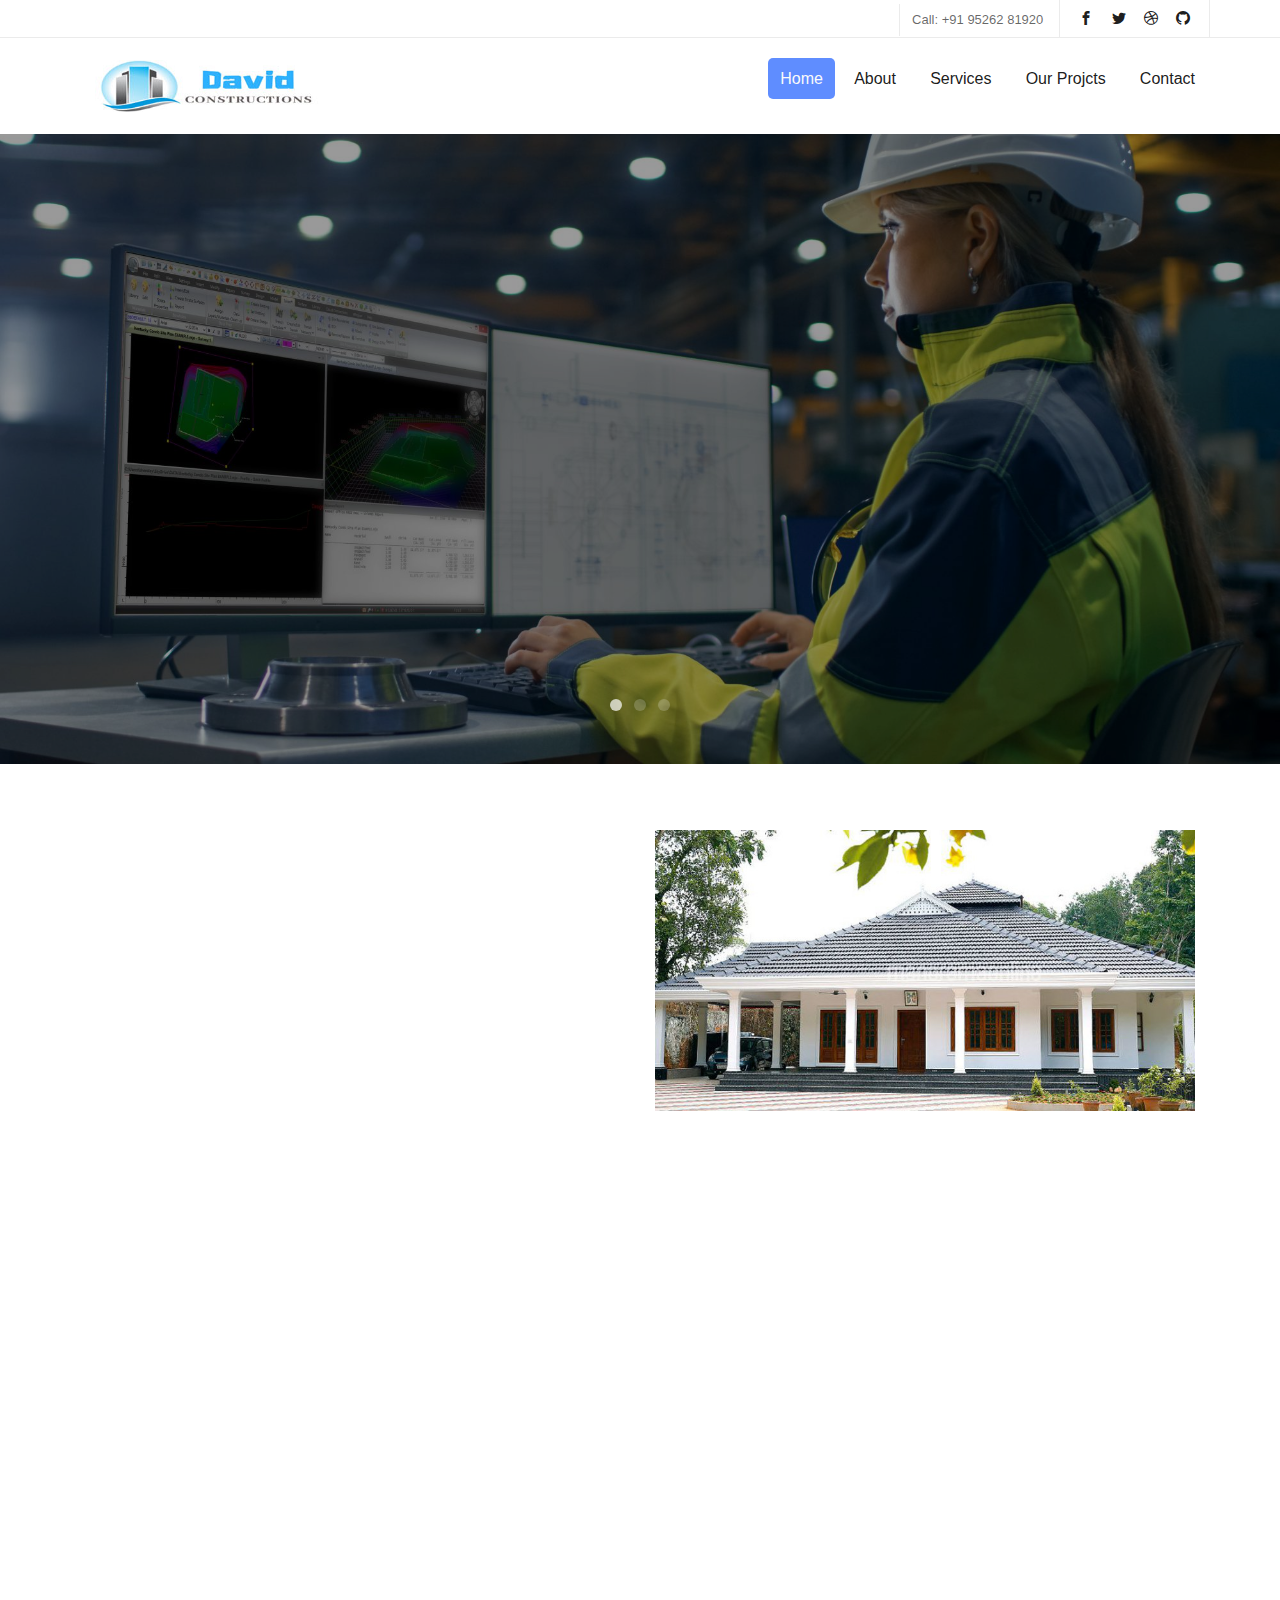
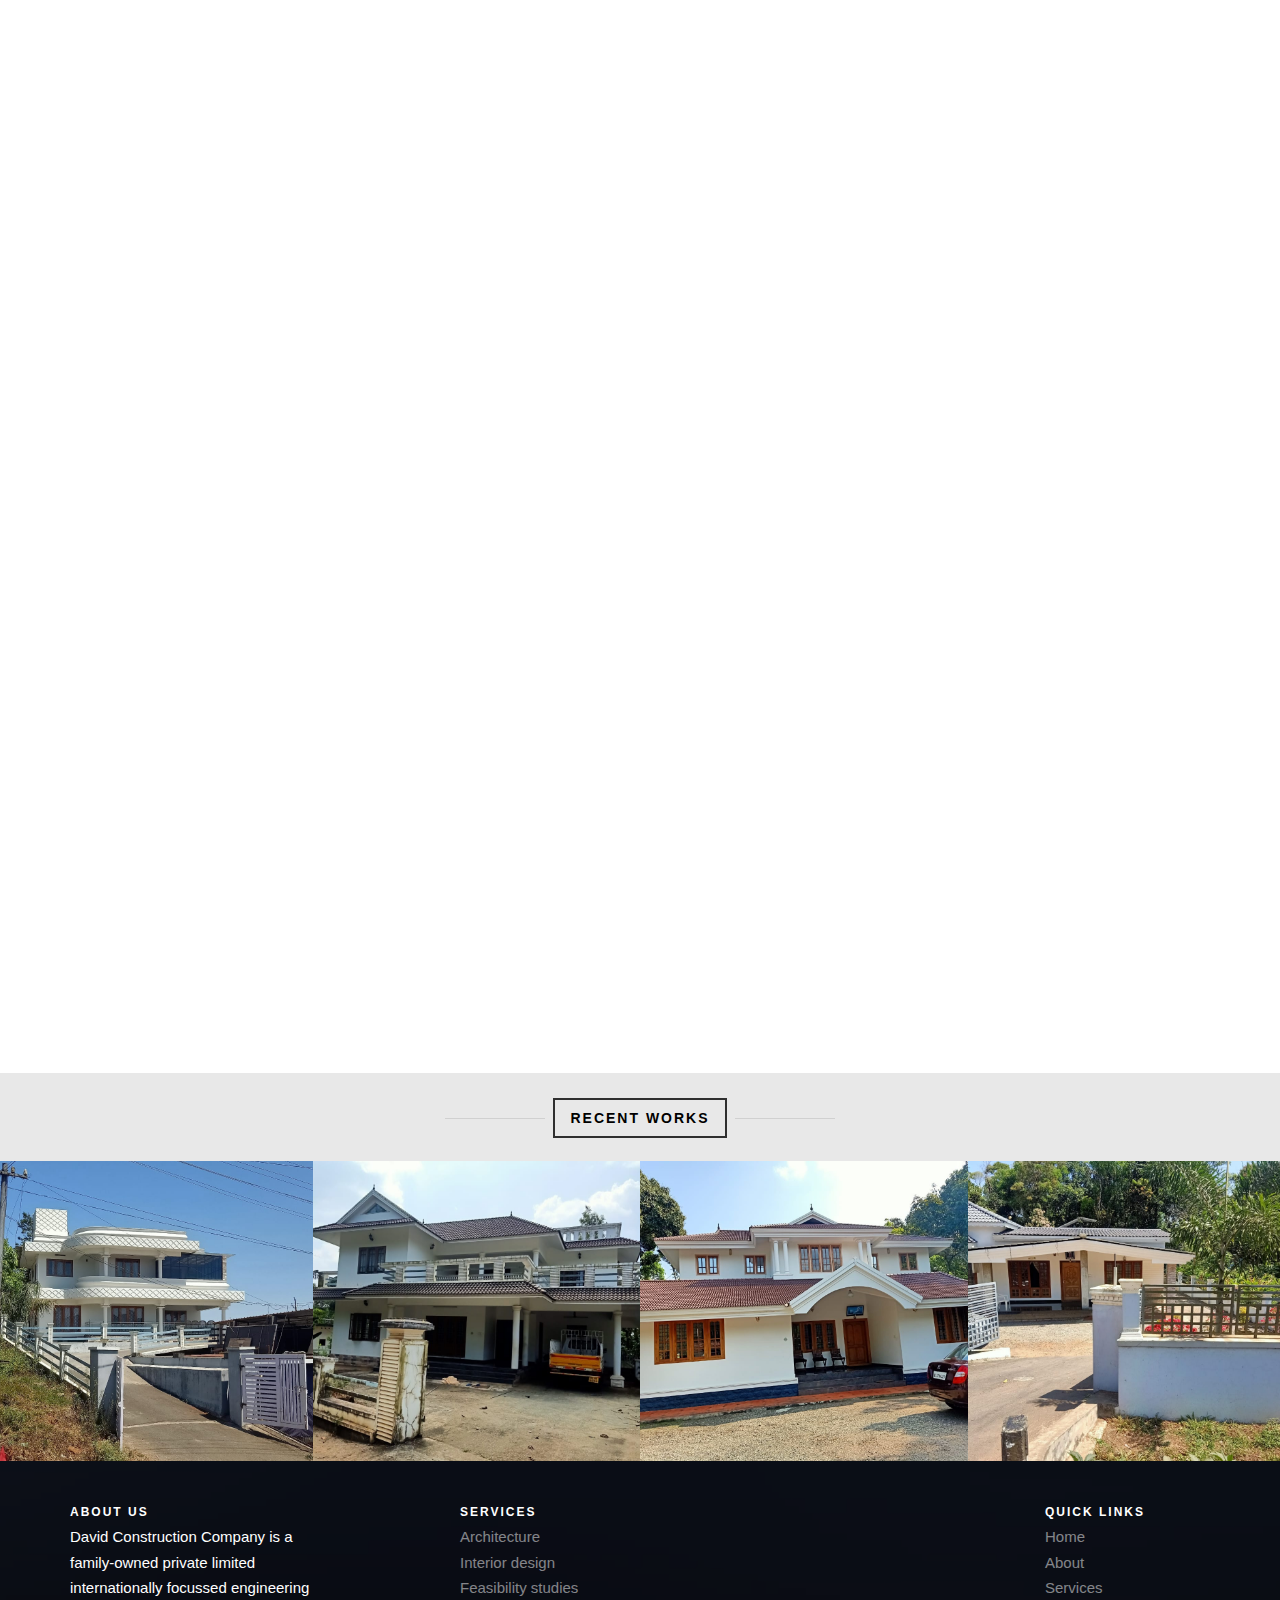
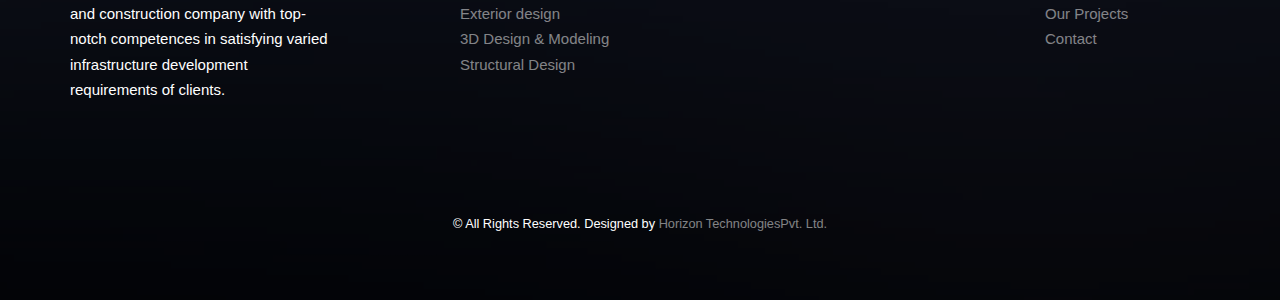
<file: David Constructions/index.html>
<!DOCTYPE HTML>
<html>
	<head>
	<meta charset="utf-8">
	<meta http-equiv="X-UA-Compatible" content="IE=edge">
	<title>David Constructions</title>
	<meta name="viewport" content="width=device-width, initial-scale=1">
	<meta name="description" content="Free HTML5 Website Template by freehtml5.co" />
	<meta name="keywords" content="free website templates, free html5, free template, free bootstrap, free website template, html5, css3, mobile first, responsive" />
	<meta name="author" content="freehtml5.co" />

	
  	<!-- Facebook and Twitter integration -->
	<meta property="og:title" content=""/>
	<meta property="og:image" content=""/>
	<meta property="og:url" content=""/>
	<meta property="og:site_name" content=""/>
	<meta property="og:description" content=""/>
	<meta name="twitter:title" content="" />
	<meta name="twitter:image" content="" />
	<meta name="twitter:url" content="" />
	<meta name="twitter:card" content="" />
 	<link rel="stylesheet" href="https://cdnjs.cloudflare.com/ajax/libs/font-awesome/4.5.0/css/font-awesome.min.css">
	
	<!-- Animate.css -->
	<link rel="stylesheet" href="css/animate.css">
	<!-- Icomoon Icon Fonts-->
	<link rel="stylesheet" href="css/icomoon.css">
	<!-- Bootstrap  -->
	<link rel="stylesheet" href="css/bootstrap.css">

	<!-- Magnific Popup -->
	<link rel="stylesheet" href="css/magnific-popup.css">

	<!-- Owl Carousel  -->
	<link rel="stylesheet" href="css/owl.carousel.min.css">
	<link rel="stylesheet" href="css/owl.theme.default.min.css">

	<!-- Flexslider  -->
	<link rel="stylesheet" href="css/flexslider.css">

	<!-- Pricing -->
	<link rel="stylesheet" href="css/pricing.css">

	<!-- Theme style  -->
	<link rel="stylesheet" href="css/style.css">
	<!-- Slider style  -->
	<link rel="stylesheet" href="css/slider-style.css">
	<!-- Modernizr JS -->
	<script src="js/modernizr-2.6.2.min.js"></script>
	<!-- FOR IE9 below -->
	<!--[if lt IE 9]>
	<script src="js/respond.min.js"></script>
	<![endif]-->
	<link rel="stylesheet" href="css/skin.css">

	
	</head>
	<body>
		
	<div class="fh5co-loader"></div>
	
	<div id="page">
	<nav class="fh5co-nav" role="navigation">
		<div class="top">
			<div class="container">
				<div class="row">
					<div class="col-xs-12 text-right">						
						<p class="num">Call: +91 95262 81920</p>
						<ul class="fh5co-social">
							<li><a href="#"><i class="icon-facebook2"></i></a></li>
							<li><a href="#"><i class="icon-twitter2"></i></a></li>
							<li><a href="#"><i class="icon-dribbble2"></i></a></li>
							<li><a href="#"><i class="icon-github"></i></a></li>
						</ul>
					</div>
				</div>
			</div>
		</div>
		<div class="top-menu">
			<div class="container">
				<div class="row">
					<div class="col-xs-2">
						<div id="fh5co-logo"><a href="index.html"><img src="img/logo/logo.jpg" style="height:52px;width:240px;"/></a></div>
					</div>
					<div class="col-xs-10 text-right menu-1">
						<ul>
							<li class="active"><a href="index.html">Home</a></li>
							<li><a href="about.html">About</a></li>	
							<li><a href="services.html">Services</a></li>
							<li><a href="projects.html">Our Projcts</a></li>
												
							<li><a href="contact.html">Contact</a></li>
							
						</ul>
					</div>
				</div>
				
			</div>
		</div>
	</nav>


<aside id="fh5co-hero">
		<div class="flexslider">
			<ul class="slides">
		   	<li style="background-image: url(img/slider/s01.jpg);">
		   		<div class="overlay-gradient"></div>
		   		<div class="container">
		   			<div class="row">
			   			<div class="col-md-8 col-md-offset-2 text-center slider-text">
			   				<div class="slider-text-inner">
			   					<h1>Good buildings come from good people, and all problems are solved by good design.</h1>
									<p><a class="btn btn-primary btn-lg" href="contact.html">Contact Us !</a></p>
			   				</div>
			   			</div>
			   		</div>
		   		</div>
		   	</li>
		   	<li style="background-image: url(img/slider/s1.jpg);">
		   		<div class="overlay-gradient"></div>
		   		<div class="container">
		   			<div class="row">
			   			<div class="col-md-8 col-md-offset-2 text-center slider-text">
			   				<div class="slider-text-inner">
			   					<h1>The sun never knew how great it was until it hit the side of a building.</h1>
									
									<p><a class="btn btn-primary btn-lg btn-learn" href="contact.html">Contact Us !</a></p>
			   				</div>
			   			</div>
			   		</div>
		   		</div>
		   	</li>
		   	<li style="background-image: url(img/projects/g3.jpg);">
		   		<div class="overlay-gradient"></div>
		   		<div class="container">
		   			<div class="row">
			   			<div class="col-md-8 col-md-offset-2 text-center slider-text">
			   				<div class="slider-text-inner">
			   					<h1>It is not the beauty of the building you should look at: it’s the construction of the foundation that will stand the test of time.”</h1>
									
									<p><a class="btn btn-primary btn-lg btn-learn" href="contact.html">Contact Us !</a></p>
			   				</div>
			   			</div>
			   		</div>
		   		</div>
		   	</li>		   	
		  	</ul>
	  	</div>
	</aside>

	
<br/>
<br/>
	
	

	

	<div id="fh5co-about">
		<div class="container">
			<div class="col-md-6 animate-box">
				<span>About Our Company</span>
				<h2>Welcome to David Constructions</h2>
				<p>David Construction Company is dedicated to offering exemplary construction solutions for an extensive range of engineering projects. </p>
				<p>The company started off as a humble proprietary concern, is now a trendsetter in the infrastructure industry, engaged in providing customized, specialized and turnkey projects to the government, reputed private organisations and corporates.</p>
				<p> The company holds extensive experience in the construction of Foundations, Buildings, Houses etc.</p>

			</div>
			<div class="col-md-6">
				<img class="img-responsive" src="img/mis/m1.jpg" alt="">
			</div>
		</div>
	</div>
	

	<div id="">
		<div class="container">
			<div class="row animate-box">
				<div class="col-md-6 col-md-offset-3 text-center fh5co-heading">
					<h2>Our Services</h2>
				</div>
			</div>
			<div class="row">
				<div class="col-md-6 animate-box">
					<div class="course">
						<a href="#" class="course-img" style="background-image: url(img/services/h1.jpg);">
						</a>
						<div class="desc">
							<h3><a href="#">Architectural design</a></h3>
							<p>At David Architects we provide comprehensive architectural
								 design services allowing our clients to take complete advantage of 
								 various CAD design abilities under one roof.</p>
							<span><a href="#" class="btn btn-primary btn-sm btn-course">Take A Course</a></span>
						</div>
					</div>
				</div>
				<div class="col-md-6 animate-box">
					<div class="course">
						<a href="#" class="course-img" style="background-image: url(img/services/h2.jpg);">
						</a>
						<div class="desc">
							<h3><a href="#">Construction Materials</a></h3>
							<p>We deliver BIM services that gradually progress building designs, construction, 
								and maintenance from 2D drafts to data-rich intelligent 3D BIM models. </p>
							<span><a href="#" class="btn btn-primary btn-sm btn-course">Take A Course</a></span>
						</div>
					</div>
				</div>
				<div class="col-md-6 animate-box">
					<div class="course">
						<a href="#" class="course-img" style="background-image: url(img/services/h3.jpg);">
						</a>
						<div class="desc">
							<h3><a href="#">3D Visualization</a></h3>
							<p>Striving to level up to the client's requirements to depict understandable 3D architectural
								 and product design visuals is no more a challenge.</p><span><a href="#" class="btn btn-primary btn-sm btn-course">Take A Course</a></span>
						</div>
					</div>
				</div>
				<div class="col-md-6 animate-box">
					<div class="course">
						<a href="#" class="course-img" style="background-image: url(img/services/h4.png);">
						</a>
						<div class="desc">
							<h3><a href="#">Interior design</a></h3>
							<p>We believe that interiors should be both functional and inspiring and we apply this philosophy
								 to all our projects from remodelled, extended spaces to new-build ones.</p><span><a href="#" class="btn btn-primary btn-sm btn-course">Take A Course</a></span>
						</div>
					</div>
				</div>
			</div>
		</div>
	</div>

	
	<div id="fh5co-blog">
		<div class="container">
			<div class="row animate-box">
				<div class="col-md-8 col-md-offset-2 text-center fh5co-heading">
					<h2>Testimonials</h2>
				</div>
			</div>
			<div class="row row-padded-mb">
				<div class="col-md-4 animate-box">
					<div class="fh5co-event">
						<div class="date text-center"><span>26<br>Sep.</span></div>
						<h3><a href="#">Bibin Jose</a></h3>
						<p>“I’m writing to express my thanks to David Construction of the build out of our new Support Center – the project was important to me personally. 
											 The space was constructed with little distraction to myself or staff, and was completed on time. Thanks to the whole Greiner team.”</p>
						<p><a href="#">Read More</a></p>
					</div>
				</div>
				<div class="col-md-4 animate-box">
					<div class="fh5co-event">
						<div class="date text-center"><span>08<br>Jan</span></div>
						<h3><a href="#">Stephin Francis</a></h3>
						<p>David Construction is one of the best general contractors we've worked with. The entire team tactfully delivered a project of exceptional quality while staying on schedule and under budget. We hope to work with Greiner again in the near future!" </p>
						<p><a href="#">Read More</a></p>
					</div>
				</div>
				<div class="col-md-4 animate-box">
					<div class="fh5co-event">
						<div class="date text-center"><span>06<br>Nov</span></div>
						<h3><a href="#">Akhil Mohan</a></h3>
						<p>"Thank you for guiding us through the construction process, being kind, understanding, and always ready to accommodate our needs. We love our new space and know that it was built by the very best!"</p>
						<p><a href="#">Read More</a></p>
					</div>
				</div>
			</div>
			
		</div>
	</div>

	

	

	<div id="fh5co-gallery" class="fh5co-bg-section">
		<div class="row text-center">
			<h2><span>Recent Works</span></h2>
		</div>
		<div class="row">
			<div class="col-md-3 col-padded">
				<a href="#" class="gallery" style="background-image: url(img/projects/g10.jpeg);"></a>
			</div>
			<div class="col-md-3 col-padded">
				<a href="#" class="gallery" style="background-image: url(img/projects/g2.jpg);"></a>
			</div>
			<div class="col-md-3 col-padded">
				<a href="#" class="gallery" style="background-image: url(img/projects/g3.jpg);"></a>
			</div>
			<div class="col-md-3 col-padded">
				<a href="#" class="gallery" style="background-image: url(img/projects/g11.jpeg);"></a>
			</div>
		</div>
	</div>

	<footer id="fh5co-footer" role="contentinfo" style="background-image: url(images/img_bg_4.jpg);">
		<div class="overlay"></div>
		<div class="container">
			<div class="row row-pb-md">
				<div class="col-md-3 fh5co-widget">
					<h3>About Us</h3>
					<p>David Construction Company is a family-owned private limited internationally 
						focussed engineering and construction company with top-notch competences in satisfying
						 varied infrastructure development requirements of clients.</p></div>
				<div class="col-md-2 col-sm-4 col-xs-6 col-md-push-1 fh5co-widget">
					<h3>Services</h3>
					<ul class="fh5co-footer-links">
						<li><a href="services.html">Architecture</a></li>
						<li><a href="services.html">Interior design</a></li>
						<li><a href="services.html">Feasibility studies</a></li>
						<li><a href="services.html">Exterior design</a></li>
						<li><a href="services.html">3D Design & Modeling</a></li>
						<li><a href="services.html">Structural Design</a></li>
					</ul>
				</div>

				<div class="col-md-2 col-sm-4 col-xs-6 col-md-push-1 fh5co-widget">
					<h3></h3>
					
				</div>

				<div class="col-md-2 col-sm-4 col-xs-6 col-md-push-1 fh5co-widget">
					<h3></h3>
					
				</div>

				<div class="col-md-2 col-sm-4 col-xs-6 col-md-push-1 fh5co-widget">
					<h3>Quick Links</h3>
					<ul class="fh5co-footer-links">
						<li><a href="index.html">Home</a></li>
						<li><a href="about.html">About</a></li>
						<li><a href="services.html">Services</a></li>
						<li><a href="projects.html">Our Projects</a></li>
						<li><a href="contact.html">Contact</a></li>
						
					</ul>
				</div>
			</div>

			<div class="row copyright">
				<div class="col-md-12 text-center">
					<p>
						<small class="block">&copy; All Rights Reserved. Designed by <a>Horizon TechnologiesPvt. Ltd.</a></small> 
						
					</p>
				</div>
			</div>

		</div>
	</footer>
	</div>

	<div class="gototop js-top">
		<a href="#" class="js-gotop"><i class="icon-arrow-up"></i></a>
	</div>
	
	<!-- jQuery -->
	<script src="js/jquery.min.js"></script>
	<!-- jQuery Easing -->
	<script src="js/jquery.easing.1.3.js"></script>
	<!-- Bootstrap -->
	<script src="js/bootstrap.min.js"></script>
	<!-- Waypoints -->
	<script src="js/jquery.waypoints.min.js"></script>
	<!-- Stellar Parallax -->
	<script src="js/jquery.stellar.min.js"></script>
	<!-- Carousel -->
	<script src="js/owl.carousel.min.js"></script>
	<!-- Flexslider -->

	<script src="js/jquery.flexslider-min.js"></script>
	<!-- countTo -->
	<script src="js/jquery.countTo.js"></script>
	<!-- Magnific Popup -->
	<script src="js/jquery.magnific-popup.min.js"></script>
	<script src="js/magnific-popup-options.js"></script>
	<!-- Count Down -->
	<script src="js/simplyCountdown.js"></script>
	<!-- Main -->
	<script src="js/main.js"></script>
	<script src="js/index.js"></script>
	
	</body>
</html>
</file>
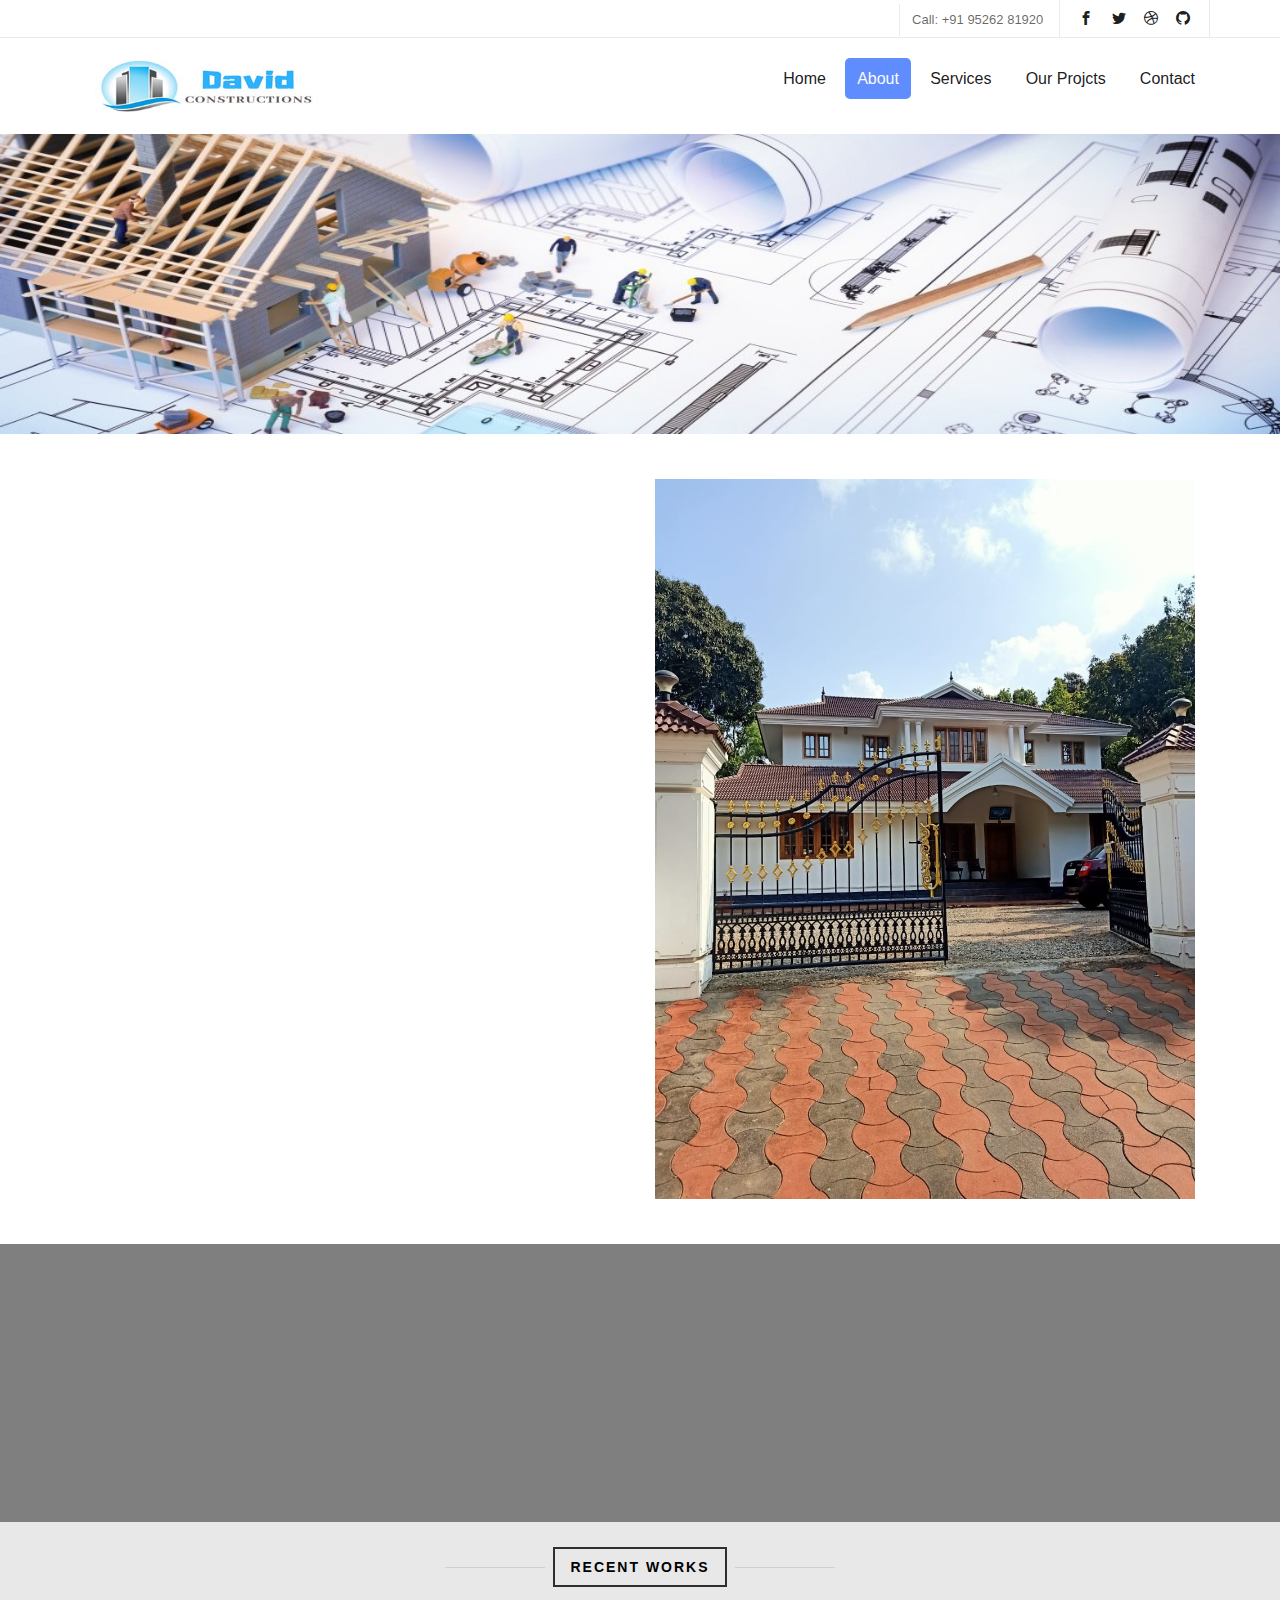
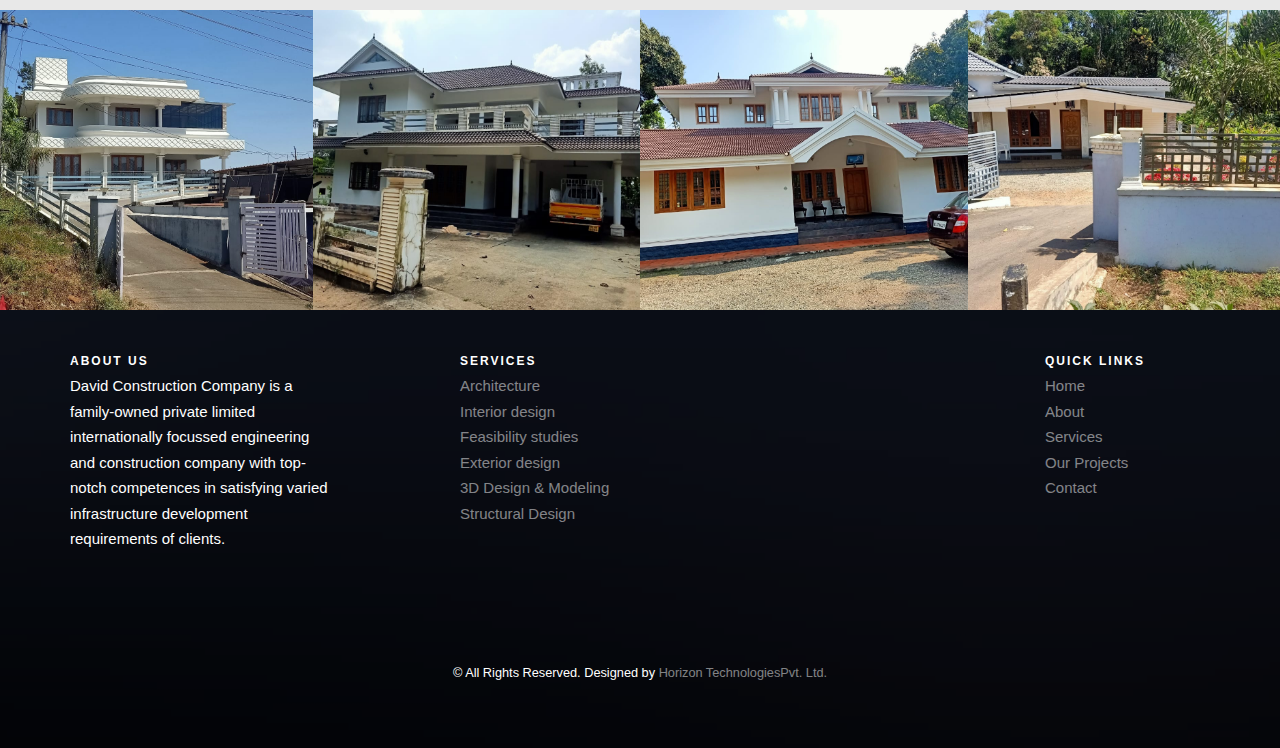
<file: David Constructions/about.html>
<!DOCTYPE HTML>
<html>
	<head>
	<meta charset="utf-8">
	<meta http-equiv="X-UA-Compatible" content="IE=edge">
	<title>David Constructions</title>
	<meta name="viewport" content="width=device-width, initial-scale=1">
	<meta name="description" content="Free HTML5 Website Template by freehtml5.co" />
	<meta name="keywords" content="free website templates, free html5, free template, free bootstrap, free website template, html5, css3, mobile first, responsive" />
	<meta name="author" content="freehtml5.co" />


  	<!-- Facebook and Twitter integration -->
	<meta property="og:title" content=""/>
	<meta property="og:image" content=""/>
	<meta property="og:url" content=""/>
	<meta property="og:site_name" content=""/>
	<meta property="og:description" content=""/>
	<meta name="twitter:title" content="" />
	<meta name="twitter:image" content="" />
	<meta name="twitter:url" content="" />
	<meta name="twitter:card" content="" />

	
	<!-- Animate.css -->
	<link rel="stylesheet" href="css/animate.css">
	<!-- Icomoon Icon Fonts-->
	<link rel="stylesheet" href="css/icomoon.css">
	<!-- Bootstrap  -->
	<link rel="stylesheet" href="css/bootstrap.css">

	<!-- Magnific Popup -->
	<link rel="stylesheet" href="css/magnific-popup.css">

	<!-- Owl Carousel  -->
	<link rel="stylesheet" href="css/owl.carousel.min.css">
	<link rel="stylesheet" href="css/owl.theme.default.min.css">

	<!-- Flexslider  -->
	<link rel="stylesheet" href="css/flexslider.css">

	<!-- Pricing -->
	<link rel="stylesheet" href="css/pricing.css">

	<!-- Theme style  -->
	<link rel="stylesheet" href="css/style.css">

	<!-- Modernizr JS -->
	<script src="js/modernizr-2.6.2.min.js"></script>
	<!-- FOR IE9 below -->
	<!--[if lt IE 9]>
	<script src="js/respond.min.js"></script>
	<![endif]-->

	</head>
	<body>
		
	<div class="fh5co-loader"></div>
	
	<div id="page">
	<nav class="fh5co-nav" role="navigation">
		<div class="top">
			<div class="container">
				<div class="row">
					<div class="col-xs-12 text-right">						
						<p class="num">Call: +91 95262 81920</p>
						<ul class="fh5co-social">
							<li><a href="#"><i class="icon-facebook2"></i></a></li>
							<li><a href="#"><i class="icon-twitter2"></i></a></li>
							<li><a href="#"><i class="icon-dribbble2"></i></a></li>
							<li><a href="#"><i class="icon-github"></i></a></li>
						</ul>
					</div>
				</div>
			</div>
		</div>
		<div class="top-menu">
			<div class="container">
				<div class="row">
					<div class="col-xs-2">
						<div id="fh5co-logo"><a href="index.html"><img src="img/logo/logo.jpg" style="height:52px;width:240px;"/></a></div>
					</div>
					<div class="col-xs-10 text-right menu-1">
						<ul>
							<li ><a href="index.html">Home</a></li>
							<li class="active" ><a  href="about.html">About</a></li>	
							<li><a href="services.html">Services</a></li>
							<li><a href="projects.html">Our Projcts</a></li>												
							<li><a href="contact.html">Contact</a></li>							
						</ul>
					</div>
				</div>
				
			</div>
		</div>
	</nav>
	
	<div>
		<img src="img/slider/s002.jpg" style="height:300px;width:100%">
		</div>


	<div id="fh5co-about">
		<div class="container">
			<div class="col-md-6 animate-box">
				<span>About Our Company</span>
				<h2>Welcome to David Constructions</h2>
				<p>David Construction Company is dedicated to offering exemplary construction solutions for an extensive range of engineering projects. 
				The company holds extensive experience in the construction of Foundations, Buildings, Houses etc.
				The company started off as a humble proprietary concern, is now a trendsetter in the infrastructure industry, engaged in providing customized, specialized and turnkey projects to the government, reputed private organisations and corporates.	
				</p>
				<p>
					The company executes projects in different sectors like buildings, roads, railways,
					 bridges, airports, factories, power stations, marine structures, deep foundations and basements etc. 
					 with best possible quality standards. Company’s involvements are focused on sustainable practices
					  that safeguard
					 nature and giving utmost importance to maintaining safety, health and environment in the construction.
				</p>
				<p>
					At David Constructions you find the perfect blend of matchless engineering precision,
					 impeccable quality assurance, perfect project management, time-bound work execution and memorable
					  client relations under one roof. Our professionalism, quality and dedication guarantee a 
					  high level client satisfaction. We constantly endeavour to improve with every new project 
					  and give out our best. Our immaculate customer service stands out as a testimony of this 
					  approach. With the level of qualification and experience we possess, we are extremely 
					  confident to take up any type of civil works and complete it in time without compromising quality.
				</p>
				</div>
			<div class="col-md-6">
				<img class="img-responsive" src="img/projects/g5.jpg" alt="">
			</div>
		</div>
	</div>

	<div id="fh5co-counter" class="fh5co-counters" style="background-image: url(images/img_bg_4.jpg);" data-stellar-background-ratio="0.5">
		<div class="overlay"></div>
		<div class="container">
			<div class="row">
				<div class="col-md-10 col-md-offset-1">
					<div class="row">
						<div class="col-md-3 col-sm-6 text-center animate-box">
							<span class="icon"><i class="icon-head"></i></span>
							<span class="fh5co-counter js-counter" data-from="0" data-to="1000" data-speed="5000" data-refresh-interval="10"></span>
							<span class="fh5co-counter-label">Happy customers</span>
						</div>
						<div class="col-md-3 col-sm-6 text-center animate-box">
							<span class="icon"><i class="icon-home"></i></span>
							<span class="fh5co-counter js-counter" data-from="0" data-to="700" data-speed="5000" data-refresh-interval="50"></span>
							<span class="fh5co-counter-label">Completed Projects</span>
						</div>
						<div class="col-md-3 col-sm-6 text-center animate-box">
							<span class="icon"><i class="icon-home-outline"></i></span>
							<span class="fh5co-counter js-counter" data-from="0" data-to="34" data-speed="5000" data-refresh-interval="50"></span>
							<span class="fh5co-counter-label">Ongoing Projects</span>
						</div>
						<div class="col-md-3 col-sm-6 text-center animate-box">
							<span class="icon"><i class="icon-study"></i></span>
							<span class="fh5co-counter js-counter" data-from="0" data-to="10" data-speed="5000" data-refresh-interval="50"></span>
							<span class="fh5co-counter-label">Award Winner</span>
						</div>
					</div>
				</div>
			</div>
		</div>
	</div>

	<div id="fh5co-gallery" class="fh5co-bg-section">
		<div class="row text-center">
			<h2><span>Recent Works</span></h2>
		</div>
		<div class="row">
			<div class="col-md-3 col-padded">
				<a href="#" class="gallery" style="background-image: url(img/projects/g10.jpeg);"></a>
			</div>
			<div class="col-md-3 col-padded">
				<a href="#" class="gallery" style="background-image: url(img/projects/g2.jpg);"></a>
			</div>
			<div class="col-md-3 col-padded">
				<a href="#" class="gallery" style="background-image: url(img/projects/g3.jpg);"></a>
			</div>
			<div class="col-md-3 col-padded">
				<a href="#" class="gallery" style="background-image: url(img/projects/g11.jpeg);"></a>
			</div>
		</div>
	</div>

	<footer id="fh5co-footer" role="contentinfo" style="background-image: url(images/img_bg_4.jpg);">
		<div class="overlay"></div>
		<div class="container">
			<div class="row row-pb-md">
				<div class="col-md-3 fh5co-widget">
					<h3>About Us</h3>
					<p>David Construction Company is a family-owned private limited internationally 
						focussed engineering and construction company with top-notch competences in satisfying
						 varied infrastructure development requirements of clients.</p></div>
				<div class="col-md-2 col-sm-4 col-xs-6 col-md-push-1 fh5co-widget">
					<h3>Services</h3>
					<ul class="fh5co-footer-links">
						<li><a href="services.html">Architecture</a></li>
						<li><a href="services.html">Interior design</a></li>
						<li><a href="services.html">Feasibility studies</a></li>
						<li><a href="services.html">Exterior design</a></li>
						<li><a href="services.html">3D Design & Modeling</a></li>
						<li><a href="services.html">Structural Design</a></li>
					</ul>
				</div>

				<div class="col-md-2 col-sm-4 col-xs-6 col-md-push-1 fh5co-widget">
					<h3></h3>
					
				</div>

				<div class="col-md-2 col-sm-4 col-xs-6 col-md-push-1 fh5co-widget">
					<h3></h3>
					
				</div>

				<div class="col-md-2 col-sm-4 col-xs-6 col-md-push-1 fh5co-widget">
					<h3>Quick Links</h3>
					<ul class="fh5co-footer-links">
						<li><a href="index.html">Home</a></li>
						<li><a href="about.html">About</a></li>
						<li><a href="services.html">Services</a></li>
						<li><a href="projects.html">Our Projects</a></li>
						<li><a href="contact.html">Contact</a></li>
						
					</ul>
				</div>
			</div>

			<div class="row copyright">
				<div class="col-md-12 text-center">
					<p>
						<small class="block">&copy; All Rights Reserved. Designed by <a>Horizon TechnologiesPvt. Ltd.</a></small> 
						
					</p>
				</div>
			</div>

		</div>
	</footer>
	</div>

	<div class="gototop js-top">
		<a href="#" class="js-gotop"><i class="icon-arrow-up"></i></a>
	</div>
	
	<!-- jQuery -->
	<script src="js/jquery.min.js"></script>
	<!-- jQuery Easing -->
	<script src="js/jquery.easing.1.3.js"></script>
	<!-- Bootstrap -->
	<script src="js/bootstrap.min.js"></script>
	<!-- Waypoints -->
	<script src="js/jquery.waypoints.min.js"></script>
	<!-- Stellar Parallax -->
	<script src="js/jquery.stellar.min.js"></script>
	<!-- Carousel -->
	<script src="js/owl.carousel.min.js"></script>
	<!-- Flexslider -->
	<script src="js/jquery.flexslider-min.js"></script>
	<!-- countTo -->
	<script src="js/jquery.countTo.js"></script>
	<!-- Magnific Popup -->
	<script src="js/jquery.magnific-popup.min.js"></script>
	<script src="js/magnific-popup-options.js"></script>
	<!-- Count Down -->
	<script src="js/simplyCountdown.js"></script>
	<!-- Main -->
	<script src="js/main.js"></script>
	<script>
    var d = new Date(new Date().getTime() + 1000 * 120 * 120 * 2000);

    // default example
    simplyCountdown('.simply-countdown-one', {
        year: d.getFullYear(),
        month: d.getMonth() + 1,
        day: d.getDate()
    });

    //jQuery example
    $('#simply-countdown-losange').simplyCountdown({
        year: d.getFullYear(),
        month: d.getMonth() + 1,
        day: d.getDate(),
        enableUtc: false
    });
	</script>
	</body>
</html>
</file>
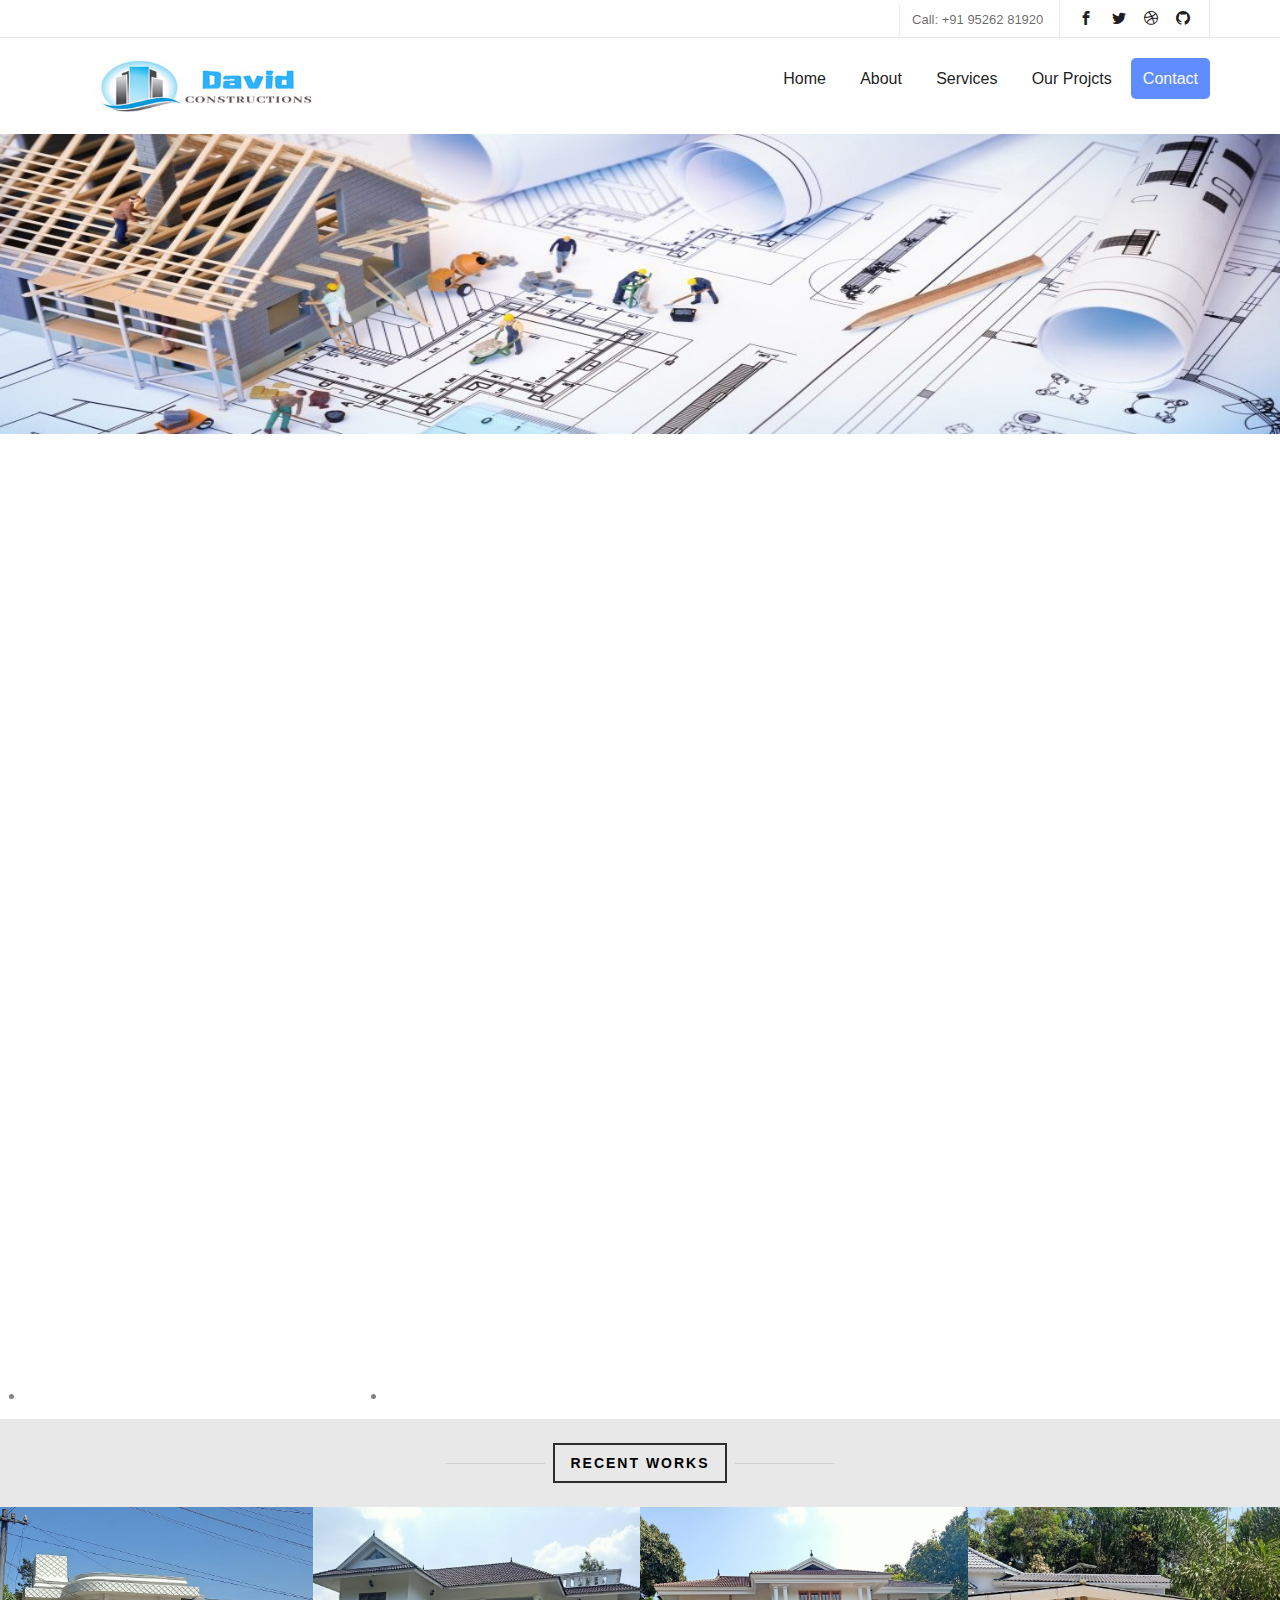
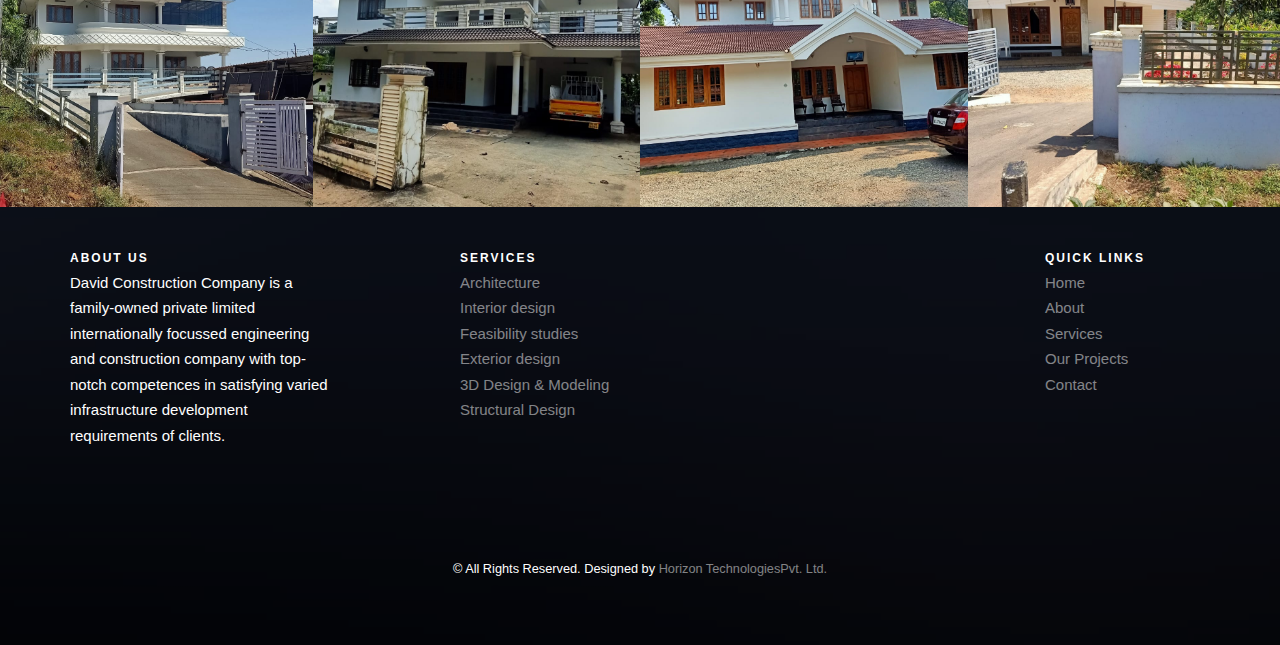
<file: David Constructions/contact.html>
<!DOCTYPE HTML>
<html>
	<head>
	<meta charset="utf-8">
	<meta http-equiv="X-UA-Compatible" content="IE=edge">
	<title>David Constructions</title>
	<meta name="viewport" content="width=device-width, initial-scale=1">
	<meta name="description" content="Free HTML5 Website Template by freehtml5.co" />
	<meta name="keywords" content="free website templates, free html5, free template, free bootstrap, free website template, html5, css3, mobile first, responsive" />
	<meta name="author" content="freehtml5.co" />



  	<!-- Facebook and Twitter integration -->
	<meta property="og:title" content=""/>
	<meta property="og:image" content=""/>
	<meta property="og:url" content=""/>
	<meta property="og:site_name" content=""/>
	<meta property="og:description" content=""/>
	<meta name="twitter:title" content="" />
	<meta name="twitter:image" content="" />
	<meta name="twitter:url" content="" />
	<meta name="twitter:card" content="" />

	
	<!-- Animate.css -->
	<link rel="stylesheet" href="css/animate.css">
	<!-- Icomoon Icon Fonts-->
	<link rel="stylesheet" href="css/icomoon.css">
	<!-- Bootstrap  -->
	<link rel="stylesheet" href="css/bootstrap.css">

	<!-- Magnific Popup -->
	<link rel="stylesheet" href="css/magnific-popup.css">

	<!-- Owl Carousel  -->
	<link rel="stylesheet" href="css/owl.carousel.min.css">
	<link rel="stylesheet" href="css/owl.theme.default.min.css">

	<!-- Flexslider  -->
	<link rel="stylesheet" href="css/flexslider.css">

	<!-- Pricing -->
	<link rel="stylesheet" href="css/pricing.css">

	<!-- Theme style  -->
	<link rel="stylesheet" href="css/style.css">
	<link rel="stylesheet" href="css/map-style.css">

	<!-- Modernizr JS -->
	<script src="js/modernizr-2.6.2.min.js"></script>
	<!-- FOR IE9 below -->
	<!--[if lt IE 9]>
	<script src="js/respond.min.js"></script>
	<![endif]-->

	</head>
	<body>
		
	<div class="fh5co-loader"></div>
	
	<div id="page">
	<nav class="fh5co-nav" role="navigation">
		<div class="top">
			<div class="container">
				<div class="row">
					<div class="col-xs-12 text-right">						
						<p class="num">Call: +91 95262 81920</p>
						<ul class="fh5co-social">
							<li><a href="#"><i class="icon-facebook2"></i></a></li>
							<li><a href="#"><i class="icon-twitter2"></i></a></li>
							<li><a href="#"><i class="icon-dribbble2"></i></a></li>
							<li><a href="#"><i class="icon-github"></i></a></li>
						</ul>
					</div>
				</div>
			</div>
		</div>
		<div class="top-menu">
			<div class="container">
				<div class="row">
					<div class="col-xs-2">
						<div id="fh5co-logo"><a href="index.html"><img src="img/logo/logo.jpg" style="height:52px;width:240px;"/></a></div>
					</div>
					<div class="col-xs-10 text-right menu-1">
						<ul>
							<li><a href="index.html">Home</a></li>
							<li><a  href="about.html">About</a></li>	
							<li ><a href="services.html">Services</a></li>
							<li><a href="projects.html">Our Projcts</a></li>												
							<li class="active"><a href="contact.html">Contact</a></li>							
						</ul>
					</div>
				</div>
				
			</div>
		</div>
	</nav>
	
	<div>
		<img src="img/slider/s002.jpg" style="height:300px;width:100%">
		</div>

	<div id="fh5co-contact">
		<div class="container">
			<div class="row">
				<div class="col-md-5 col-md-push-1 animate-box">
					
					<div class="fh5co-contact-info">
						<h3>Contact Information</h3>
						<ul>
							<li class="address">David Constructions, <br> Anakkara ,   Santhom Building <br> Near Bus Stand </li>
							<li class="phone"><a href="#"> +91 95262 81920</a></li>
							
							<li class="url"><a href="#">davidconstructions.in</a></li>
						</ul>
					</div>

				</div>
				<div class="col-md-6 animate-box">
					<h3>Get In Touch</h3>
					<form action="#">
						<div class="row form-group">
							<div class="col-md-6">
								<!-- <label for="fname">First Name</label> -->
								<input type="text" id="fname" class="form-control" placeholder="Your firstname">
							</div>
							<div class="col-md-6">
								<!-- <label for="lname">Last Name</label> -->
								<input type="text" id="lname" class="form-control" placeholder="Your lastname">
							</div>
						</div>

						<div class="row form-group">
							<div class="col-md-12">
								<!-- <label for="email">Email</label> -->
								<input type="text" id="email" class="form-control" placeholder="Your email address">
							</div>
						</div>

						<div class="row form-group">
							<div class="col-md-12">
								<!-- <label for="subject">Subject</label> -->
								<input type="text" id="subject" class="form-control" placeholder="Your subject of this message">
							</div>
						</div>

						<div class="row form-group">
							<div class="col-md-12">
								<!-- <label for="message">Message</label> -->
								<textarea name="message" id="message" cols="30" rows="10" class="form-control" placeholder="Say something about us"></textarea>
							</div>
						</div>
						<div class="form-group">
							<input type="submit" value="Send Message" class="btn btn-primary">
						</div>

					</form>		
				</div>
			</div>
			
		</div>
	</div>


<section id="contact">
        <div class="overlay">
            <div class="gmap-area">
                <div class="">
                    <div class="row">
                        <div class="">
                            <div class="gmap">
								
								<iframe src="https://www.google.com/maps/embed?pb=!1m18!1m12!1m3!1d31465.151413157353!2d77.14230518059054!3d9.668741357030207!2m3!1f0!2f0!3f0!3m2!1i1024!2i768!4f13.1!3m3!1m2!1s0x3b07aad01e8c6ff3%3A0x878a209abdcb4fbe!2sAnakkara%2C%20Kerala!5e0!3m2!1sen!2sin!4v1584034036270!5m2!1sen!2sin" width="100%" height="6000" frameborder="0" style="border:0;" allowfullscreen="" aria-hidden="false" tabindex="0"></iframe>
                            </div>
                        </div>
                        <div class="col-sm-7 map-content">
                            <ul class="row">
                                <li class="col-sm-6">
                                    <address>
									
									
								</address>

                                </li>
                                <li class="col-sm-6">
                                    <address>
									
								</address>

                                </li>
                            </ul>
                        </div>
                    </div>
                </div>
            </div>
        </div>
    </section>
	
	
	<div id="fh5co-gallery" class="fh5co-bg-section">
		<div class="row text-center">
			<h2><span>Recent Works</span></h2>
		</div>
		<div class="row">
			<div class="col-md-3 col-padded">
				<a href="#" class="gallery" style="background-image: url(img/projects/g10.jpeg);"></a>
			</div>
			<div class="col-md-3 col-padded">
				<a href="#" class="gallery" style="background-image: url(img/projects/g2.jpg);"></a>
			</div>
			<div class="col-md-3 col-padded">
				<a href="#" class="gallery" style="background-image: url(img/projects/g3.jpg);"></a>
			</div>
			<div class="col-md-3 col-padded">
				<a href="#" class="gallery" style="background-image: url(img/projects/g11.jpeg);"></a>
			</div>
		</div>
	</div>

	<footer id="fh5co-footer" role="contentinfo" style="background-image: url(images/img_bg_4.jpg);">
		<div class="overlay"></div>
		<div class="container">
			<div class="row row-pb-md">
				<div class="col-md-3 fh5co-widget">
					<h3>About Us</h3>
					<p>David Construction Company is a family-owned private limited internationally 
						focussed engineering and construction company with top-notch competences in satisfying
						 varied infrastructure development requirements of clients.</p></div>
				<div class="col-md-2 col-sm-4 col-xs-6 col-md-push-1 fh5co-widget">
					<h3>Services</h3>
					<ul class="fh5co-footer-links">
						<li><a href="services.html">Architecture</a></li>
						<li><a href="services.html">Interior design</a></li>
						<li><a href="services.html">Feasibility studies</a></li>
						<li><a href="services.html">Exterior design</a></li>
						<li><a href="services.html">3D Design & Modeling</a></li>
						<li><a href="services.html">Structural Design</a></li>
					</ul>
				</div>

				<div class="col-md-2 col-sm-4 col-xs-6 col-md-push-1 fh5co-widget">
					<h3></h3>
					
				</div>

				<div class="col-md-2 col-sm-4 col-xs-6 col-md-push-1 fh5co-widget">
					<h3></h3>
					
				</div>

				<div class="col-md-2 col-sm-4 col-xs-6 col-md-push-1 fh5co-widget">
					<h3>Quick Links</h3>
					<ul class="fh5co-footer-links">
						<li><a href="index.html">Home</a></li>
						<li><a href="about.html">About</a></li>
						<li><a href="services.html">Services</a></li>
						<li><a href="projects.html">Our Projects</a></li>
						<li><a href="contact.html">Contact</a></li>
						
					</ul>
				</div>
			</div>

			<div class="row copyright">
				<div class="col-md-12 text-center">
					<p>
						<small class="block">&copy; All Rights Reserved. Designed by <a>Horizon TechnologiesPvt. Ltd.</a></small> 
						
					</p>
				</div>
			</div>

		</div>
	</footer>
	</div>

	<div class="gototop js-top">
		<a href="#" class="js-gotop"><i class="icon-arrow-up"></i></a>
	</div>
	
	<!-- jQuery -->
	<script src="js/jquery.min.js"></script>
	<!-- jQuery Easing -->
	<script src="js/jquery.easing.1.3.js"></script>
	<!-- Bootstrap -->
	<script src="js/bootstrap.min.js"></script>
	<!-- Waypoints -->
	<script src="js/jquery.waypoints.min.js"></script>
	<!-- Stellar Parallax -->
	<script src="js/jquery.stellar.min.js"></script>
	<!-- Carousel -->
	<script src="js/owl.carousel.min.js"></script>
	<!-- Flexslider -->
	<script src="js/jquery.flexslider-min.js"></script>
	<!-- countTo -->
	<script src="js/jquery.countTo.js"></script>
	<!-- Magnific Popup -->
	<script src="js/jquery.magnific-popup.min.js"></script>
	<script src="js/magnific-popup-options.js"></script>
	
	<!-- Count Down<script src="js/google_map.js"></script> -->
	<script src="js/simplyCountdown.js"></script>
	<!-- Main -->
	<script src="js/main.js"></script>
	
	</body>
</html>
</file>
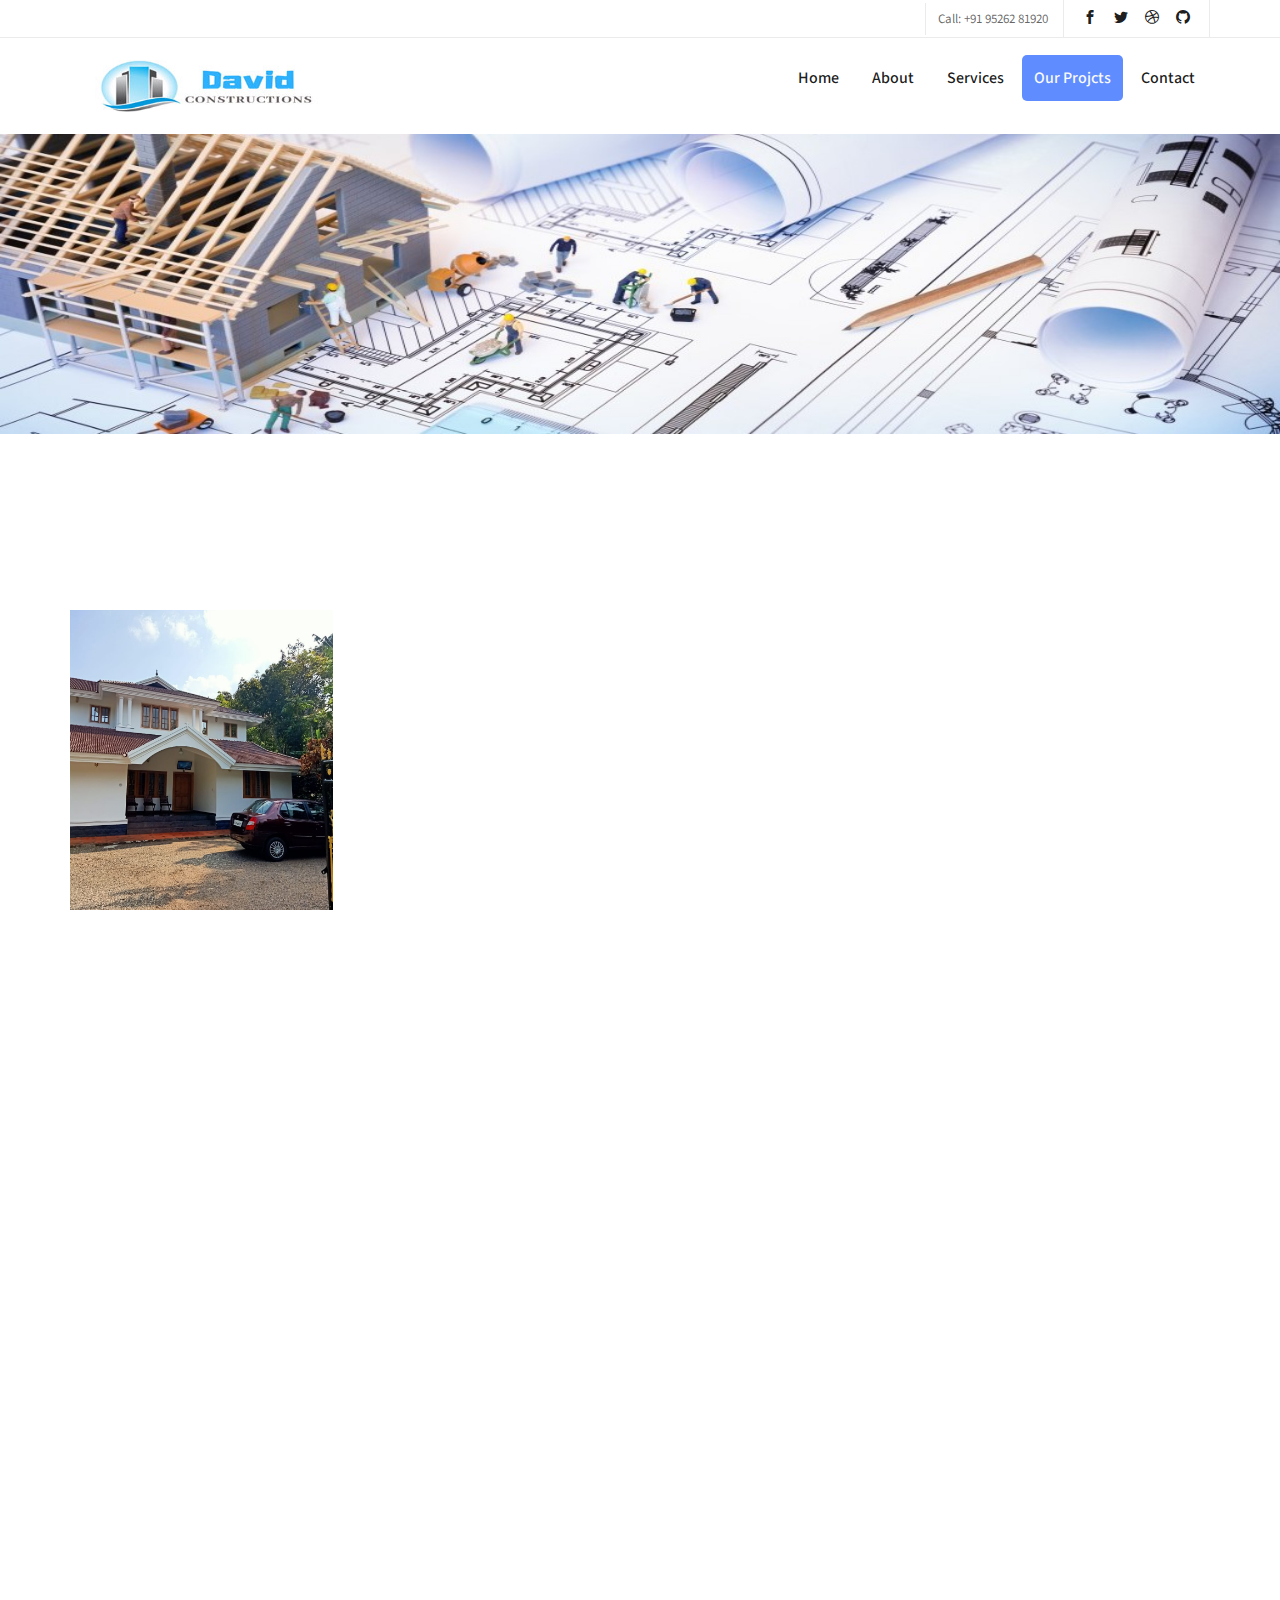
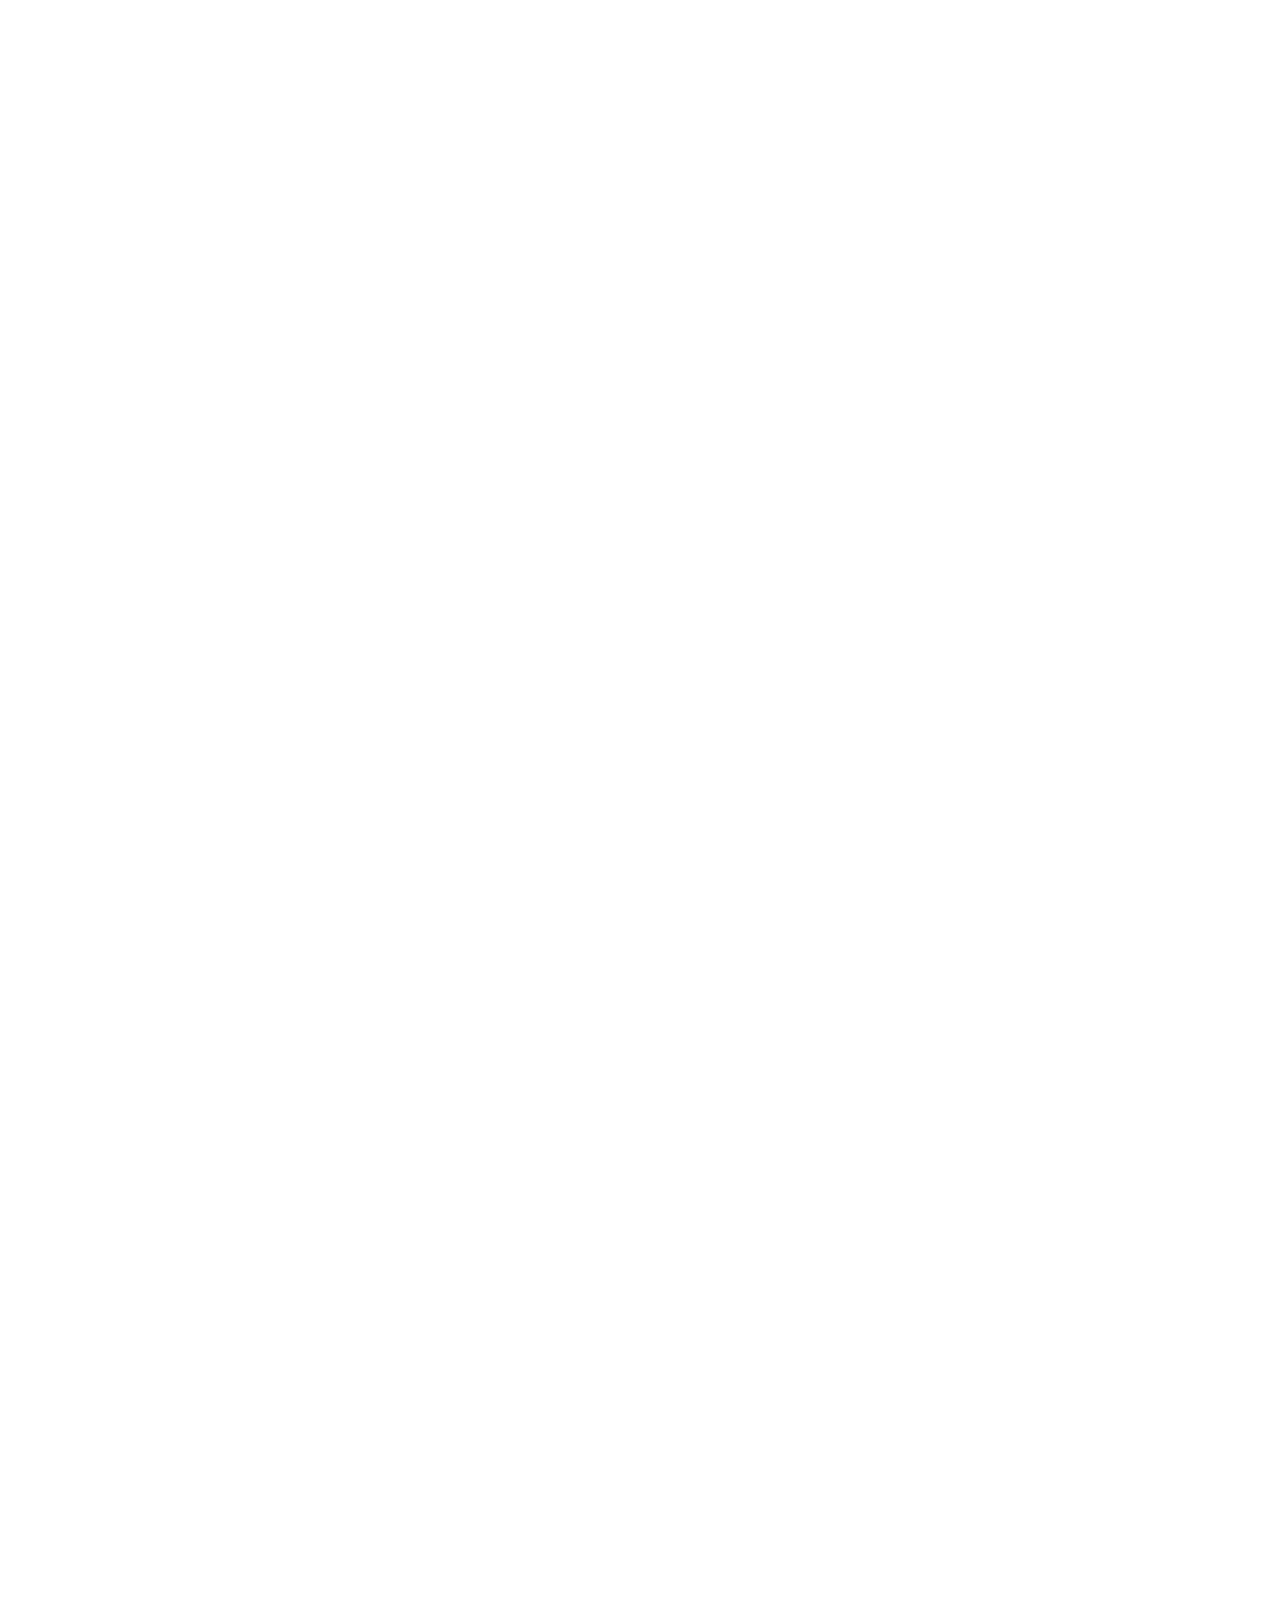
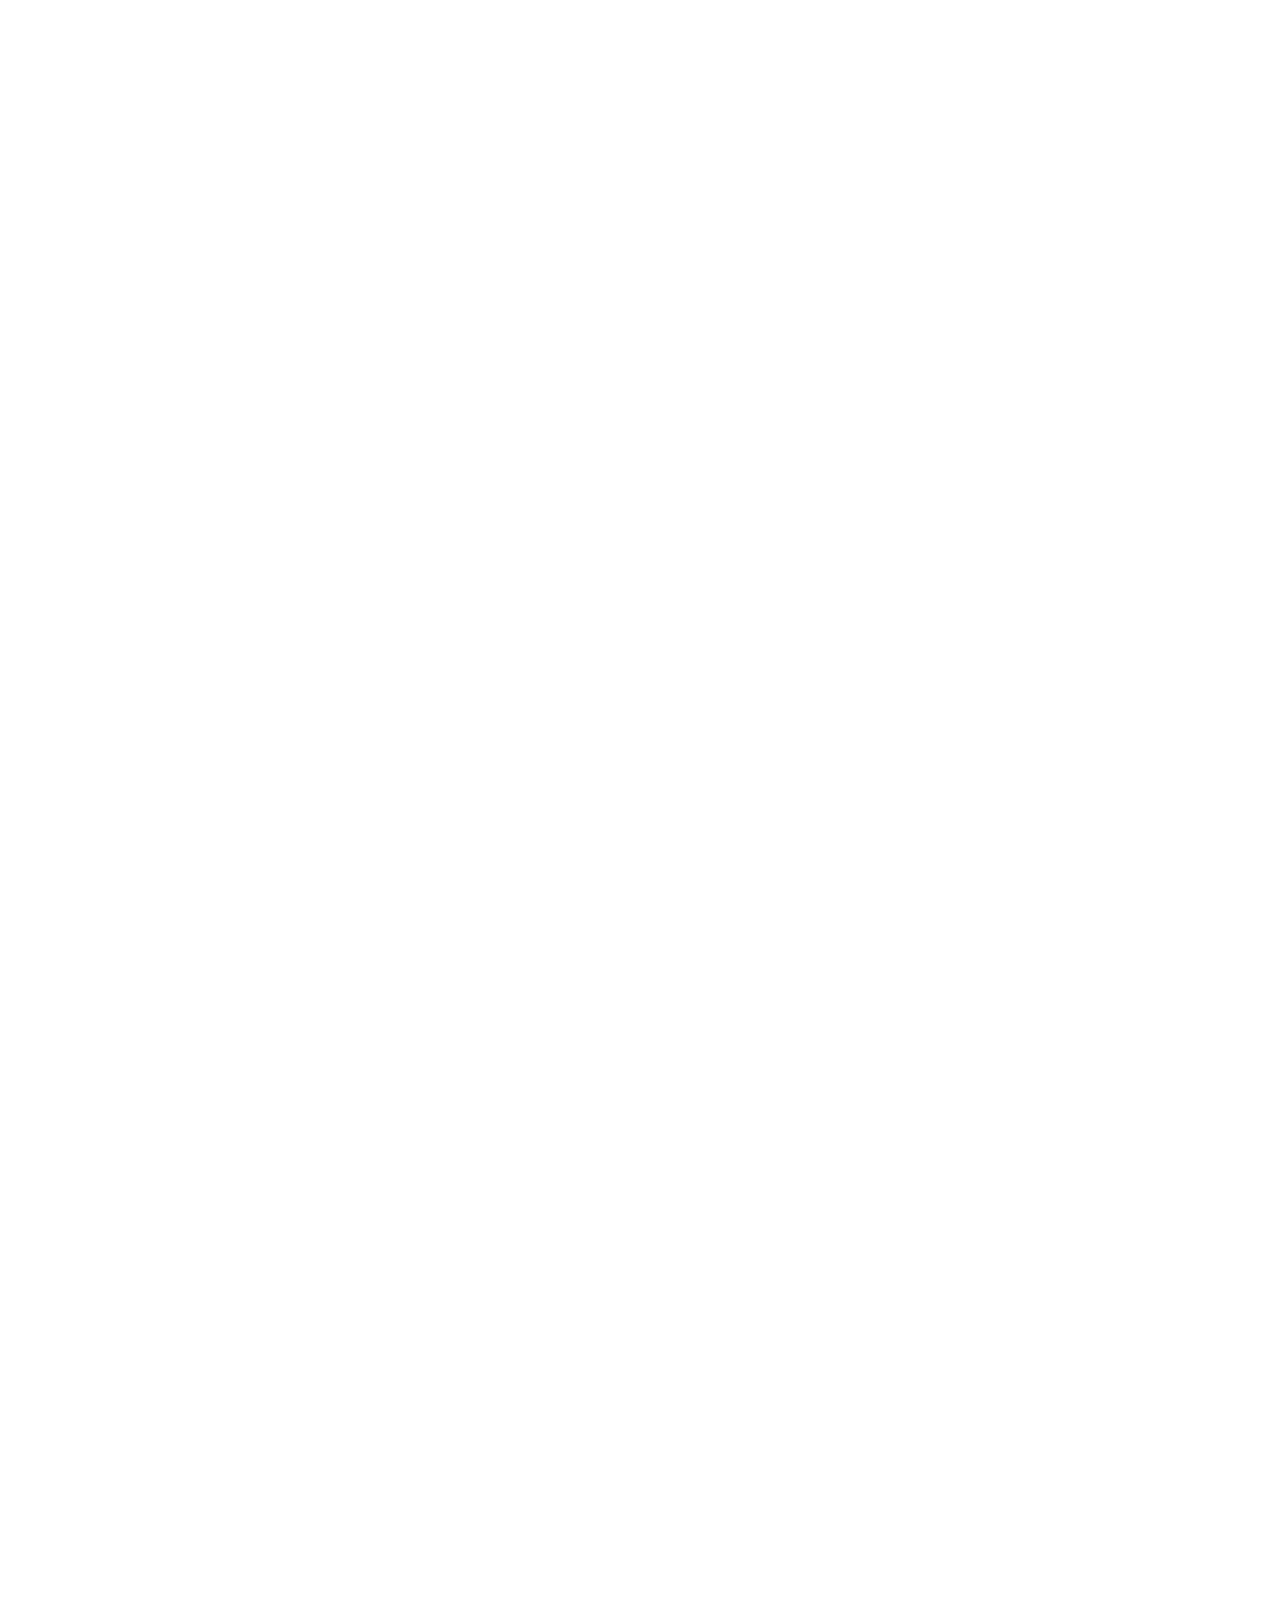
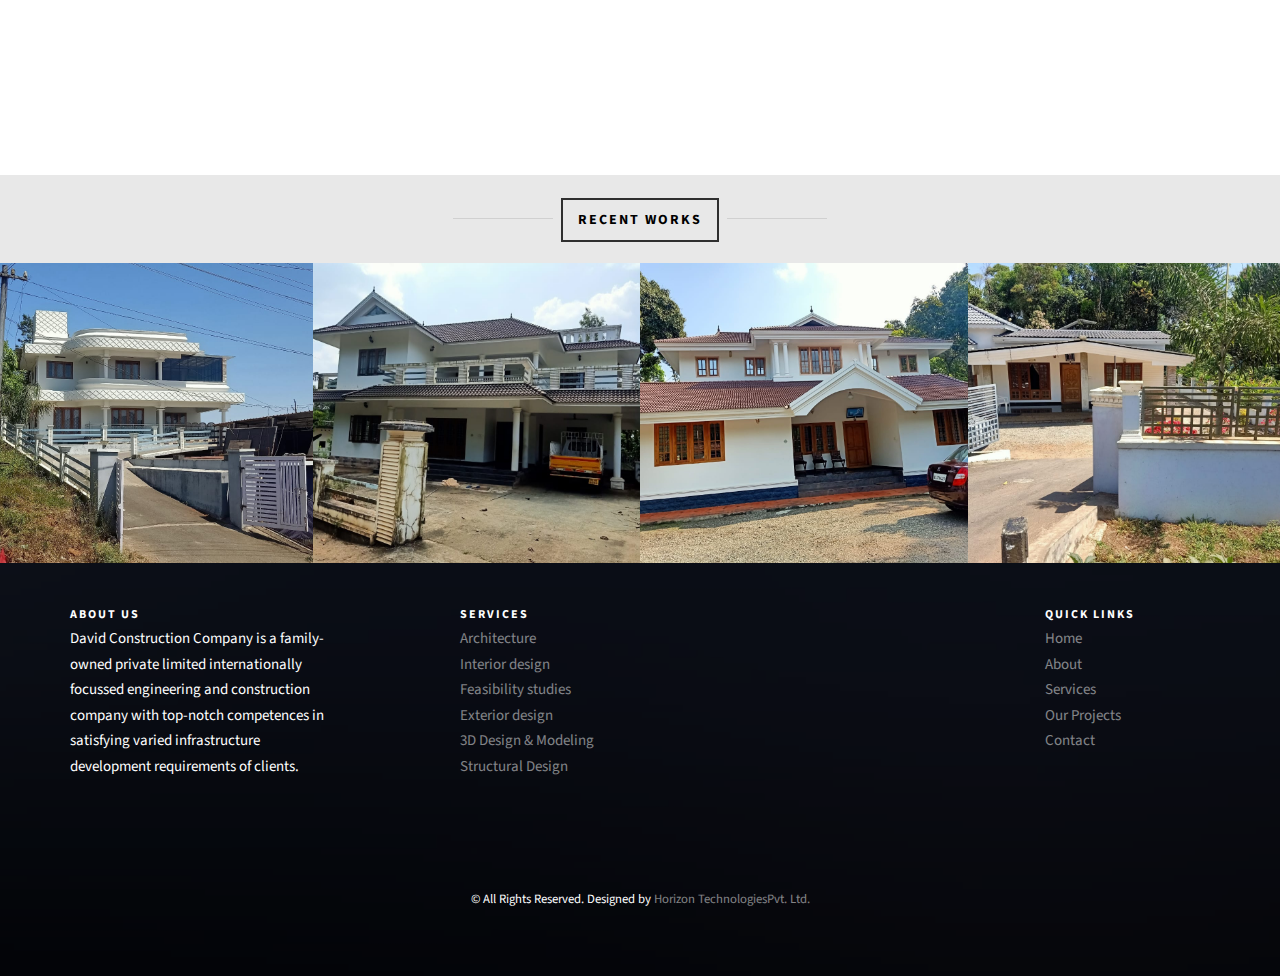
<file: David Constructions/projects.html>
<!DOCTYPE HTML>
<html>
	<head>
	<meta charset="utf-8">
	<meta http-equiv="X-UA-Compatible" content="IE=edge">
	<title>David Constructions</title>
	<meta name="viewport" content="width=device-width, initial-scale=1">
	<meta name="description" content="Free HTML5 Website Template by freehtml5.co" />
	<meta name="keywords" content="free website templates, free html5, free template, free bootstrap, free website template, html5, css3, mobile first, responsive" />
	<meta name="author" content="freehtml5.co" />



  	<!-- Facebook and Twitter integration -->
	<meta property="og:title" content=""/>
	<meta property="og:image" content=""/>
	<meta property="og:url" content=""/>
	<meta property="og:site_name" content=""/>
	<meta property="og:description" content=""/>
	<meta name="twitter:title" content="" />
	<meta name="twitter:image" content="" />
	<meta name="twitter:url" content="" />
	<meta name="twitter:card" content="" />

	<link href="https://fonts.googleapis.com/css?family=Source+Sans+Pro:300,400,600,700" rel="stylesheet">
	<link href="https://fonts.googleapis.com/css?family=Roboto+Slab:300,400" rel="stylesheet">
	
	<!-- Animate.css -->
	<link rel="stylesheet" href="css/animate.css">
	<!-- Icomoon Icon Fonts-->
	<link rel="stylesheet" href="css/icomoon.css">
	<!-- Bootstrap  -->
	<link rel="stylesheet" href="css/bootstrap.css">

	<!-- Magnific Popup -->
	<link rel="stylesheet" href="css/magnific-popup.css">

	<!-- Owl Carousel  -->
	<link rel="stylesheet" href="css/owl.carousel.min.css">
	<link rel="stylesheet" href="css/owl.theme.default.min.css">

	<!-- Flexslider  -->
	<link rel="stylesheet" href="css/flexslider.css">

	<!-- Pricing -->
	<link rel="stylesheet" href="css/pricing.css">

	<!-- Theme style  -->
	<link rel="stylesheet" href="css/style.css">

	<!-- Modernizr JS -->
	<script src="js/modernizr-2.6.2.min.js"></script>
	<!-- FOR IE9 below -->
	<!--[if lt IE 9]>
	<script src="js/respond.min.js"></script>
	<![endif]-->

	</head>
	<body>
		
	<div class="fh5co-loader"></div>
	
	<div id="page">
	<nav class="fh5co-nav" role="navigation">
		<div class="top">
			<div class="container">
				<div class="row">
					<div class="col-xs-12 text-right">						
						<p class="num">Call: +91 95262 81920</p>
						<ul class="fh5co-social">
							<li><a href="#"><i class="icon-facebook2"></i></a></li>
							<li><a href="#"><i class="icon-twitter2"></i></a></li>
							<li><a href="#"><i class="icon-dribbble2"></i></a></li>
							<li><a href="#"><i class="icon-github"></i></a></li>
						</ul>
					</div>
				</div>
			</div>
		</div>
		<div class="top-menu">
			<div class="container">
				<div class="row">
					<div class="col-xs-2">
						<div id="fh5co-logo"><a href="index.html"><img src="img/logo/logo.jpg" style="height:52px;width:240px;"/></a></div>
					</div>
					<div class="col-xs-10 text-right menu-1">
						<ul>
							<li ><a href="index.html">Home</a></li>
							<li  ><a  href="about.html">About</a></li>	
							<li><a href="services.html">Services</a></li>
							<li class="active"><a href="projects.html">Our Projcts</a></li>												
							<li><a href="contact.html">Contact</a></li>							
						</ul>
					</div>
				</div>
				
			</div>
		</div>
	</nav>
	
	<div>
		<img src="img/slider/s002.jpg" style="height:300px;width:100%">
		</div>

	
	<div id="fh5co-staff">
		<div class="container">
			<div class="row animate-box">
				<div class="col-md-6 col-md-offset-3 text-center fh5co-heading">
					<h2>Our Projects</h2>
				</div>
			</div>
			<div class="row">
				<div class="col-md-3 text-center">
					<div class="staff">
						<div class="staff-img" style="background-image: url(img/projects/g1.jpg);">
							<ul class="fh5co-social">
								
								<li><a href="img/projects/g1.jpg"><i class="icon-search3"></i></a></li>
							</ul>
						</div>
						</div>
				</div>
				<div class="col-md-3 animate-box text-center">
					<div class="staff">
						<div class="staff-img" style="background-image: url(img/projects/g2.jpg);">
							<ul class="fh5co-social">
								
								<li><a href="img/projects/g2.jpg"><i class="icon-search3"></i></a></li>
							</ul>
						</div>
						</div>
				</div>
				
				<div class="col-md-3 animate-box text-center">
					<div class="staff">
						<div class="staff-img" style="background-image: url(img/projects/g3.jpg);">
							<ul class="fh5co-social">
								
								<li><a href="img/projects/g3.jpg"><i class="icon-search3"></i></a></li>
							</ul>
						</div>
					</div>
				</div>
				<div class="col-md-3 animate-box text-center">
					<div class="staff">
						<div class="staff-img" style="background-image: url(img/projects/g4.jpeg);">
							<ul class="fh5co-social">
								
								<li><a href="img/projects/g4.jpeg"><i class="icon-search3"></i></a></li>
							</ul>
						</div>
					</div>
				</div>

				<div class="col-md-3 animate-box text-center">
					<div class="staff">
						<div class="staff-img" style="background-image: url(img/projects/g5.jpg);">
							<ul class="fh5co-social">
								
								<li><a href="img/projects/g5.jpg"><i class="icon-search3"></i></a></li>
							</ul>
					</div></div>
				</div>
				<div class="col-md-3 animate-box text-center">
					<div class="staff">
						<div class="staff-img" style="background-image: url(img/projects/g1.jpg);">
							<ul class="fh5co-social">
								
								<li><a href="img/projects/g1.jpg"><i class="icon-search3"></i></a></li>
							</ul>
						</div>
					</div>
				</div>


				<div class="col-md-3 animate-box text-center">
					<div class="staff">
						<div class="staff-img" style="background-image: url(img/projects/g10.jpeg);">
							<ul class="fh5co-social">
								
								<li><a href="img/projects/g10.jpg"><i class="icon-search3"></i></a></li>
							</ul>
						</div>
					</div>
				</div>
				<div class="col-md-3 animate-box text-center">
					<div class="staff">
						<div class="staff-img" style="background-image: url(img/projects/g11.jpeg);">
							<ul class="fh5co-social">
								
								<li><a href="img/projects/g11.jpeg"><i class="icon-search3"></i></a></li>
							</ul>
						</div>
					</div>
				</div>
				<div class="col-md-3 animate-box text-center">
					<div class="staff">
						<div class="staff-img" style="background-image: url(img/projects/g12.jpeg);">
							<ul class="fh5co-social">
								
								<li><a href="img/projects/g12.jpg"><i class="icon-search3"></i></a></li>
							</ul>
					</div></div>
				</div>
				<div class="col-md-3 animate-box text-center">
					<div class="staff">
						<div class="staff-img" style="background-image: url(img/projects/g13.jpeg);">
							<ul class="fh5co-social">
								
								<li><a href="img/projects/g13.jpeg"><i class="icon-search3"></i></a></li>
							</ul>
						</div>
					</div>
				</div>


<div class="col-md-3 animate-box text-center">
					<div class="staff">
						<div class="staff-img" style="background-image: url(img/projects/g14.jpeg);">
							<ul class="fh5co-social">
								
								<li><a href="img/projects/g14.jpg"><i class="icon-search3"></i></a></li>
							</ul>
						</div>
					</div>
				</div>
				<div class="col-md-3 animate-box text-center">
					<div class="staff">
						<div class="staff-img" style="background-image: url(img/projects/g15.jpeg);">
							<ul class="fh5co-social">
								
								<li><a href="img/projects/g15.jpeg"><i class="icon-search3"></i></a></li>
							</ul>
						</div>
					</div>
				</div>
				<div class="col-md-3 animate-box text-center">
					<div class="staff">
						<div class="staff-img" style="background-image: url(img/projects/g16.jpeg);">
							<ul class="fh5co-social">
								
								<li><a href="img/projects/g16.jpeg"><i class="icon-search3"></i></a></li>
							</ul>
					</div></div>
				</div>
				<div class="col-md-3 animate-box text-center">
					<div class="staff">
						<div class="staff-img" style="background-image: url(img/projects/g17.jpeg);">
							<ul class="fh5co-social">
								
								<li><a href="img/projects/g17.jpeg"><i class="icon-search3"></i></a></li>
							</ul>
						</div>
					</div>
				</div>


	<div class="col-md-3 animate-box text-center">
					<div class="staff">
						<div class="staff-img" style="background-image: url(img/projects/g19.jpeg);">
							<ul class="fh5co-social">
								
								<li><a href="img/projects/g19.jpeg"><i class="icon-search3"></i></a></li>
							</ul>
						</div>
					</div>
				</div>
				<div class="col-md-3 animate-box text-center">
					<div class="staff">
						<div class="staff-img" style="background-image: url(img/projects/g20.jpeg);">
							<ul class="fh5co-social">
								
								<li><a href="img/projects/g20.jpeg"><i class="icon-search3"></i></a></li>
							</ul>
					</div></div>
				</div>
				<div class="col-md-3 animate-box text-center">
					<div class="staff">
						<div class="staff-img" style="background-image: url(img/projects/g20.jpeg);">
							<ul class="fh5co-social">
								
								<li><a href="img/projects/g20.jpeg"><i class="icon-search3"></i></a></li>
							</ul>
						</div>
					</div>
				</div>




<div class="col-md-3 animate-box text-center">
					<div class="staff">
						<div class="staff-img" style="background-image: url(img/projects/g21.jpeg);">
							<ul class="fh5co-social">
								
								<li><a href="img/projects/g21.jpg"><i class="icon-search3"></i></a></li>
							</ul>
						</div>
					</div>
				</div>
				<div class="col-md-3 animate-box text-center">
					<div class="staff">
						<div class="staff-img" style="background-image: url(img/projects/g22.jpeg);">
							<ul class="fh5co-social">
								
								<li><a href="img/projects/g22.jpeg"><i class="icon-search3"></i></a></li>
							</ul>
						</div>
					</div>
				</div>
				<div class="col-md-3 animate-box text-center">
					<div class="staff">
						<div class="staff-img" style="background-image: url(img/projects/g23.jpeg);">
							<ul class="fh5co-social">
								
								<li><a href="img/projects/g23.jpeg"><i class="icon-search3"></i></a></li>
							</ul>
					</div></div>
				</div>
				<div class="col-md-3 animate-box text-center">
					<div class="staff">
						<div class="staff-img" style="background-image: url(img/projects/g24.jpeg);">
							<ul class="fh5co-social">
								
								<li><a href="img/projects/g24.jpeg"><i class="icon-search3"></i></a></li>
							</ul>
						</div>
					</div>
				</div>




<div class="col-md-3 animate-box text-center">
					<div class="staff">
						<div class="staff-img" style="background-image: url(img/projects/g25.jpeg);">
							<ul class="fh5co-social">
								
								<li><a href="img/projects/g25.jpg"><i class="icon-search3"></i></a></li>
							</ul>
						</div>
					</div>
				</div>
				<div class="col-md-3 animate-box text-center">
					<div class="staff">
						<div class="staff-img" style="background-image: url(img/projects/g26.jpeg);">
							<ul class="fh5co-social">
								
								<li><a href="img/projects/g26.jpeg"><i class="icon-search3"></i></a></li>
							</ul>
						</div>
					</div>
				</div>
				<div class="col-md-3 animate-box text-center">
					<div class="staff">
						<div class="staff-img" style="background-image: url(img/projects/g27.jpeg);">
							<ul class="fh5co-social">
								
								<li><a href="img/projects/g27.jpeg"><i class="icon-search3"></i></a></li>
							</ul>
					</div></div>
				</div>
				<div class="col-md-3 animate-box text-center">
					<div class="staff">
						<div class="staff-img" style="background-image: url(img/projects/g28.jpeg);">
							<ul class="fh5co-social">
								
								<li><a href="img/projects/g28.jpeg"><i class="icon-search3"></i></a></li>
							</ul>
						</div>
					</div>
				</div>



<div class="col-md-3 animate-box text-center">
					<div class="staff">
						<div class="staff-img" style="background-image: url(img/projects/g29.jpeg);">
							<ul class="fh5co-social">
								
								<li><a href="img/projects/g29.jpg"><i class="icon-search3"></i></a></li>
							</ul>
						</div>
					</div>
				</div>
				<div class="col-md-3 animate-box text-center">
					<div class="staff">
						<div class="staff-img" style="background-image: url(img/projects/g30.jpeg);">
							<ul class="fh5co-social">
								
								<li><a href="img/projects/g30.jpeg"><i class="icon-search3"></i></a></li>
							</ul>
						</div>
					</div>
				</div>
				<div class="col-md-3 animate-box text-center">
					<div class="staff">
						<div class="staff-img" style="background-image: url(img/projects/g31.jpeg);">
							<ul class="fh5co-social">
								
								<li><a href="img/projects/g31.jpeg"><i class="icon-search3"></i></a></li>
							</ul>
					</div></div>
				</div>
				<div class="col-md-3 animate-box text-center">
					<div class="staff">
						<div class="staff-img" style="background-image: url(img/projects/g32.jpeg);">
							<ul class="fh5co-social">
								
								<li><a href="img/projects/g32.jpeg"><i class="icon-search3"></i></a></li>
							</ul>
						</div>
					</div>
				</div>



<div class="col-md-3 animate-box text-center">
					<div class="staff">
						<div class="staff-img" style="background-image: url(img/projects/g33.jpeg);">
							<ul class="fh5co-social">
								
								<li><a href="img/projects/g33.jpg"><i class="icon-search3"></i></a></li>
							</ul>
						</div>
					</div>
				</div>
				<div class="col-md-3 animate-box text-center">
					<div class="staff">
						<div class="staff-img" style="background-image: url(img/projects/g34.jpeg);">
							<ul class="fh5co-social">
								
								<li><a href="img/projects/g34.jpeg"><i class="icon-search3"></i></a></li>
							</ul>
						</div>
					</div>
				</div>
				
				<div class="col-md-3 animate-box text-center">
					<div class="staff">
						<div class="staff-img" style="background-image: url(img/projects/g36.jpeg);">
							<ul class="fh5co-social">
								
								<li><a href="img/projects/g36.jpeg"><i class="icon-search3"></i></a></li>
							</ul>
						</div>
					</div>
				</div>



<div class="col-md-3 animate-box text-center">
					<div class="staff">
						<div class="staff-img" style="background-image: url(img/projects/g40.jpeg);">
							<ul class="fh5co-social">
								
								<li><a href="img/projects/g40.jpeg"><i class="icon-search3"></i></a></li>
							</ul>
						</div>
					</div>
				</div>
				
				<div class="col-md-3 animate-box text-center">
					<div class="staff">
						<div class="staff-img" style="background-image: url(img/projects/g39.jpg);">
							<ul class="fh5co-social">
								
								<li><a href="img/projects/g39.jpg"><i class="icon-search3"></i></a></li>
							</ul>
					</div></div>
				</div>
				



<div class="col-md-3 animate-box text-center">
					<div class="staff">
						<div class="staff-img" style="background-image: url(img/projects/g41.jpeg);">
							<ul class="fh5co-social">
								
								<li><a href="img/projects/g41.jpg"><i class="icon-search3"></i></a></li>
							</ul>
						</div>
					</div>
				</div>
				<div class="col-md-3 animate-box text-center">
					<div class="staff">
						<div class="staff-img" style="background-image: url(img/projects/g42.jpeg);">
							<ul class="fh5co-social">
								
								<li><a href="img/projects/g42.jpeg"><i class="icon-search3"></i></a></li>
							</ul>
						</div>
					</div>
				</div>
				<div class="col-md-3 animate-box text-center">
					<div class="staff">
						<div class="staff-img" style="background-image: url(img/projects/g43.jpeg);">
							<ul class="fh5co-social">
								
								<li><a href="img/projects/g43.jpeg"><i class="icon-search3"></i></a></li>
							</ul>
					</div></div>
				</div>
				




<div class="col-md-3 animate-box text-center">
					<div class="staff">
						<div class="staff-img" style="background-image: url(img/projects/g45.jpeg);">
							<ul class="fh5co-social">
								
								<li><a href="img/projects/g45.jpeg"><i class="icon-search3"></i></a></li>
							</ul>
						</div>
					</div>
				</div>
				<div class="col-md-3 animate-box text-center">
					<div class="staff">
						<div class="staff-img" style="background-image: url(img/projects/g46.jpeg);">
							<ul class="fh5co-social">
								
								<li><a href="img/projects/g46.jpeg"><i class="icon-search3"></i></a></li>
							</ul>
						</div>
					</div>
				</div>
				<div class="col-md-3 animate-box text-center">
					<div class="staff">
						<div class="staff-img" style="background-image: url(img/projects/g47.jpeg);">
							<ul class="fh5co-social">
								
								<li><a href="img/projects/g47.jpeg"><i class="icon-search3"></i></a></li>
							</ul>
					</div></div>
				</div>
				<div class="col-md-3 animate-box text-center">
					<div class="staff">
						<div class="staff-img" style="background-image: url(img/projects/g48.jpeg);">
							<ul class="fh5co-social">
								
								<li><a href="img/projects/g48.jpeg"><i class="icon-search3"></i></a></li>
							</ul>
						</div>
					</div>
				</div>




<div class="col-md-3 animate-box text-center">
					<div class="staff">
						<div class="staff-img" style="background-image: url(img/projects/g49.jpeg);">
							<ul class="fh5co-social">
								
								<li><a href="img/projects/g49.jpg"><i class="icon-search3"></i></a></li>
							</ul>
						</div>
					</div>
				</div>
				<div class="col-md-3 animate-box text-center">
					<div class="staff">
						<div class="staff-img" style="background-image: url(img/projects/g50.jpeg);">
							<ul class="fh5co-social">
								
								<li><a href="img/projects/g50.jpeg"><i class="icon-search3"></i></a></li>
							</ul>
						</div>
					</div>
				</div>
				<div class="col-md-3 animate-box text-center">
					<div class="staff">
						<div class="staff-img" style="background-image: url(img/projects/g51.jpeg);">
							<ul class="fh5co-social">
								
								<li><a href="img/projects/g51.jpeg"><i class="icon-search3"></i></a></li>
							</ul>
					</div></div>
				</div>
				<div class="col-md-3 animate-box text-center">
					<div class="staff">
						<div class="staff-img" style="background-image: url(img/projects/g52.jpeg);">
							<ul class="fh5co-social">
								
								<li><a href="img/projects/g52.jpeg"><i class="icon-search3"></i></a></li>
							</ul>
						</div>
					</div>
				</div>

				<div class="col-md-3 animate-box text-center">
					<div class="staff">
						<div class="staff-img" style="background-image: url(img/projects/g53.jpeg);">
							<ul class="fh5co-social">
								
								<li><a href="img/projects/g53.jpeg"><i class="icon-search3"></i></a></li>
							</ul>
					</div></div>
				</div>
				<div class="col-md-3 animate-box text-center">
					<div class="staff">
						<div class="staff-img" style="background-image: url(img/projects/g54.jpeg);">
							<ul class="fh5co-social">
								
								<li><a href="img/projects/g54.jpeg"><i class="icon-search3"></i></a></li>
							</ul>
						</div>
					</div>
				</div>


				
				 
			</div>
		</div>
	</div>

	

	<div id="fh5co-gallery" class="fh5co-bg-section">
		<div class="row text-center">
			<h2><span>Recent Works</span></h2>
		</div>
		<div class="row">
			<div class="col-md-3 col-padded">
				<a href="#" class="gallery" style="background-image: url(img/projects/g10.jpeg);"></a>
			</div>
			<div class="col-md-3 col-padded">
				<a href="#" class="gallery" style="background-image: url(img/projects/g2.jpg);"></a>
			</div>
			<div class="col-md-3 col-padded">
				<a href="#" class="gallery" style="background-image: url(img/projects/g3.jpg);"></a>
			</div>
			<div class="col-md-3 col-padded">
				<a href="#" class="gallery" style="background-image: url(img/projects/g11.jpeg);"></a>
			</div>
		</div>
	</div>

	<footer id="fh5co-footer" role="contentinfo" style="background-image: url(images/img_bg_4.jpg);">
		<div class="overlay"></div>
		<div class="container">
			<div class="row row-pb-md">
				<div class="col-md-3 fh5co-widget">
					<h3>About Us</h3>
					<p>David Construction Company is a family-owned private limited internationally 
						focussed engineering and construction company with top-notch competences in satisfying
						 varied infrastructure development requirements of clients.</p></div>
				<div class="col-md-2 col-sm-4 col-xs-6 col-md-push-1 fh5co-widget">
					<h3>Services</h3>
					<ul class="fh5co-footer-links">
						<li><a href="services.html">Architecture</a></li>
						<li><a href="services.html">Interior design</a></li>
						<li><a href="services.html">Feasibility studies</a></li>
						<li><a href="services.html">Exterior design</a></li>
						<li><a href="services.html">3D Design & Modeling</a></li>
						<li><a href="services.html">Structural Design</a></li>
					</ul>
				</div>

				<div class="col-md-2 col-sm-4 col-xs-6 col-md-push-1 fh5co-widget">
					<h3></h3>
					
				</div>

				<div class="col-md-2 col-sm-4 col-xs-6 col-md-push-1 fh5co-widget">
					<h3></h3>
					
				</div>

				<div class="col-md-2 col-sm-4 col-xs-6 col-md-push-1 fh5co-widget">
					<h3>Quick Links</h3>
					<ul class="fh5co-footer-links">
						<li><a href="index.html">Home</a></li>
						<li><a href="about.html">About</a></li>
						<li><a href="services.html">Services</a></li>
						<li><a href="projects.html">Our Projects</a></li>
						<li><a href="contact.html">Contact</a></li>
						
					</ul>
				</div>
			</div>

			<div class="row copyright">
				<div class="col-md-12 text-center">
					<p>
						<small class="block">&copy; All Rights Reserved. Designed by <a>Horizon TechnologiesPvt. Ltd.</a></small> 
						
					</p>
				</div>
			</div>

		</div>
	</footer>
	</div>

	<div class="gototop js-top">
		<a href="#" class="js-gotop"><i class="icon-arrow-up"></i></a>
	</div>
	
	<!-- jQuery -->
	<script src="js/jquery.min.js"></script>
	<!-- jQuery Easing -->
	<script src="js/jquery.easing.1.3.js"></script>
	<!-- Bootstrap -->
	<script src="js/bootstrap.min.js"></script>
	<!-- Waypoints -->
	<script src="js/jquery.waypoints.min.js"></script>
	<!-- Stellar Parallax -->
	<script src="js/jquery.stellar.min.js"></script>
	<!-- Carousel -->
	<script src="js/owl.carousel.min.js"></script>
	<!-- Flexslider -->
	<script src="js/jquery.flexslider-min.js"></script>
	<!-- countTo -->
	<script src="js/jquery.countTo.js"></script>
	<!-- Magnific Popup -->
	<script src="js/jquery.magnific-popup.min.js"></script>
	<script src="js/magnific-popup-options.js"></script>
	<!-- Count Down -->
	<script src="js/simplyCountdown.js"></script>
	<!-- Main -->
	<script src="js/main.js"></script>
	
	</body>
</html>
</file>
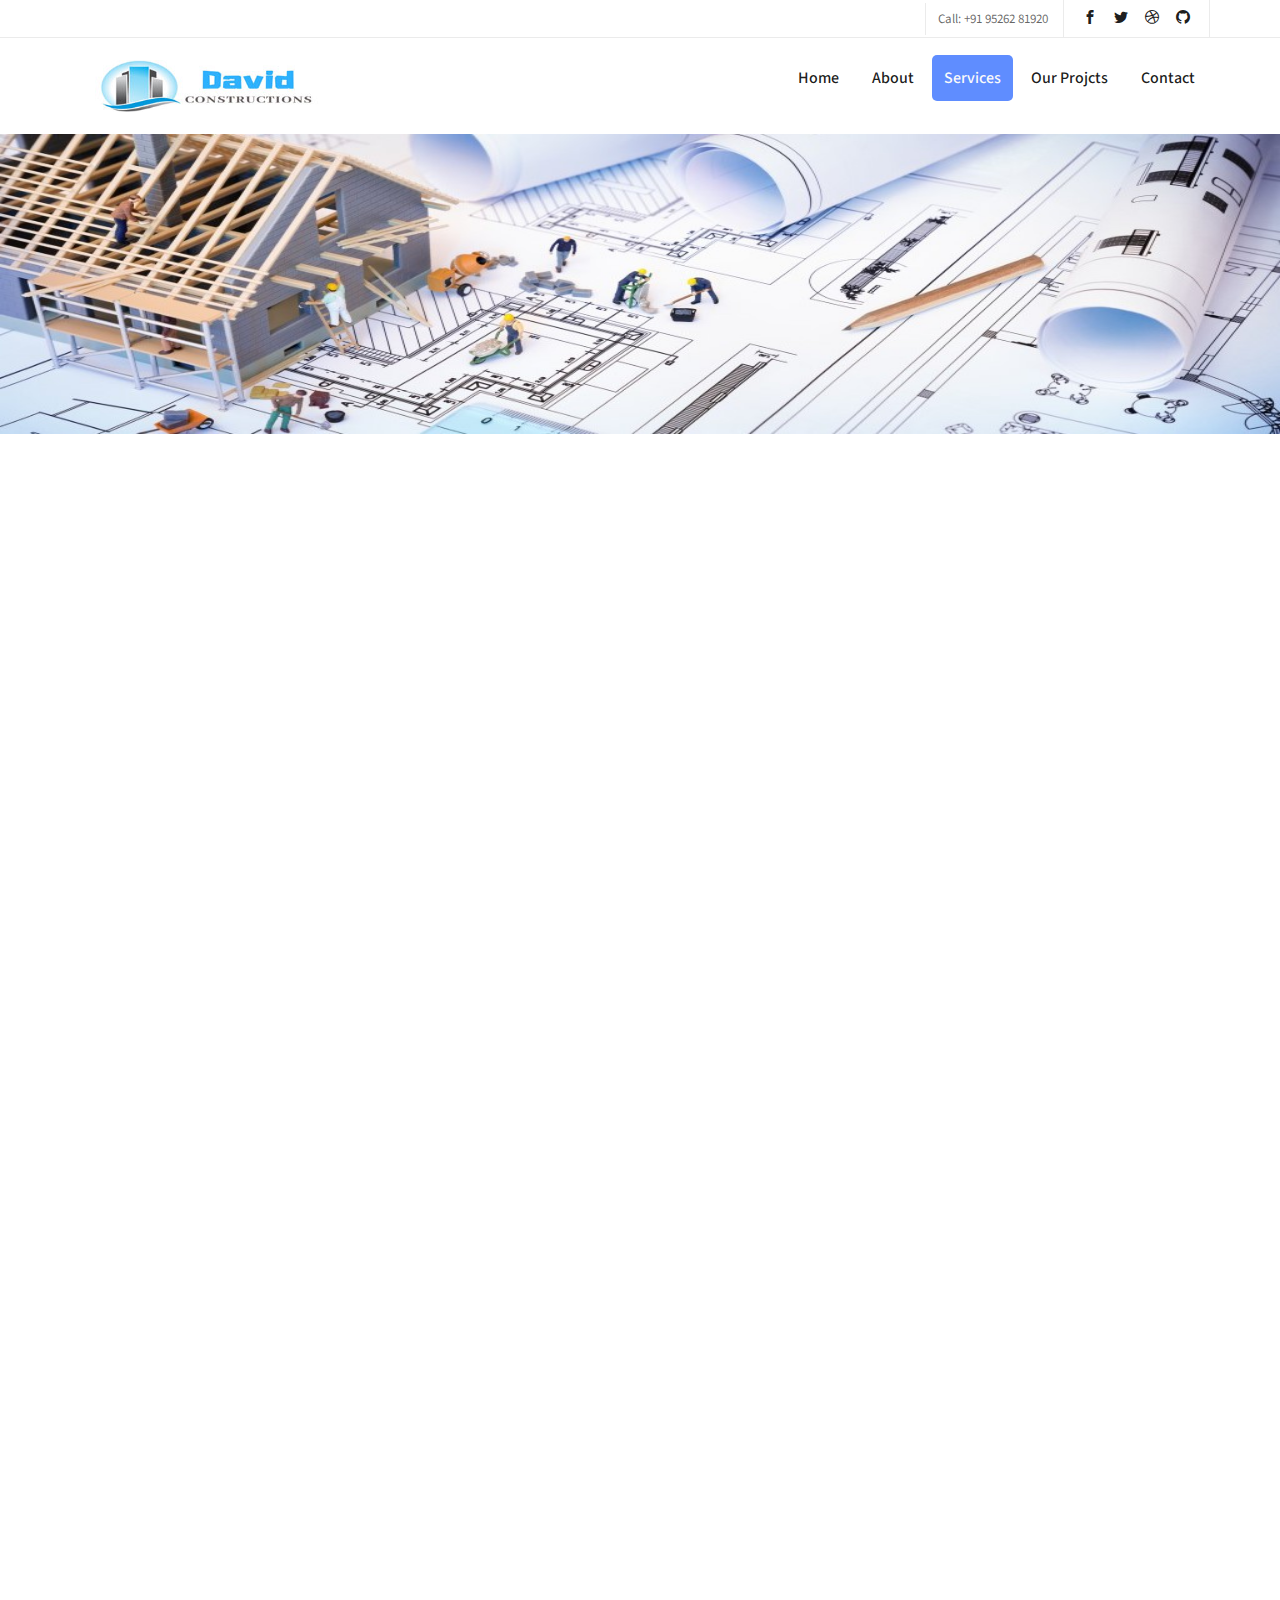
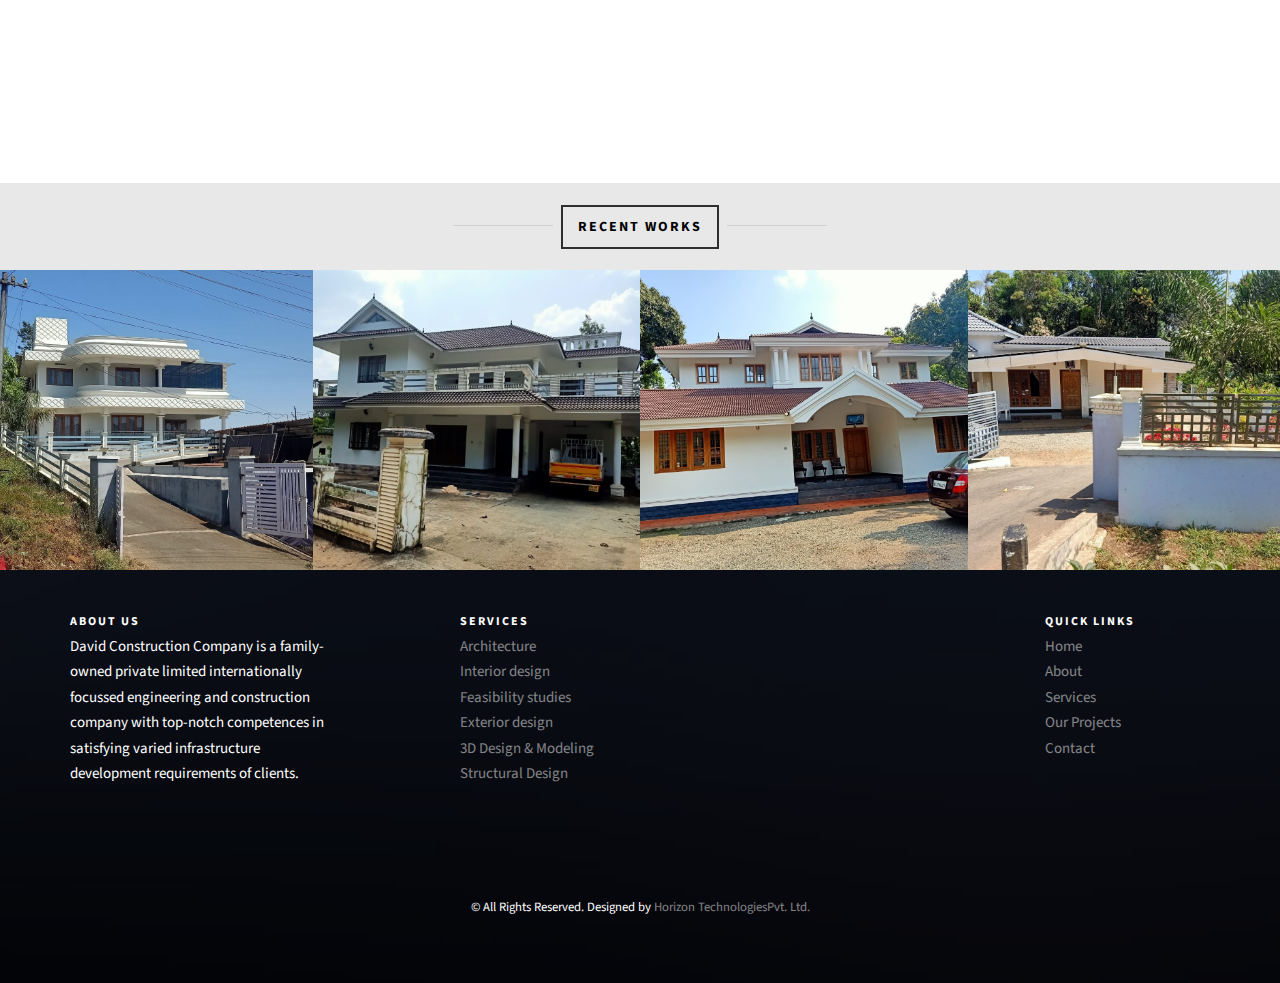
<file: David Constructions/services.html>
<!DOCTYPE HTML>
<html>
	<head>
	<meta charset="utf-8">
	<meta http-equiv="X-UA-Compatible" content="IE=edge">
	<title>David Constructions</title>
	<meta name="viewport" content="width=device-width, initial-scale=1">
	<meta name="description" content="Free HTML5 Website Template by freehtml5.co" />
	<meta name="keywords" content="free website templates, free html5, free template, free bootstrap, free website template, html5, css3, mobile first, responsive" />
	<meta name="author" content="freehtml5.co" />


  	<!-- Facebook and Twitter integration -->
	<meta property="og:title" content=""/>
	<meta property="og:image" content=""/>
	<meta property="og:url" content=""/>
	<meta property="og:site_name" content=""/>
	<meta property="og:description" content=""/>
	<meta name="twitter:title" content="" />
	<meta name="twitter:image" content="" />
	<meta name="twitter:url" content="" />
	<meta name="twitter:card" content="" />

	<link href="https://fonts.googleapis.com/css?family=Source+Sans+Pro:300,400,600,700" rel="stylesheet">
	<link href="https://fonts.googleapis.com/css?family=Roboto+Slab:300,400" rel="stylesheet">
	
	<!-- Animate.css -->
	<link rel="stylesheet" href="css/animate.css">
	<!-- Icomoon Icon Fonts-->
	<link rel="stylesheet" href="css/icomoon.css">
	<!-- Bootstrap  -->
	<link rel="stylesheet" href="css/bootstrap.css">

	<!-- Magnific Popup -->
	<link rel="stylesheet" href="css/magnific-popup.css">

	<!-- Owl Carousel  -->
	<link rel="stylesheet" href="css/owl.carousel.min.css">
	<link rel="stylesheet" href="css/owl.theme.default.min.css">

	<!-- Flexslider  -->
	<link rel="stylesheet" href="css/flexslider.css">

	<!-- Pricing -->
	<link rel="stylesheet" href="css/pricing.css">

	<!-- Theme style  -->
	<link rel="stylesheet" href="css/style.css">

	<!-- Modernizr JS -->
	<script src="js/modernizr-2.6.2.min.js"></script>
	<!-- FOR IE9 below -->
	<!--[if lt IE 9]>
	<script src="js/respond.min.js"></script>
	<![endif]-->

	</head>
	<body>
		
	<div class="fh5co-loader"></div>
	
	<div id="page">
	<nav class="fh5co-nav" role="navigation">
		<div class="top">
			<div class="container">
				<div class="row">
					<div class="col-xs-12 text-right">						
						<p class="num">Call: +91 95262 81920</p>
						<ul class="fh5co-social">
							<li><a href="#"><i class="icon-facebook2"></i></a></li>
							<li><a href="#"><i class="icon-twitter2"></i></a></li>
							<li><a href="#"><i class="icon-dribbble2"></i></a></li>
							<li><a href="#"><i class="icon-github"></i></a></li>
						</ul>
					</div>
				</div>
			</div>
		</div>
		<div class="top-menu">
			<div class="container">
				<div class="row">
					<div class="col-xs-2">
						<div id="fh5co-logo"><a href="index.html"><img src="img/logo/logo.jpg" style="height:52px;width:240px;"/></a></div>
					</div>
					<div class="col-xs-10 text-right menu-1">
						<ul>
							<li><a href="index.html">Home</a></li>
							<li><a  href="about.html">About</a></li>	
							<li class="active"><a href="services.html">Services</a></li>
							<li><a href="projects.html">Our Projcts</a></li>												
							<li><a href="contact.html">Contact</a></li>							
						</ul>
					</div>
				</div>
				
			</div>
		</div>
	</nav>



	<div>
		<img src="img/slider/s002.jpg" style="height:300px;width:100%">
		</div>

	

	<div id="fh5co-course">
		<div class="container">
			<div class="row animate-box">
				<div class="col-md-6 col-md-offset-3 text-center fh5co-heading">
					<h2>Our Services</h2>
				</div>
			</div>
			<div class="row">
				<div class="col-md-6 animate-box">
					<div class="course">
						<a href="#" class="course-img" style="background-image: url(img/services/s11.jpg);">
						</a>
						<div class="desc">
							<h3><a href="#">Architecture</a></h3>
							<p>We always listen to what our clients want and interpret their tastes, 
								requirements and ambitions and strive to produce buildings that will exceed their expectations.</p>
							<span><a href="contact.html" class="btn btn-primary btn-sm btn-course">Contact Us</a></span>
						</div>
					</div>
				</div>
				<div class="col-md-6 animate-box">
					<div class="course">
						<a href="#" class="course-img" style="background-image: url(img/services/s2.jpg);">
						</a>
						<div class="desc">
							<h3><a href="#">Interior design</a></h3>
							<p>	 Great interior design enhances great architecture and also 
								transforms existing buildings - whether they are historic conversions or more modern developments.</p>
							<span><a href="contact.html" class="btn btn-primary btn-sm btn-course">Contact Us</a></span>
						</div>
					</div>
				</div>
				<div class="col-md-6 animate-box">
					<div class="course">
						<a href="#" class="course-img" style="background-image: url(img/services/s3.jpg);">
						</a>
						<div class="desc">
							<h3><a href="#">Feasibility studies</a></h3>
							<p>Whether the proposal is for residential/housing use, educational or commercial use,
								 we help clients and developers with such studies to ascertain whether a project
								  has the potential to be moved 
								forwards both in terms of costs and maximising the potential for gaining planning consent.</p>
							<span><a href="contact.html" class="btn btn-primary btn-sm btn-course">Contact Us</a></span>
						</div>
					</div>
				</div>
				<div class="col-md-6 animate-box">
					<div class="course">
						<a href="#" class="course-img" style="background-image: url(img/services/s4.jpg);">
						</a>
						<div class="desc">
							<h3><a href="#">Exterior design</a></h3>
							<p>The outside of a home must be as appealing as the inside.We,
								 give utmost importance in implementing the exterior house design concept and focus
								  meticulously on every tiny details.Whether its the color and design 
								of the front door, lighting, windows, trim or even garage doors we got you covered</p>
							<span><a href="contact.html" class="btn btn-primary btn-sm btn-course">Contact Us</a></span>
						</div>
					</div>
				</div>
				<div class="col-md-6 animate-box">
					<div class="course">
						<a href="#" class="course-img" style="background-image: url(img/services/s5.jpg);">
						</a>
						<div class="desc">
							<h3><a href="#">3D Design & Modeling</a></h3>
							<p>Striving to level up to the client's requirements to depict understandable 3D architectural 
								and product design visuals is no more a challenge.We create highly accurate,
								 virtual 3D models of your property, taking the minutest details into consideration.</p>
							<span><a href="contact.html" class="btn btn-primary btn-sm btn-course">Contact Us</a></span>
						</div>
					</div>
				</div>
				<div class="col-md-6 animate-box">
					<div class="course">
						<a href="#" class="course-img" style="background-image: url(img/services/s6.png);">
						</a>
						<div class="desc">
							<h3><a href="#">Structural Design</a></h3>
							<p>Our team of structural designers and steel detailers delivers steel detailing 
								and rebar detailing plans and every other critical structural element in the building.
								 Our hands on expertise with detailed structural design allow us to deliver flawless structural designs.</p>
							<span><a href="contact.html" class="btn btn-primary btn-sm btn-course">Contact Us</a></span>
						</div>
					</div>
				</div>
			</div>
		</div>
	</div>

	<div id="fh5co-gallery" class="fh5co-bg-section">
		<div class="row text-center">
			<h2><span>Recent Works</span></h2>
		</div>
		<div class="row">
			<div class="col-md-3 col-padded">
				<a href="#" class="gallery" style="background-image: url(img/projects/g10.jpeg);"></a>
			</div>
			<div class="col-md-3 col-padded">
				<a href="#" class="gallery" style="background-image: url(img/projects/g2.jpg);"></a>
			</div>
			<div class="col-md-3 col-padded">
				<a href="#" class="gallery" style="background-image: url(img/projects/g3.jpg);"></a>
			</div>
			<div class="col-md-3 col-padded">
				<a href="#" class="gallery" style="background-image: url(img/projects/g11.jpeg);"></a>
			</div>
		</div>
	</div>

	<footer id="fh5co-footer" role="contentinfo" style="background-image: url(images/img_bg_4.jpg);">
		<div class="overlay"></div>
		<div class="container">
			<div class="row row-pb-md">
				<div class="col-md-3 fh5co-widget">
					<h3>About Us</h3>
					<p>David Construction Company is a family-owned private limited internationally 
						focussed engineering and construction company with top-notch competences in satisfying
						 varied infrastructure development requirements of clients.</p></div>
				<div class="col-md-2 col-sm-4 col-xs-6 col-md-push-1 fh5co-widget">
					<h3>Services</h3>
					<ul class="fh5co-footer-links">
						<li><a href="services.html">Architecture</a></li>
						<li><a href="services.html">Interior design</a></li>
						<li><a href="services.html">Feasibility studies</a></li>
						<li><a href="services.html">Exterior design</a></li>
						<li><a href="services.html">3D Design & Modeling</a></li>
						<li><a href="services.html">Structural Design</a></li>
					</ul>
				</div>

				<div class="col-md-2 col-sm-4 col-xs-6 col-md-push-1 fh5co-widget">
					<h3></h3>
					
				</div>

				<div class="col-md-2 col-sm-4 col-xs-6 col-md-push-1 fh5co-widget">
					<h3></h3>
					
				</div>

				<div class="col-md-2 col-sm-4 col-xs-6 col-md-push-1 fh5co-widget">
					<h3>Quick Links</h3>
					<ul class="fh5co-footer-links">
						<li><a href="index.html">Home</a></li>
						<li><a href="about.html">About</a></li>
						<li><a href="services.html">Services</a></li>
						<li><a href="projects.html">Our Projects</a></li>
						<li><a href="contact.html">Contact</a></li>
						
					</ul>
				</div>
			</div>

			<div class="row copyright">
				<div class="col-md-12 text-center">
					<p>
						<small class="block">&copy; All Rights Reserved. Designed by <a>Horizon TechnologiesPvt. Ltd.</a></small> 
						
					</p>
				</div>
			</div>

		</div>
	</footer>
	</div>

	<div class="gototop js-top">
		<a href="#" class="js-gotop"><i class="icon-arrow-up"></i></a>
	</div>
	
	<!-- jQuery -->
	<script src="js/jquery.min.js"></script>
	<!-- jQuery Easing -->
	<script src="js/jquery.easing.1.3.js"></script>
	<!-- Bootstrap -->
	<script src="js/bootstrap.min.js"></script>
	<!-- Waypoints -->
	<script src="js/jquery.waypoints.min.js"></script>
	<!-- Stellar Parallax -->
	<script src="js/jquery.stellar.min.js"></script>
	<!-- Carousel -->
	<script src="js/owl.carousel.min.js"></script>
	<!-- Flexslider -->
	<script src="js/jquery.flexslider-min.js"></script>
	<!-- countTo -->
	<script src="js/jquery.countTo.js"></script>
	<!-- Magnific Popup -->
	<script src="js/jquery.magnific-popup.min.js"></script>
	<script src="js/magnific-popup-options.js"></script>
	<!-- Count Down -->
	<script src="js/simplyCountdown.js"></script>
	<!-- Main -->
	<script src="js/main.js"></script>
	
	</body>
</html>
</file>
<file: David Constructions/css/icomoon.css>
@font-face {
  font-family: 'icomoon';
  src:  url('fonts/icomoon.eot?6py85u');
  src:  url('fonts/icomoon.eot?6py85u#iefix') format('embedded-opentype'),
    url('fonts/icomoon.ttf?6py85u') format('truetype'),
    url('fonts/icomoon.woff?6py85u') format('woff'),
    url('fonts/icomoon.svg?6py85u#icomoon') format('svg');
  font-weight: normal;
  font-style: normal;
}

[class^="icon-"], [class*=" icon-"] {
  /* use !important to prevent issues with browser extensions that change fonts */
  font-family: 'icomoon' !important;
  speak: none;
  font-style: normal;
  font-weight: normal;
  font-variant: normal;
  text-transform: none;
  line-height: 1;

  /* Better Font Rendering =========== */
  -webkit-font-smoothing: antialiased;
  -moz-osx-font-smoothing: grayscale;
}

.icon-times:before {
  content: "\e930";
}
.icon-tick:before {
  content: "\e931";
}
.icon-plus:before {
  content: "\e932";
}
.icon-minus:before {
  content: "\e933";
}
.icon-equals:before {
  content: "\e934";
}
.icon-divide:before {
  content: "\e935";
}
.icon-chevron-right:before {
  content: "\e936";
}
.icon-chevron-left:before {
  content: "\e937";
}
.icon-arrow-right-thick:before {
  content: "\e938";
}
.icon-arrow-left-thick:before {
  content: "\e939";
}
.icon-th-small:before {
  content: "\e93a";
}
.icon-th-menu:before {
  content: "\e93b";
}
.icon-th-list:before {
  content: "\e93c";
}
.icon-th-large:before {
  content: "\e93d";
}
.icon-home:before {
  content: "\e93e";
}
.icon-arrow-forward:before {
  content: "\e93f";
}
.icon-arrow-back:before {
  content: "\e940";
}
.icon-rss:before {
  content: "\e941";
}
.icon-location:before {
  content: "\e942";
}
.icon-link:before {
  content: "\e943";
}
.icon-image:before {
  content: "\e944";
}
.icon-arrow-up-thick:before {
  content: "\e945";
}
.icon-arrow-down-thick:before {
  content: "\e946";
}
.icon-starburst:before {
  content: "\e947";
}
.icon-starburst-outline:before {
  content: "\e948";
}
.icon-star3:before {
  content: "\e949";
}
.icon-flow-children:before {
  content: "\e94a";
}
.icon-export:before {
  content: "\e94b";
}
.icon-delete2:before {
  content: "\e94c";
}
.icon-delete-outline:before {
  content: "\e94d";
}
.icon-cloud-storage:before {
  content: "\e94e";
}
.icon-wi-fi:before {
  content: "\e94f";
}
.icon-heart:before {
  content: "\e950";
}
.icon-flash:before {
  content: "\e951";
}
.icon-cancel:before {
  content: "\e952";
}
.icon-backspace:before {
  content: "\e953";
}
.icon-attachment:before {
  content: "\e954";
}
.icon-arrow-move:before {
  content: "\e955";
}
.icon-warning:before {
  content: "\e956";
}
.icon-user:before {
  content: "\e957";
}
.icon-radar:before {
  content: "\e958";
}
.icon-lock-open:before {
  content: "\e959";
}
.icon-lock-closed:before {
  content: "\e95a";
}
.icon-location-arrow:before {
  content: "\e95b";
}
.icon-info:before {
  content: "\e95c";
}
.icon-user-delete:before {
  content: "\e95d";
}
.icon-user-add:before {
  content: "\e95e";
}
.icon-media-pause:before {
  content: "\e95f";
}
.icon-group:before {
  content: "\e960";
}
.icon-chart-pie:before {
  content: "\e961";
}
.icon-chart-line:before {
  content: "\e962";
}
.icon-chart-bar:before {
  content: "\e963";
}
.icon-chart-area:before {
  content: "\e964";
}
.icon-video:before {
  content: "\e965";
}
.icon-point-of-interest:before {
  content: "\e966";
}
.icon-infinity:before {
  content: "\e967";
}
.icon-globe:before {
  content: "\e968";
}
.icon-eye:before {
  content: "\e969";
}
.icon-cog:before {
  content: "\e96a";
}
.icon-camera:before {
  content: "\e96b";
}
.icon-upload:before {
  content: "\e96c";
}
.icon-scissors:before {
  content: "\e96d";
}
.icon-refresh:before {
  content: "\e96e";
}
.icon-pin:before {
  content: "\e96f";
}
.icon-key:before {
  content: "\e970";
}
.icon-info-large:before {
  content: "\e971";
}
.icon-eject:before {
  content: "\e972";
}
.icon-download:before {
  content: "\e973";
}
.icon-zoom:before {
  content: "\e974";
}
.icon-zoom-out:before {
  content: "\e975";
}
.icon-zoom-in:before {
  content: "\e976";
}
.icon-sort-numerically:before {
  content: "\e977";
}
.icon-sort-alphabetically:before {
  content: "\e978";
}
.icon-input-checked:before {
  content: "\e979";
}
.icon-calender:before {
  content: "\e97a";
}
.icon-world2:before {
  content: "\e97b";
}
.icon-notes:before {
  content: "\e97c";
}
.icon-code:before {
  content: "\e97d";
}
.icon-arrow-sync:before {
  content: "\e97e";
}
.icon-arrow-shuffle:before {
  content: "\e97f";
}
.icon-arrow-repeat:before {
  content: "\e980";
}
.icon-arrow-minimise:before {
  content: "\e981";
}
.icon-arrow-maximise:before {
  content: "\e982";
}
.icon-arrow-loop:before {
  content: "\e983";
}
.icon-anchor:before {
  content: "\e984";
}
.icon-spanner:before {
  content: "\e985";
}
.icon-puzzle:before {
  content: "\e986";
}
.icon-power:before {
  content: "\e987";
}
.icon-plane:before {
  content: "\e988";
}
.icon-pi:before {
  content: "\e989";
}
.icon-phone:before {
  content: "\e98a";
}
.icon-microphone2:before {
  content: "\e98b";
}
.icon-media-rewind:before {
  content: "\e98c";
}
.icon-flag:before {
  content: "\e98d";
}
.icon-adjust-brightness:before {
  content: "\e98e";
}
.icon-waves:before {
  content: "\e98f";
}
.icon-social-twitter:before {
  content: "\e990";
}
.icon-social-facebook:before {
  content: "\e991";
}
.icon-social-dribbble:before {
  content: "\e992";
}
.icon-media-stop:before {
  content: "\e993";
}
.icon-media-record:before {
  content: "\e994";
}
.icon-media-play:before {
  content: "\e995";
}
.icon-media-fast-forward:before {
  content: "\e996";
}
.icon-media-eject:before {
  content: "\e997";
}
.icon-social-vimeo:before {
  content: "\e998";
}
.icon-social-tumbler:before {
  content: "\e999";
}
.icon-social-skype:before {
  content: "\e99a";
}
.icon-social-pinterest:before {
  content: "\e99b";
}
.icon-social-linkedin:before {
  content: "\e99c";
}
.icon-social-last-fm:before {
  content: "\e99d";
}
.icon-social-github:before {
  content: "\e99e";
}
.icon-social-flickr:before {
  content: "\e99f";
}
.icon-at:before {
  content: "\e9a0";
}
.icon-times-outline:before {
  content: "\e9a1";
}
.icon-plus-outline:before {
  content: "\e9a2";
}
.icon-minus-outline:before {
  content: "\e9a3";
}
.icon-tick-outline:before {
  content: "\e9a4";
}
.icon-th-large-outline:before {
  content: "\e9a5";
}
.icon-equals-outline:before {
  content: "\e9a6";
}
.icon-divide-outline:before {
  content: "\e9a7";
}
.icon-chevron-right-outline:before {
  content: "\e9a8";
}
.icon-chevron-left-outline:before {
  content: "\e9a9";
}
.icon-arrow-right-outline:before {
  content: "\e9aa";
}
.icon-arrow-left-outline:before {
  content: "\e9ab";
}
.icon-th-small-outline:before {
  content: "\e9ac";
}
.icon-th-menu-outline:before {
  content: "\e9ad";
}
.icon-th-list-outline:before {
  content: "\e9ae";
}
.icon-news2:before {
  content: "\e9b1";
}
.icon-home-outline:before {
  content: "\e9b2";
}
.icon-arrow-up-outline:before {
  content: "\e9b3";
}
.icon-arrow-forward-outline:before {
  content: "\e9b4";
}
.icon-arrow-down-outline:before {
  content: "\e9b5";
}
.icon-arrow-back-outline:before {
  content: "\e9b6";
}
.icon-trash3:before {
  content: "\e9b7";
}
.icon-rss-outline:before {
  content: "\e9b8";
}
.icon-message:before {
  content: "\e9b9";
}
.icon-location-outline:before {
  content: "\e9ba";
}
.icon-link-outline:before {
  content: "\e9bb";
}
.icon-image-outline:before {
  content: "\e9bc";
}
.icon-export-outline:before {
  content: "\e9bd";
}
.icon-cross:before {
  content: "\e9be";
}
.icon-wi-fi-outline:before {
  content: "\e9bf";
}
.icon-star-outline:before {
  content: "\e9c0";
}
.icon-media-pause-outline:before {
  content: "\e9c1";
}
.icon-mail:before {
  content: "\e9c2";
}
.icon-heart-outline:before {
  content: "\e9c3";
}
.icon-flash-outline:before {
  content: "\e9c4";
}
.icon-cancel-outline:before {
  content: "\e9c5";
}
.icon-beaker:before {
  content: "\e9c6";
}
.icon-arrow-move-outline:before {
  content: "\e9c7";
}
.icon-watch2:before {
  content: "\e9c8";
}
.icon-warning-outline:before {
  content: "\e9c9";
}
.icon-time:before {
  content: "\e9ca";
}
.icon-radar-outline:before {
  content: "\e9cb";
}
.icon-lock-open-outline:before {
  content: "\e9cc";
}
.icon-location-arrow-outline:before {
  content: "\e9cd";
}
.icon-info-outline:before {
  content: "\e9ce";
}
.icon-backspace-outline:before {
  content: "\e9cf";
}
.icon-attachment-outline:before {
  content: "\e9d0";
}
.icon-user-outline:before {
  content: "\e9d1";
}
.icon-user-delete-outline:before {
  content: "\e9d2";
}
.icon-user-add-outline:before {
  content: "\e9d3";
}
.icon-lock-closed-outline:before {
  content: "\e9d4";
}
.icon-group-outline:before {
  content: "\e9d5";
}
.icon-chart-pie-outline:before {
  content: "\e9d6";
}
.icon-chart-line-outline:before {
  content: "\e9d7";
}
.icon-chart-bar-outline:before {
  content: "\e9d8";
}
.icon-chart-area-outline:before {
  content: "\e9d9";
}
.icon-video-outline:before {
  content: "\e9da";
}
.icon-point-of-interest-outline:before {
  content: "\e9db";
}
.icon-map:before {
  content: "\e9dc";
}
.icon-key-outline:before {
  content: "\e9dd";
}
.icon-infinity-outline:before {
  content: "\e9de";
}
.icon-globe-outline:before {
  content: "\e9df";
}
.icon-eye-outline:before {
  content: "\e9e0";
}
.icon-cog-outline:before {
  content: "\e9e1";
}
.icon-camera-outline:before {
  content: "\e9e2";
}
.icon-upload-outline:before {
  content: "\e9e3";
}
.icon-support:before {
  content: "\e9e4";
}
.icon-scissors-outline:before {
  content: "\e9e5";
}
.icon-refresh-outline:before {
  content: "\e9e6";
}
.icon-info-large-outline:before {
  content: "\e9e7";
}
.icon-eject-outline:before {
  content: "\e9e8";
}
.icon-download-outline:before {
  content: "\e9e9";
}
.icon-battery-mid:before {
  content: "\e9ea";
}
.icon-battery-low:before {
  content: "\e9eb";
}
.icon-battery-high:before {
  content: "\e9ec";
}
.icon-zoom-outline:before {
  content: "\e9ed";
}
.icon-zoom-out-outline:before {
  content: "\e9ee";
}
.icon-zoom-in-outline:before {
  content: "\e9ef";
}
.icon-tag3:before {
  content: "\e9f0";
}
.icon-tabs-outline:before {
  content: "\e9f1";
}
.icon-pin-outline:before {
  content: "\e9f2";
}
.icon-message-typing:before {
  content: "\e9f3";
}
.icon-directions:before {
  content: "\e9f4";
}
.icon-battery-full:before {
  content: "\e9f5";
}
.icon-battery-charge:before {
  content: "\e9f6";
}
.icon-pipette:before {
  content: "\e9f7";
}
.icon-pencil:before {
  content: "\e9f8";
}
.icon-folder:before {
  content: "\e9f9";
}
.icon-folder-delete:before {
  content: "\e9fa";
}
.icon-folder-add:before {
  content: "\e9fb";
}
.icon-edit:before {
  content: "\e9fc";
}
.icon-document:before {
  content: "\e9fd";
}
.icon-document-delete:before {
  content: "\e9fe";
}
.icon-document-add:before {
  content: "\e9ff";
}
.icon-brush:before {
  content: "\ea00";
}
.icon-thumbs-up:before {
  content: "\ea01";
}
.icon-thumbs-down:before {
  content: "\ea02";
}
.icon-pen:before {
  content: "\ea03";
}
.icon-sort-numerically-outline:before {
  content: "\ea04";
}
.icon-sort-alphabetically-outline:before {
  content: "\ea05";
}
.icon-social-last-fm-circular:before {
  content: "\ea06";
}
.icon-social-github-circular:before {
  content: "\ea07";
}
.icon-compass:before {
  content: "\ea08";
}
.icon-bookmark:before {
  content: "\ea09";
}
.icon-input-checked-outline:before {
  content: "\ea0a";
}
.icon-code-outline:before {
  content: "\ea0b";
}
.icon-calender-outline:before {
  content: "\ea0c";
}
.icon-business-card:before {
  content: "\ea0d";
}
.icon-arrow-up:before {
  content: "\ea0e";
}
.icon-arrow-sync-outline:before {
  content: "\ea0f";
}
.icon-arrow-right:before {
  content: "\ea10";
}
.icon-arrow-repeat-outline:before {
  content: "\ea11";
}
.icon-arrow-loop-outline:before {
  content: "\ea12";
}
.icon-arrow-left:before {
  content: "\ea13";
}
.icon-flow-switch:before {
  content: "\ea14";
}
.icon-flow-parallel:before {
  content: "\ea15";
}
.icon-flow-merge:before {
  content: "\ea16";
}
.icon-document-text:before {
  content: "\ea17";
}
.icon-clipboard:before {
  content: "\ea18";
}
.icon-calculator:before {
  content: "\ea19";
}
.icon-arrow-minimise-outline:before {
  content: "\ea1a";
}
.icon-arrow-maximise-outline:before {
  content: "\ea1b";
}
.icon-arrow-down:before {
  content: "\ea1c";
}
.icon-gift:before {
  content: "\ea1d";
}
.icon-film:before {
  content: "\ea1e";
}
.icon-database:before {
  content: "\ea1f";
}
.icon-bell:before {
  content: "\ea20";
}
.icon-anchor-outline:before {
  content: "\ea21";
}
.icon-adjust-contrast:before {
  content: "\ea22";
}
.icon-world-outline:before {
  content: "\ea23";
}
.icon-shopping-bag:before {
  content: "\ea24";
}
.icon-power-outline:before {
  content: "\ea25";
}
.icon-notes-outline:before {
  content: "\ea26";
}
.icon-device-tablet:before {
  content: "\ea27";
}
.icon-device-phone:before {
  content: "\ea28";
}
.icon-device-laptop:before {
  content: "\ea29";
}
.icon-device-desktop:before {
  content: "\ea2a";
}
.icon-briefcase:before {
  content: "\ea2b";
}
.icon-stopwatch:before {
  content: "\ea2c";
}
.icon-spanner-outline:before {
  content: "\ea2d";
}
.icon-puzzle-outline:before {
  content: "\ea2e";
}
.icon-printer:before {
  content: "\ea2f";
}
.icon-pi-outline:before {
  content: "\ea30";
}
.icon-lightbulb:before {
  content: "\ea31";
}
.icon-flag-outline:before {
  content: "\ea32";
}
.icon-contacts:before {
  content: "\ea33";
}
.icon-archive2:before {
  content: "\ea34";
}
.icon-weather-stormy:before {
  content: "\ea35";
}
.icon-weather-shower:before {
  content: "\ea36";
}
.icon-weather-partly-sunny:before {
  content: "\ea37";
}
.icon-weather-downpour:before {
  content: "\ea38";
}
.icon-weather-cloudy:before {
  content: "\ea39";
}
.icon-plane-outline:before {
  content: "\ea3a";
}
.icon-phone-outline:before {
  content: "\ea3b";
}
.icon-microphone-outline:before {
  content: "\ea3c";
}
.icon-weather-windy:before {
  content: "\ea3d";
}
.icon-weather-windy-cloudy:before {
  content: "\ea3e";
}
.icon-weather-sunny:before {
  content: "\ea3f";
}
.icon-weather-snow:before {
  content: "\ea40";
}
.icon-weather-night:before {
  content: "\ea41";
}
.icon-media-stop-outline:before {
  content: "\ea42";
}
.icon-media-rewind-outline:before {
  content: "\ea43";
}
.icon-media-record-outline:before {
  content: "\ea44";
}
.icon-media-play-outline:before {
  content: "\ea45";
}
.icon-media-fast-forward-outline:before {
  content: "\ea46";
}
.icon-media-eject-outline:before {
  content: "\ea47";
}
.icon-wine:before {
  content: "\ea48";
}
.icon-waves-outline:before {
  content: "\ea49";
}
.icon-ticket:before {
  content: "\ea4a";
}
.icon-tags:before {
  content: "\ea4b";
}
.icon-plug:before {
  content: "\ea4c";
}
.icon-headphones:before {
  content: "\ea4d";
}
.icon-credit-card:before {
  content: "\ea4e";
}
.icon-coffee:before {
  content: "\ea4f";
}
.icon-book:before {
  content: "\ea50";
}
.icon-beer:before {
  content: "\ea51";
}
.icon-volume2:before {
  content: "\ea52";
}
.icon-volume-up:before {
  content: "\ea53";
}
.icon-volume-mute:before {
  content: "\ea54";
}
.icon-volume-down:before {
  content: "\ea55";
}
.icon-social-vimeo-circular:before {
  content: "\ea56";
}
.icon-social-twitter-circular:before {
  content: "\ea57";
}
.icon-social-pinterest-circular:before {
  content: "\ea58";
}
.icon-social-linkedin-circular:before {
  content: "\ea59";
}
.icon-social-facebook-circular:before {
  content: "\ea5a";
}
.icon-social-dribbble-circular:before {
  content: "\ea5b";
}
.icon-tree:before {
  content: "\ea5c";
}
.icon-thermometer2:before {
  content: "\ea5d";
}
.icon-social-tumbler-circular:before {
  content: "\ea5e";
}
.icon-social-skype-outline:before {
  content: "\ea5f";
}
.icon-social-flickr-circular:before {
  content: "\ea60";
}
.icon-social-at-circular:before {
  content: "\ea61";
}
.icon-shopping-cart:before {
  content: "\ea62";
}
.icon-messages:before {
  content: "\ea63";
}
.icon-leaf:before {
  content: "\ea64";
}
.icon-feather:before {
  content: "\ea65";
}
.icon-eye2:before {
  content: "\e064";
}
.icon-paper-clip:before {
  content: "\e065";
}
.icon-mail5:before {
  content: "\e066";
}
.icon-toggle:before {
  content: "\e067";
}
.icon-layout:before {
  content: "\e068";
}
.icon-link2:before {
  content: "\e069";
}
.icon-bell2:before {
  content: "\e06a";
}
.icon-lock3:before {
  content: "\e06b";
}
.icon-unlock:before {
  content: "\e06c";
}
.icon-ribbon2:before {
  content: "\e06d";
}
.icon-image2:before {
  content: "\e06e";
}
.icon-signal:before {
  content: "\e06f";
}
.icon-target3:before {
  content: "\e070";
}
.icon-clipboard3:before {
  content: "\e071";
}
.icon-clock3:before {
  content: "\e072";
}
.icon-watch:before {
  content: "\e073";
}
.icon-air-play:before {
  content: "\e074";
}
.icon-camera3:before {
  content: "\e075";
}
.icon-video2:before {
  content: "\e076";
}
.icon-disc:before {
  content: "\e077";
}
.icon-printer3:before {
  content: "\e078";
}
.icon-monitor:before {
  content: "\e079";
}
.icon-server:before {
  content: "\e07a";
}
.icon-cog2:before {
  content: "\e07b";
}
.icon-heart3:before {
  content: "\e07c";
}
.icon-paragraph:before {
  content: "\e07d";
}
.icon-align-justify:before {
  content: "\e07e";
}
.icon-align-left:before {
  content: "\e07f";
}
.icon-align-center:before {
  content: "\e080";
}
.icon-align-right:before {
  content: "\e081";
}
.icon-book2:before {
  content: "\e082";
}
.icon-layers2:before {
  content: "\e083";
}
.icon-stack2:before {
  content: "\e084";
}
.icon-stack-2:before {
  content: "\e085";
}
.icon-paper:before {
  content: "\e086";
}
.icon-paper-stack:before {
  content: "\e087";
}
.icon-search3:before {
  content: "\e088";
}
.icon-zoom-in2:before {
  content: "\e089";
}
.icon-zoom-out2:before {
  content: "\e08a";
}
.icon-reply2:before {
  content: "\e08b";
}
.icon-circle-plus:before {
  content: "\e08c";
}
.icon-circle-minus:before {
  content: "\e08d";
}
.icon-circle-check:before {
  content: "\e08e";
}
.icon-circle-cross:before {
  content: "\e08f";
}
.icon-square-plus:before {
  content: "\e090";
}
.icon-square-minus:before {
  content: "\e091";
}
.icon-square-check:before {
  content: "\e092";
}
.icon-square-cross:before {
  content: "\e093";
}
.icon-microphone:before {
  content: "\e094";
}
.icon-record:before {
  content: "\e095";
}
.icon-skip-back:before {
  content: "\e096";
}
.icon-rewind:before {
  content: "\e097";
}
.icon-play4:before {
  content: "\e098";
}
.icon-pause3:before {
  content: "\e099";
}
.icon-stop3:before {
  content: "\e09a";
}
.icon-fast-forward:before {
  content: "\e09b";
}
.icon-skip-forward:before {
  content: "\e09c";
}
.icon-shuffle2:before {
  content: "\e09d";
}
.icon-repeat:before {
  content: "\e09e";
}
.icon-folder2:before {
  content: "\e09f";
}
.icon-umbrella:before {
  content: "\e0a0";
}
.icon-moon:before {
  content: "\e0a1";
}
.icon-thermometer:before {
  content: "\e0a2";
}
.icon-drop:before {
  content: "\e0a3";
}
.icon-sun2:before {
  content: "\e0a4";
}
.icon-cloud3:before {
  content: "\e0a5";
}
.icon-cloud-upload2:before {
  content: "\e0a6";
}
.icon-cloud-download2:before {
  content: "\e0a7";
}
.icon-upload4:before {
  content: "\e0a8";
}
.icon-download4:before {
  content: "\e0a9";
}
.icon-location3:before {
  content: "\e0aa";
}
.icon-location-2:before {
  content: "\e0ab";
}
.icon-map3:before {
  content: "\e0ac";
}
.icon-battery:before {
  content: "\e0ad";
}
.icon-head:before {
  content: "\e0ae";
}
.icon-briefcase3:before {
  content: "\e0af";
}
.icon-speech-bubble:before {
  content: "\e0b0";
}
.icon-anchor2:before {
  content: "\e0b1";
}
.icon-globe2:before {
  content: "\e0b2";
}
.icon-box:before {
  content: "\e0b3";
}
.icon-reload:before {
  content: "\e0b4";
}
.icon-share3:before {
  content: "\e0b5";
}
.icon-marquee:before {
  content: "\e0b6";
}
.icon-marquee-plus:before {
  content: "\e0b7";
}
.icon-marquee-minus:before {
  content: "\e0b8";
}
.icon-tag:before {
  content: "\e0b9";
}
.icon-power2:before {
  content: "\e0ba";
}
.icon-command2:before {
  content: "\e0bb";
}
.icon-alt:before {
  content: "\e0bc";
}
.icon-esc:before {
  content: "\e0bd";
}
.icon-bar-graph:before {
  content: "\e0be";
}
.icon-bar-graph-2:before {
  content: "\e0bf";
}
.icon-pie-graph:before {
  content: "\e0c0";
}
.icon-star:before {
  content: "\e0c1";
}
.icon-arrow-left3:before {
  content: "\e0c2";
}
.icon-arrow-right3:before {
  content: "\e0c3";
}
.icon-arrow-up3:before {
  content: "\e0c4";
}
.icon-arrow-down3:before {
  content: "\e0c5";
}
.icon-volume:before {
  content: "\e0c6";
}
.icon-mute:before {
  content: "\e0c7";
}
.icon-content-right:before {
  content: "\e100";
}
.icon-content-left:before {
  content: "\e101";
}
.icon-grid2:before {
  content: "\e102";
}
.icon-grid-2:before {
  content: "\e103";
}
.icon-columns:before {
  content: "\e104";
}
.icon-loader:before {
  content: "\e105";
}
.icon-bag:before {
  content: "\e106";
}
.icon-ban:before {
  content: "\e107";
}
.icon-flag3:before {
  content: "\e108";
}
.icon-trash:before {
  content: "\e109";
}
.icon-expand2:before {
  content: "\e110";
}
.icon-contract:before {
  content: "\e111";
}
.icon-maximize:before {
  content: "\e112";
}
.icon-minimize:before {
  content: "\e113";
}
.icon-plus2:before {
  content: "\e114";
}
.icon-minus2:before {
  content: "\e115";
}
.icon-check:before {
  content: "\e116";
}
.icon-cross2:before {
  content: "\e117";
}
.icon-move:before {
  content: "\e118";
}
.icon-delete:before {
  content: "\e119";
}
.icon-menu5:before {
  content: "\e120";
}
.icon-archive:before {
  content: "\e121";
}
.icon-inbox:before {
  content: "\e122";
}
.icon-outbox:before {
  content: "\e123";
}
.icon-file:before {
  content: "\e124";
}
.icon-file-add:before {
  content: "\e125";
}
.icon-file-subtract:before {
  content: "\e126";
}
.icon-help:before {
  content: "\e127";
}
.icon-open:before {
  content: "\e128";
}
.icon-ellipsis:before {
  content: "\e129";
}
.icon-heart4:before {
  content: "\e900";
}
.icon-cloud4:before {
  content: "\e901";
}
.icon-star2:before {
  content: "\e902";
}
.icon-tv2:before {
  content: "\e903";
}
.icon-sound:before {
  content: "\e904";
}
.icon-video3:before {
  content: "\e905";
}
.icon-trash2:before {
  content: "\e906";
}
.icon-user2:before {
  content: "\e907";
}
.icon-key3:before {
  content: "\e908";
}
.icon-search4:before {
  content: "\e909";
}
.icon-settings:before {
  content: "\e90a";
}
.icon-camera4:before {
  content: "\e90b";
}
.icon-tag2:before {
  content: "\e90c";
}
.icon-lock4:before {
  content: "\e90d";
}
.icon-bulb:before {
  content: "\e90e";
}
.icon-pen2:before {
  content: "\e90f";
}
.icon-diamond:before {
  content: "\e910";
}
.icon-display2:before {
  content: "\e911";
}
.icon-location4:before {
  content: "\e912";
}
.icon-eye3:before {
  content: "\e913";
}
.icon-bubble3:before {
  content: "\e914";
}
.icon-stack3:before {
  content: "\e915";
}
.icon-cup:before {
  content: "\e916";
}
.icon-phone3:before {
  content: "\e917";
}
.icon-news:before {
  content: "\e918";
}
.icon-mail6:before {
  content: "\e919";
}
.icon-like:before {
  content: "\e91a";
}
.icon-photo:before {
  content: "\e91b";
}
.icon-note:before {
  content: "\e91c";
}
.icon-clock4:before {
  content: "\e91d";
}
.icon-paperplane:before {
  content: "\e91e";
}
.icon-params:before {
  content: "\e91f";
}
.icon-banknote:before {
  content: "\e920";
}
.icon-data:before {
  content: "\e921";
}
.icon-music2:before {
  content: "\e922";
}
.icon-megaphone2:before {
  content: "\e923";
}
.icon-study:before {
  content: "\e924";
}
.icon-lab2:before {
  content: "\e925";
}
.icon-food:before {
  content: "\e926";
}
.icon-t-shirt:before {
  content: "\e927";
}
.icon-fire2:before {
  content: "\e928";
}
.icon-clip:before {
  content: "\e929";
}
.icon-shop:before {
  content: "\e92a";
}
.icon-calendar3:before {
  content: "\e92b";
}
.icon-wallet2:before {
  content: "\e92c";
}
.icon-vynil:before {
  content: "\e92d";
}
.icon-truck2:before {
  content: "\e92e";
}
.icon-world:before {
  content: "\e92f";
}
.icon-spinner6:before {
  content: "\e9af";
}
.icon-spinner7:before {
  content: "\e9b0";
}
.icon-amazon:before {
  content: "\eab7";
}
.icon-google:before {
  content: "\eab8";
}
.icon-google2:before {
  content: "\eab9";
}
.icon-google3:before {
  content: "\eaba";
}
.icon-google-plus:before {
  content: "\eabb";
}
.icon-google-plus2:before {
  content: "\eabc";
}
.icon-google-plus3:before {
  content: "\eabd";
}
.icon-hangouts:before {
  content: "\eabe";
}
.icon-google-drive:before {
  content: "\eabf";
}
.icon-facebook2:before {
  content: "\eac0";
}
.icon-facebook22:before {
  content: "\eac1";
}
.icon-instagram:before {
  content: "\eac2";
}
.icon-whatsapp:before {
  content: "\eac3";
}
.icon-spotify:before {
  content: "\eac4";
}
.icon-telegram:before {
  content: "\eac5";
}
.icon-twitter2:before {
  content: "\eac6";
}
.icon-vine:before {
  content: "\eac7";
}
.icon-vk:before {
  content: "\eac8";
}
.icon-renren:before {
  content: "\eac9";
}
.icon-sina-weibo:before {
  content: "\eaca";
}
.icon-rss2:before {
  content: "\eacb";
}
.icon-rss22:before {
  content: "\eacc";
}
.icon-youtube:before {
  content: "\eacd";
}
.icon-youtube2:before {
  content: "\eace";
}
.icon-twitch:before {
  content: "\eacf";
}
.icon-vimeo:before {
  content: "\ead0";
}
.icon-vimeo2:before {
  content: "\ead1";
}
.icon-lanyrd:before {
  content: "\ead2";
}
.icon-flickr:before {
  content: "\ead3";
}
.icon-flickr2:before {
  content: "\ead4";
}
.icon-flickr3:before {
  content: "\ead5";
}
.icon-flickr4:before {
  content: "\ead6";
}
.icon-dribbble2:before {
  content: "\ead7";
}
.icon-behance:before {
  content: "\ead8";
}
.icon-behance2:before {
  content: "\ead9";
}
.icon-deviantart:before {
  content: "\eada";
}
.icon-500px:before {
  content: "\eadb";
}
.icon-steam:before {
  content: "\eadc";
}
.icon-steam2:before {
  content: "\eadd";
}
.icon-dropbox:before {
  content: "\eade";
}
.icon-onedrive:before {
  content: "\eadf";
}
.icon-github:before {
  content: "\eae0";
}
.icon-npm:before {
  content: "\eae1";
}
.icon-basecamp:before {
  content: "\eae2";
}
.icon-trello:before {
  content: "\eae3";
}
.icon-wordpress:before {
  content: "\eae4";
}
.icon-joomla:before {
  content: "\eae5";
}
.icon-ello:before {
  content: "\eae6";
}
.icon-blogger:before {
  content: "\eae7";
}
.icon-blogger2:before {
  content: "\eae8";
}
.icon-tumblr2:before {
  content: "\eae9";
}
.icon-tumblr22:before {
  content: "\eaea";
}
.icon-yahoo:before {
  content: "\eaeb";
}
.icon-yahoo2:before {
  content: "\eaec";
}
.icon-tux:before {
  content: "\eaed";
}
.icon-appleinc:before {
  content: "\eaee";
}
.icon-finder:before {
  content: "\eaef";
}
.icon-android:before {
  content: "\eaf0";
}
.icon-windows:before {
  content: "\eaf1";
}
.icon-windows8:before {
  content: "\eaf2";
}
.icon-soundcloud:before {
  content: "\eaf3";
}
.icon-soundcloud2:before {
  content: "\eaf4";
}
.icon-skype:before {
  content: "\eaf5";
}
.icon-reddit:before {
  content: "\eaf6";
}
.icon-hackernews:before {
  content: "\eaf7";
}
.icon-wikipedia:before {
  content: "\eaf8";
}
.icon-linkedin2:before {
  content: "\eaf9";
}
.icon-linkedin22:before {
  content: "\eafa";
}
.icon-lastfm:before {
  content: "\eafb";
}
.icon-lastfm2:before {
  content: "\eafc";
}
.icon-delicious:before {
  content: "\eafd";
}
.icon-stumbleupon:before {
  content: "\eafe";
}
.icon-stumbleupon2:before {
  content: "\eaff";
}
.icon-stackoverflow:before {
  content: "\eb00";
}
.icon-pinterest:before {
  content: "\eb01";
}
.icon-pinterest2:before {
  content: "\eb02";
}
.icon-xing:before {
  content: "\eb03";
}
.icon-xing2:before {
  content: "\eb04";
}
.icon-flattr:before {
  content: "\eb05";
}
.icon-foursquare:before {
  content: "\eb06";
}
.icon-yelp:before {
  content: "\eb07";
}
.icon-paypal:before {
  content: "\eb08";
}
.icon-chrome:before {
  content: "\eb09";
}
.icon-firefox:before {
  content: "\eb0a";
}
.icon-IE:before {
  content: "\eb0b";
}
.icon-edge:before {
  content: "\eb0c";
}
.icon-safari:before {
  content: "\eb0d";
}
.icon-opera:before {
  content: "\eb0e";
}
.icon-file-pdf:before {
  content: "\eb0f";
}
.icon-file-openoffice:before {
  content: "\eb10";
}
.icon-file-word:before {
  content: "\eb11";
}
.icon-file-excel:before {
  content: "\eb12";
}
.icon-libreoffice:before {
  content: "\eb13";
}
.icon-html-five:before {
  content: "\eb14";
}
.icon-html-five2:before {
  content: "\eb15";
}
.icon-css3:before {
  content: "\eb16";
}
.icon-git:before {
  content: "\eb17";
}
.icon-codepen:before {
  content: "\eb18";
}
.icon-svg:before {
  content: "\eb19";
}
.icon-IcoMoon:before {
  content: "\eb1a";
}
</file>
<file: David Constructions/css/pricing.css>
/* Common styles */

.pricing {
	display: -webkit-flex;
	display: flex;
	-webkit-flex-wrap: wrap;
	flex-wrap: wrap;
	-webkit-justify-content: center;
	justify-content: center;
	width: 100%;
	margin: 0 auto 3em;
}

.pricing__item {
	position: relative;
	display: -webkit-flex;
	display: flex;
	-webkit-flex-direction: column;
	flex-direction: column;
	-webkit-align-items: stretch;
	align-items: stretch;
	text-align: center;
	-webkit-flex: 0 1 330px;
	flex: 0 1 330px;
	
	background: #fff;
	/*-webkit-box-shadow: 0px 2px 5px 0px rgba(0,0,0,0.06);
	-moz-box-shadow: 0px 2px 5px 0px rgba(0,0,0,0.06);
	box-shadow: 0px 2px 5px 0px rgba(0,0,0,0.06);*/
}

.pricing__feature-list {
	text-align: left;
}

.pricing__action {
	color: inherit;
	border: none;
	background: none;
	width: 100%;
}

.pricing__action:focus {
	outline: none;
}

/* Individual styles */

/* Rabten */
.pricing--rabten .pricing__item {
	/*padding: 2em 4em;*/
	cursor: default;
	color: #262b38;
	/*max-width: 320px;*/
}

.pricing--rabten .pricing__item:nth-child(2) {
	border-right: 1px solid rgba(139, 144, 157, 0.18);
	border-left: 1px solid rgba(139, 144, 157, 0.18);
}

.pricing--rabten .pricing__title {
	font-size: 18px;
	margin: 0 0;
}

.pricing--rabten .icon {
	font-size: 2.5em;
	color: #8b909d;
	-webkit-transition: color 0.3s;
	transition: color 0.3s;
}

.pricing--rabten .pricing__item:hover .icon {
	color: #FF9000;
}

.pricing--rabten .pricing__price {
	font-size: 3em;
	font-weight: 400;
	/*margin: 0.5em 0 0.75em;*/
	overflow: hidden;
	padding: .1em 0;
	background: rgba(0,0,0,.03)
}

.pricing--rabten .pricing__currency {
	font-size: 20px;
	vertical-align: super;
}

.pricing--rabten .pricing__period {
	font-size: 0.35em;
	color: #8b909d;
}

.pricing--rabten .pricing__anim {
	display: inline-block;
	position: relative;
}

.pricing--rabten .pricing__item:hover .pricing__anim {
	-webkit-animation: moveUp 0.4s forwards;
	animation: moveUp 0.4s forwards;
	-webkit-animation-timing-function: cubic-bezier(0.7, 0, 0.3, 1);
	animation-timing-function: cubic-bezier(0.7, 0, 0.3, 1);
}

.pricing--rabten .pricing__item:hover .pricing__anim--2 {
	-webkit-animation-delay: 0.05s;
	animation-delay: 0.05s;
}

@-webkit-keyframes moveUp {
	50% { -webkit-transform: translate3d(0,-100%,0); transform: translate3d(0,-100%,0); }
	51% { opacity: 0; -webkit-transform: translate3d(0,-100%,0); transform: translate3d(0,-100%,0); }
	52% { opacity: 1; -webkit-transform: translate3d(0,100%,0); transform: translate3d(0,100%,0); }
	100% { -webkit-transform: translate3d(0,0,0); transform: translate3d(0,0,0); }
}

@keyframes moveUp {
	50% { -webkit-transform: translate3d(0,-100%,0); transform: translate3d(0,-100%,0); }
	51% { opacity: 0; -webkit-transform: translate3d(0,-100%,0); transform: translate3d(0,-100%,0); }
	52% { opacity: 1; -webkit-transform: translate3d(0,100%,0); transform: translate3d(0,100%,0); }
	100% { -webkit-transform: translate3d(0,0,0); transform: translate3d(0,0,0); }
}

.pricing--rabten .pricing__sentence {
	margin: 0 0 1em 0;
	padding: 0 0 0.5em;
	color: #8b909d;
	font-size: 14px;
}

.pricing--rabten .pricing__feature-list {
	font-size: 16px;
	margin: 0;
	/*padding: 0.25em 0 2.5em;*/
	list-style: none;
	text-align: center;
	color: #8b909d;
	padding: 0 0 2em 0;
}

.pricing--rabten .pricing__action {
	width: 60%
	margin: 0 auto;
	font-weight: bold;
	text-transform: uppercase;;
	letter-spacing: 1px;
	margin-top: auto;
	padding: 1.4em 1em;
	color: rgba(0,0,0,.8);
	border-radius: 1px;
	border: 2px solid rgba(0,0,0,.8);
	/*background: #2D6CDF;*/
	-webkit-transition: background-color 0.3s;
	transition: background-color 0.3s;
	font-size: 12px;
}

.pricing--rabten .pricing__action:hover,
.pricing--rabten .pricing__action:focus {
	background-color: rgba(0,0,0,.8);
	color: #fff;
}

@media screen and (max-width: 60em) {
	/*.pricing--rabten .pricing__item {
		max-width: none;
		width: 90%;
		flex: none;
		border: none !important;
		opacity: 1 !important;
	}*/
}
</file>
<file: David Constructions/css/style.css>
@font-face {
  font-family: 'icomoon';
  src: url("../fonts/icomoon/icomoon.eot?srf3rx");
  src: url("../fonts/icomoon/icomoon.eot?srf3rx#iefix") format("embedded-opentype"), url("../fonts/icomoon/icomoon.ttf?srf3rx") format("truetype"), url("../fonts/icomoon/icomoon.woff?srf3rx") format("woff"), url("../fonts/icomoon/icomoon.svg?srf3rx#icomoon") format("svg");
  font-weight: normal;
  font-style: normal;
}
/* =======================================================
*
* 	Template Style 
*
* ======================================================= */
body {
  font-family: "Source Sans Pro", Arial, sans-serif;
  font-weight: 400;
  font-size: 15px;
  line-height: 1.7;
  color: #828282;
  background: #fff;
}

#page {
  position: relative;
  overflow-x: hidden;
  width: 100%;
  height: 100%;
  -webkit-transition: 0.5s;
  -o-transition: 0.5s;
  transition: 0.5s;
}
.offcanvas #page {
  overflow: hidden;
  position: absolute;
}
.offcanvas #page:after {
  -webkit-transition: 2s;
  -o-transition: 2s;
  transition: 2s;
  position: absolute;
  top: 0;
  right: 0;
  bottom: 0;
  left: 0;
  z-index: 101;
  background: rgba(0, 0, 0, 0.7);
  content: "";
}

a {
  color: #2D6CDF;
  -webkit-transition: 0.5s;
  -o-transition: 0.5s;
  transition: 0.5s;
}
a:hover, a:active, a:focus {
  color: #2D6CDF;
  outline: none;
  text-decoration: none;
}

p {
  margin-bottom: 20px;
}

h1, h2, h3, h4, h5, h6, figure {
  color: #000;
  font-family: "Roboto Slab", serif;
  font-weight: 400;
  margin: 0 0 20px 0;
}

::-webkit-selection {
  color: #fff;
  background: #2D6CDF;
}

::-moz-selection {
  color: #fff;
  background: #2D6CDF;
}

::selection {
  color: #fff;
  background: #2D6CDF;
}

.fh5co-nav {
  width: 100%;
  padding: 0;
  z-index: 1001;
}
.fh5co-nav .top-menu {
  padding: 22px 0;
}
.fh5co-nav .top {
  border-bottom: 1px solid rgba(0, 0, 0, 0.08);
  padding: 0px 0;
  margin-bottom: 0;
}
.fh5co-nav .top .num, .fh5co-nav .top .fh5co-social, .fh5co-nav .top .site {
  display: inline-block;
  margin: 0;
  padding: 5px 12px;
}
@media screen and (max-width: 768px) {
  .fh5co-nav .top .num, .fh5co-nav .top .fh5co-social, .fh5co-nav .top .site {
    padding: 5px 10px;
  }
}
.fh5co-nav .top .site {
  float: left;
  font-weight: 300;
  margin-top: 0px;
  border-left: 1px solid rgba(0, 0, 0, 0.08);
  border-right: 1px solid rgba(0, 0, 0, 0.08);
}
@media screen and (max-width: 480px) {
  .fh5co-nav .top .site {
    display: none;
  }
}
.fh5co-nav .top .num {
  color: rgba(0, 0, 0, 0.6);
  font-size: 13px;
  letter-spacing: 0px;
  border-left: 1px solid rgba(0, 0, 0, 0.08);
}
.fh5co-nav .top .fh5co-social {
  margin: 0;
  border-left: 1px solid rgba(0, 0, 0, 0.08);
  border-right: 1px solid rgba(0, 0, 0, 0.08);
}
.fh5co-nav .top .fh5co-social li {
  font-size: 14px;
  display: inline-block;
}
.fh5co-nav .top .fh5co-social li a {
  padding: 7px 7px;
}
.fh5co-nav .top .fh5co-social li a i {
  font-size: 14px;
}
.fh5co-nav #fh5co-logo {
  font-size: 24px;
  margin: 0;
  padding: 0;
  text-transform: uppercase;
  font-weight: bold;
  font-weight: 700;
  font-family: "Source Sans Pro", Arial, sans-serif;
}
.fh5co-nav #fh5co-logo a {
  color: #000;
  position: relative;
  padding-left: 25px;
}
.fh5co-nav #fh5co-logo a span {
  color: #000;
}
.fh5co-nav #fh5co-logo a i {
  position: absolute;
  top: 5px;
  left: 0;
}
@media screen and (max-width: 768px) {
  .fh5co-nav .menu-1 {
    display: none;
  }
}
.fh5co-nav ul {
  padding: 0;
  margin: 5px 0 0 0;
}
.fh5co-nav ul li {
  padding: 0;
  margin: 0;
  list-style: none;
  display: inline;
  font-weight: 500;
}
.fh5co-nav ul li a {
  font-size: 16px;
  padding: 30px 15px;
  color: rgba(0, 0, 0, 0.9);
  -webkit-transition: 0.5s;
  -o-transition: 0.5s;
  transition: 0.5s;
}
.fh5co-nav ul li a:hover, .fh5co-nav ul li a:focus, .fh5co-nav ul li a:active {
  color: #5f8dff;
}
.fh5co-nav ul li.has-dropdown {
  position: relative;
}
.fh5co-nav ul li.has-dropdown .dropdown {
  width: 140px;
  -webkit-box-shadow: 0px 14px 33px -9px rgba(0, 0, 0, 0.75);
  -moz-box-shadow: 0px 14px 33px -9px rgba(0, 0, 0, 0.75);
  box-shadow: 0px 14px 33px -9px rgba(0, 0, 0, 0.75);
  z-index: 1002;
  visibility: hidden;
  opacity: 0;
  position: absolute;
  top: 40px;
  left: 0;
  text-align: left;
  background: #000;
  padding: 20px;
  -webkit-border-radius: 4px;
  -moz-border-radius: 4px;
  -ms-border-radius: 4px;
  border-radius: 4px;
  -webkit-transition: 0s;
  -o-transition: 0s;
  transition: 0s;
}
.fh5co-nav ul li.has-dropdown .dropdown:before {
  bottom: 100%;
  left: 40px;
  border: solid transparent;
  content: " ";
  height: 0;
  width: 0;
  position: absolute;
  pointer-events: none;
  border-bottom-color: #000;
  border-width: 8px;
  margin-left: -8px;
}
.fh5co-nav ul li.has-dropdown .dropdown li {
  display: block;
  margin-bottom: 7px;
}
.fh5co-nav ul li.has-dropdown .dropdown li:last-child {
  margin-bottom: 0;
}
.fh5co-nav ul li.has-dropdown .dropdown li a {
  padding: 2px 0;
  display: block;
  color: #999999;
  line-height: 1.2;
  text-transform: none;
  font-size: 13px;
  letter-spacing: 0;
}
.fh5co-nav ul li.has-dropdown .dropdown li a:hover {
  color: #fff;
}
.fh5co-nav ul li.has-dropdown:hover a, .fh5co-nav ul li.has-dropdown:focus a {
  color: #000;
}
.fh5co-nav ul li.btn-cta a {
  padding: 30px 0px !important;
  color: #fff;
}
.fh5co-nav ul li.btn-cta a span {
  background: #2d6cdf;
  padding: 4px 10px;
  display: -moz-inline-stack;
  display: inline-block;
  zoom: 1;
  *display: inline;
  -webkit-transition: 0.3s;
  -o-transition: 0.3s;
  transition: 0.3s;
  -webkit-border-radius: 1;
  -moz-border-radius: 1;
  -ms-border-radius: 1;
  border-radius: 1;
}
.fh5co-nav ul li.btn-cta a:hover span {
  -webkit-box-shadow: 0px 14px 20px -9px rgba(0, 0, 0, 0.75);
  -moz-box-shadow: 0px 14px 20px -9px rgba(0, 0, 0, 0.75);
  box-shadow: 0px 14px 20px -9px rgba(0, 0, 0, 0.75);
}
.fh5co-nav ul li.active > a {
  font-weight: 500;
  background-color: #5f8dff;
  color: #fafafa;
  border-radius: 5px;
  padding: 12px;
}

#fh5co-hero {
  min-height: 600px;
  height: 600px;
  background: #fff url(../images/loader.gif) no-repeat center center;
}

#fh5co-hero .btn {
  font-size: 24px;
}
#fh5co-hero .btn.btn-primary {
  padding: 14px 30px !important;
}

#fh5co-hero .flexslider {
  border: none;
  z-index: 1;
  margin-bottom: 0;
}

#fh5co-hero .flexslider .slides {
  position: relative;
  overflow: hidden;
}

#fh5co-hero .flexslider .slides li {
  background-repeat: no-repeat;
  background-size: cover;
  background-position: bottom center;
  min-height: 630px;
  height: 630px;
  position: relative;
}

#fh5co-hero .flexslider .slides li:after {
  position: absolute;
  top: 0;
  bottom: 0;
  left: 0;
  right: 0;
  content: '';
  background: rgba(0, 0, 0, 0.4);
  z-index: 1;
}

#fh5co-hero .flexslider .flex-control-nav {
  bottom: 40px;
  z-index: 1000;
}

#fh5co-hero .flexslider .flex-control-nav li a {
  background: rgba(255, 255, 255, 0.2);
  box-shadow: none;
  width: 12px;
  height: 12px;
  cursor: pointer;
}

#fh5co-hero .flexslider .flex-control-nav li a.flex-active {
  cursor: pointer;
  background: rgba(255, 255, 255, 0.7);
}
#fh5co-hero-i .flexslider .flex-control-nav li a.flex-active {
  cursor: pointer;
  background: rgba(255, 255, 255, 0.7);
}
#fh5co-hero .flexslider .flex-direction-nav {
  display: none;
}

#fh5co-hero .flexslider .slider-text {
  display: table;
  opacity: 0;
  min-height: 630px;
  height: 630px;
  z-index: 9;
}
#fh5co-hero-i .flexslider .slider-text {
  display: table;
  opacity: 0;
  min-height: 630px;
  height: 630px;
  z-index: 9;
}
#fh5co-hero .flexslider .slider-text > .slider-text-inner {
  display: table-cell;
  vertical-align: middle;
  min-height: 700px;
}
#fh5co-hero-i .flexslider .slider-text > .slider-text-inner {
  display: table-cell;
  vertical-align: middle;
  min-height: 700px;
}
#fh5co-hero .flexslider .slider-text > .slider-text-inner h1, #fh5co-hero .flexslider .slider-text > .slider-text-inner h2 {
  margin: 0;
  padding: 0;
  color: white;
}

#fh5co-hero .flexslider .slider-text > .slider-text-inner h1 {
  margin-bottom: 20px;
  font-size: 40px;
  line-height: 1.3;
  font-weight: 300;
}

@media screen and (max-width: 768px) {
  #fh5co-hero .flexslider .slider-text > .slider-text-inner h1 {
    font-size: 30px;
  }
}


#fh5co-hero .flexslider .slider-text > .slider-text-inner h2 {
  font-size: 20px;
  line-height: 1.5;
  margin-bottom: 30px;
  font-family: "Source Sans Pro", Arial, sans-serif;
}

#fh5co-hero .flexslider .slider-text > .slider-text-inner h2 a {
  color: rgba(255, 255, 255, 0.5);
}

#fh5co-hero .flexslider .slider-text > .slider-text-inner .btn {
  padding: 18px 30px !important;
  color: #fff;
  border: none !important;
  font-size: 12px;
  font-weight: 700;
  text-transform: uppercase;
  letter-spacing: 2px;
}

#fh5co-hero .flexslider .slider-text > .slider-text-inner .btn:hover {
  background: #2D6CDF !important;
  -webkit-box-shadow: 0px 14px 30px -15px rgba(0, 0, 0, 0.75) !important;
  -moz-box-shadow: 0px 14px 30px -15px rgba(0, 0, 0, 0.75) !important;
  box-shadow: 0px 14px 30px -15px rgba(0, 0, 0, 0.75) !important;
}

#fh5co-hero .flexslider .slider-text > .slider-text-inner .fh5co-lead {
  font-size: 20px;
  color: #fff;
}

#fh5co-hero .flexslider .slider-text > .slider-text-inner .fh5co-lead .icon-heart {
  color: #d9534f;
}

.fh5co-bg-section {
  background: #e8e8e8;
}

#fh5co-course-categories,
#fh5co-counter,
#fh5co-course,
#fh5co-register,
#fh5co-pricing,
#fh5co-testimonial,
#fh5co-blog,
#fh5co-about,
#fh5co-staff,
#fh5co-contact,
#fh5co-footer {
  padding: 3em 0;
  clear: both;
}
@media screen and (max-width: 768px) {
  #fh5co-course-categories,
  #fh5co-counter,
  #fh5co-course,
  #fh5co-register,
  #fh5co-pricing,
  #fh5co-testimonial,
  #fh5co-blog,
  #fh5co-about,
  #fh5co-staff,
  #fh5co-contact,
  #fh5co-footer {
    padding: 3em 0;
  }
}

.services {
  width: 95%;
  margin: 0 auto;
  margin-bottom: 40px;
  position: relative;
  -webkit-transition: 0.3s;
  -o-transition: 0.3s;
  transition: 0.3s;
}
.services h3 {
  font-size: 18px;
  font-weight: 400;
}
.services h3 a {
  color: #000;
}
.services .icon {
  width: 90px;
  height: 90px;
  background: rgba(0, 0, 0, 0.04);
  display: table;
  text-align: center;
  margin: 0 auto;
  margin-bottom: 30px;
  -webkit-border-radius: 50%;
  -moz-border-radius: 50%;
  -ms-border-radius: 50%;
  border-radius: 50%;
  -webkit-transition: 0.3s;
  -o-transition: 0.3s;
  transition: 0.3s;
}
@media screen and (max-width: 992px) {
  .services .icon {
    margin: 0 auto 30px auto;
  }
}
.services .icon i {
  display: table-cell;
  vertical-align: middle;
  font-size: 40px;
  line-height: 40px;
  color: #000;
  -webkit-transition: 0.3s;
  -o-transition: 0.3s;
  transition: 0.3s;
}
.services:hover .icon, .services:focus .icon {
  background: #2D6CDF;
}
.services:hover .icon i, .services:focus .icon i {
  color: #fff;
}

.fh5co-counters {
  padding: 7em 0;
  background-size: cover;
  background-attachment: fixed;
  background-position: center center;
  position: relative;
}
.fh5co-counters .overlay {
  position: absolute;
  top: 0;
  bottom: 0;
  left: 0;
  right: 0;
  content: '';
  background: rgba(0, 0, 0, 0.5);
}
.fh5co-counters .counter-wrap {
  border: 1px solid red !important;
}
.fh5co-counters .fh5co-counter {
  font-size: 44px;
  display: block;
  color: white;
  font-family: "Roboto Slab", serif;
  width: 100%;
  font-weight: 400;
  margin-bottom: .1em;
}
.fh5co-counters .fh5co-counter-label {
  color: rgba(255, 255, 255, 0.8);
  font-size: 16px;
  margin-bottom: 2em;
  display: block;
  font-family: "Roboto Slab", serif;
}
.fh5co-counters .icon i {
  font-size: 45px;
  color: #fff;
}

.course {
  display: -webkit-box;
  display: -moz-box;
  display: -ms-flexbox;
  display: -webkit-flex;
  display: flex;
  flex-wrap: wrap;
  -webkit-flex-wrap: wrap;
  -moz-flex-wrap: wrap;
  margin-bottom: 30px;
}
.course .desc, .course .course-img {
  width: 50%;
  display: inline-block;
}
@media screen and (max-width: 768px) {
  .course .desc, .course .course-img {
    width: 100%;
  }
}
.course .course-img {
  background-size: cover;
  background-position: center center;
  background-repeat: no-repeat;
  position: relative;
  -webkit-transition: 0.3s;
  -o-transition: 0.3s;
  transition: 0.3s;
}
@media screen and (max-width: 768px) {
  .course .course-img {
    height: 270px;
  }
}
.course .desc {
  padding: 1.7em;
  background: #fafafa;
}
.course .desc h3 {
  font-size: 18px;
  font-weight: 400;
}
.course .desc h3 a {
  color: #000;
}
.course .desc .date {
  display: block;
  margin-bottom: 20px;
  font-size: 14px;
}
.course .desc .btn-course {
  border: 2px solid rgba(0, 0, 0, 0.8) !important;
  background: transparent;
  color: rgba(0, 0, 0, 0.8) !important;
  font-size: 12px;
  text-transform: uppercase;
  font-weight: 700;
  letter-spacing: 1px;
  padding: 11px 15px !important;
  -webkit-border-radius: 0;
  -moz-border-radius: 0;
  -ms-border-radius: 0;
  border-radius: 0;
}
.course .desc .btn-course:hover {
  background: rgba(0, 0, 0, 0.8) !important;
  color: white !important;
}
.course:hover .course-img {
  -webkit-box-shadow: inset -70px 0px 77px 11px rgba(0, 0, 0, 0.74);
  -moz-box-shadow: inset -70px 0px 77px 11px rgba(0, 0, 0, 0.74);
  box-shadow: inset -70px 0px 77px 11px rgba(0, 0, 0, 0.74);
}

.fh5co-social-icons {
  margin: 0;
  padding: 0;
}
.fh5co-social-icons li {
  margin: 0;
  padding: 0;
  list-style: none;
  display: -moz-inline-stack;
  display: inline-block;
  zoom: 1;
  *display: inline;
}
.fh5co-social-icons li a {
  display: -moz-inline-stack;
  display: inline-block;
  zoom: 1;
  *display: inline;
  color: #2D6CDF;
  padding-left: 10px;
  padding-right: 10px;
}
.fh5co-social-icons li a i {
  font-size: 20px;
}

.fh5co-contact-info ul {
  padding: 0;
  margin: 0;
}
.fh5co-contact-info ul li {
  padding: 0 0 0 40px;
  margin: 0 0 30px 0;
  list-style: none;
  position: relative;
  color: rgba(0, 0, 0, 0.8);
}
.fh5co-contact-info ul li:before {
  color: rgba(0, 0, 0, 0.8);
  position: absolute;
  left: 0;
  top: .05em;
  font-family: 'icomoon';
  speak: none;
  font-style: normal;
  font-weight: normal;
  font-variant: normal;
  text-transform: none;
  line-height: 1;
  /* Better Font Rendering =========== */
  -webkit-font-smoothing: antialiased;
  -moz-osx-font-smoothing: grayscale;
}
.fh5co-contact-info ul li.address:before {
  font-size: 30px;
  content: "\e9dc";
}
.fh5co-contact-info ul li.phone:before {
  font-size: 23px;
  content: "\ea3b";
}
.fh5co-contact-info ul li.email:before {
  font-size: 23px;
  content: "\e91e";
}
.fh5co-contact-info ul li.url:before {
  font-size: 23px;
  content: "\e9df";
}
.fh5co-contact-info ul li a {
  color: rgba(0, 0, 0, 0.8);
}

.fh5co-heading {
  margin-bottom: 5em;
}
.fh5co-heading h2 {
  font-size: 24px;
  margin-bottom: 20px;
  line-height: 1.5;
  color: #000;
  text-transform: uppercase;
  position: relative;
}
.fh5co-heading h2:after {
  position: absolute;
  top: 40px;
  left: 0;
  right: 0;
  bottom: 0;
  content: '';
  width: 50px;
  height: 1px;
  margin: 0 auto;
  background: rgba(0, 0, 0, 0.08);
}
.fh5co-heading p {
  font-size: 14px;
}

#fh5co-testimonial {
  background: #1F5F8B;
  position: relative;
}
#fh5co-testimonial .overlay {
  position: absolute;
  top: 0;
  bottom: 0;
  left: 0;
  right: 0;
  content: '';
  background: rgba(31, 95, 139, 0.7);
}
#fh5co-testimonial .testimony-slide {
  text-align: center;
  position: relative;
  color: #fff !important;
}
#fh5co-testimonial .testimony-slide span {
  font-size: 14px;
  text-transform: uppercase;
  letter-spacing: 1px;
  font-weight: 700;
  display: block;
}
#fh5co-testimonial .testimony-slide span small {
  font-size: 11px;
  font-weight: 300;
  letter-spacing: 3px;
}
#fh5co-testimonial .testimony-slide .user {
  display: block;
  width: 100px;
  height: 100px;
  background-size: cover;
  background-position: center center;
  background-repeat: no-repeat;
  position: relative;
  margin: 0 auto;
  margin-bottom: 10px;
  -webkit-border-radius: 50%;
  -moz-border-radius: 50%;
  -ms-border-radius: 50%;
  border-radius: 50%;
}
#fh5co-testimonial .testimony-slide blockquote {
  border: none;
  margin: 30px auto;
  width: 70%;
  position: relative;
  padding: 0;
}
@media screen and (max-width: 768px) {
  #fh5co-testimonial .testimony-slide blockquote {
    width: 85%;
  }
}
#fh5co-testimonial .arrow-thumb {
  position: absolute;
  top: 40%;
  display: block;
  width: 100%;
}
#fh5co-testimonial .arrow-thumb a {
  font-size: 32px;
  color: #dadada;
}
#fh5co-testimonial .arrow-thumb a:hover, #fh5co-testimonial .arrow-thumb a:focus, #fh5co-testimonial .arrow-thumb a:active {
  text-decoration: none;
}
#fh5co-testimonial .owl-theme .owl-dots .owl-dot span {
  background: rgba(255, 255, 255, 0.3) !important;
}
#fh5co-testimonial .owl-theme .owl-dots .active span {
  background: white !important;
}
#fh5co-testimonial .fh5co-heading {
  margin-bottom: 3em;
}
#fh5co-testimonial .fh5co-heading h2 {
  color: #fff;
  margin-bottom: 20px !important;
}
#fh5co-testimonial .fh5co-heading h2:after {
  background: transparent !important;
}
#fh5co-testimonial .fh5co-heading p {
  color: rgba(255, 255, 255, 0.5);
}
#fh5co-testimonial .fh5co-heading span {
  padding: 7px 15px;
  position: relative;
}
#fh5co-testimonial .fh5co-heading span:before {
  position: absolute;
  top: 24px;
  left: -40px;
  content: '';
  width: 40px;
  height: 1px;
  background: white;
}
#fh5co-testimonial .fh5co-heading span:after {
  position: absolute;
  top: 24px;
  right: -40px;
  content: '';
  width: 40px;
  height: 1px;
  background: white;
}

.wrap-price {
  padding: 2em 4em;
}

.pricing__feature-list {
  width: 100%;
  float: left;
}
.pricing__feature-list li {
  margin-bottom: 10px;
}

.pricing__item {
  width: 100%;
  float: left;
  clear: both;
}
@media screen and (max-width: 768px) {
  .pricing__item {
    margin-bottom: 30px;
  }
}

.fh5co-event {
  position: relative;
  padding-left: 120px;
  width: 100%;
  float: left;
  margin-bottom: 30px;
}
.fh5co-event .date {
  position: absolute;
  top: 0;
  left: 0;
  width: 100px;
  height: 100px;
  background: rgba(0, 0, 0, 0.03);
  display: table;
  -webkit-border-radius: 50%;
  -moz-border-radius: 50%;
  -ms-border-radius: 50%;
  border-radius: 50%;
}
.fh5co-event .date span {
  display: table-cell;
  vertical-align: middle;
  height: 100px;
  width: 100px;
  font-weight: 700;
  font-size: 20px;
  line-height: 24px;
}
.fh5co-event h3 {
  font-size: 20px;
  margin-bottom: 20px;
  line-height: 1.5;
}
.fh5co-event h3 a {
  color: black;
}

.fh5co-blog {
  margin-bottom: 30px;
  width: 100%;
  float: left;
}
@media screen and (max-width: 768px) {
  .fh5co-blog {
    width: 100%;
  }
}
.fh5co-blog .blog-img-holder {
  display: block;
  background-size: cover;
  background-position: top center;
  background-repeat: no-repeat;
  position: relative;
  height: 270px;
}
.fh5co-blog .blog-text {
  position: relative;
  background: rgba(0, 0, 0, 0.03);
  width: 100%;
  padding: 30px;
  float: left;
}
.fh5co-blog .blog-text span {
  font-size: 12px;
  text-transform: uppercase;
  letter-spacing: 2px;
  font-weight: 700;
  display: inline-block;
  margin-bottom: 20px;
}
.fh5co-blog .blog-text span.comment {
  float: right;
}
.fh5co-blog .blog-text span.comment a {
  color: rgba(0, 0, 0, 0.3);
}
.fh5co-blog .blog-text span.comment a i {
  padding-left: 7px;
}
.fh5co-blog .blog-text h3 {
  font-size: 20px;
  margin-bottom: 20px;
  line-height: 1.5;
}
.fh5co-blog .blog-text h3 a {
  color: black;
}
.fh5co-blog .blog-text .btn-blog {
  background: transparent;
  border: 2px solid rgba(0, 0, 0, 0.8);
  color: rgba(0, 0, 0, 0.8);
  -webkit-border-radius: 0;
  -moz-border-radius: 0;
  -ms-border-radius: 0;
  border-radius: 0;
}
.fh5co-blog .blog-text .btn-blog:hover {
  color: #fff !important;
}

#fh5co-register {
  background-size: cover;
  background-position: center center;
  background-repeat: no-repeat;
  position: relative;
}
#fh5co-register .overlay {
  position: absolute;
  top: 0;
  left: 0;
  right: 0;
  bottom: 0;
  content: '';
  background: rgba(0, 0, 0, 0.5);
}
#fh5co-register h2, #fh5co-register h3, #fh5co-register p {
  color: #fff;
}
#fh5co-register .btn-reg {
  background: transparent;
  border: 2px solid #fff;
  font-size: 12px;
  text-transform: uppercase;
  letter-spacing: 2px;
  font-weight: 700;
  -webkit-border-radius: 0;
  -moz-border-radius: 0;
  -ms-border-radius: 0;
  border-radius: 0;
}

.simply-countdown {
  /* The countdown */
  margin-top: 3em;
  margin-bottom: 3em;
}

.simply-countdown > .simply-section {
  /* coutndown blocks */
  display: inline-block;
  width: 120px;
  height: 120px;
  background: rgba(0, 0, 0, 0.2);
  margin: 0 5px;
  position: relative;
  border: 2px solid #fff;
  -webkit-border-radius: 50%;
  -moz-border-radius: 50%;
  -ms-border-radius: 50%;
  border-radius: 50%;
}

.simply-countdown > .simply-section > div {
  /* countdown block inner div */
  display: table-cell;
  vertical-align: middle;
  height: 115px;
  width: 120px;
}

.simply-countdown > .simply-section .simply-amount,
.simply-countdown > .simply-section .simply-word {
  display: block;
  color: white;
  /* amounts and words */
}

.simply-countdown > .simply-section .simply-amount {
  font-size: 40px;
  /* amounts */
}

.simply-countdown > .simply-section .simply-word {
  color: rgba(255, 255, 255, 0.9);
  text-transform: uppercase;
  font-size: 12px;
  letter-spacing: 2px;
  font-weight: 700;
  /* words */
}

.staff {
  width: 100%;
  float: left;
  display: block;
  margin-bottom: 40px;
}
.staff .staff-img {
  width: 100%;
  float: left;
  background-size: cover;
  background-position: center center;
  background-repeat: no-repeat;
  position: relative;
  height: 300px;
  margin-bottom: 20px;
  display: table;
}
.staff .staff-img:before {
  opacity: 0;
  position: absolute;
  top: 0;
  left: 0;
  right: 0;
  bottom: 0;
  content: '';
  background: rgba(255, 255, 255, 0.9);
  -webkit-transition: 0.3s;
  -o-transition: 0.3s;
  transition: 0.3s;
}
.staff .staff-img .fh5co-social {
  opacity: 0;
  display: table-cell;
  vertical-align: middle;
  height: 300px;
  margin: 0;
  padding: 0;
  font-size: 14px;
  -webkit-transition: -webkit-transform 0.3s, opacity 0.3s;
  transition: transform 0.3s, opacity 0.3s;
  -webkit-transform: translate3d(0, -15px, 0);
  transform: translate3d(0, -15px, 0);
}
.staff .staff-img .fh5co-social li {
  display: inline-block;
  padding: 0 7px;
}
.staff h3 {
  font-size: 18px;
}
.staff h3 a {
  color: #000;
}
.staff span {
  display: block;
  margin-bottom: 10px;
  font-size: 12px;
}
.staff:hover .staff-img:before {
  opacity: 1;
}
.staff:hover .staff-img .fh5co-social {
  opacity: 1;
  -webkit-transform: translate3d(0, 0, 0);
  transform: translate3d(0, 0, 0);
}

#fh5co-gallery {
  padding-top: 2.5em;
}
#fh5co-gallery h2 {
  font-size: 14px;
  text-transform: uppercase;
  margin-bottom: 2.5em;
  font-family: "Source Sans Pro", Arial, sans-serif;
  font-weight: 700;
  letter-spacing: 2px;
}
#fh5co-gallery h2 span {
  border: 2px solid rgba(0, 0, 0, 0.8);
  padding: 10px 15px;
  position: relative;
}
#fh5co-gallery h2 span:before, #fh5co-gallery h2 span:after {
  position: absolute;
  top: 18px;
  bottom: 0;
  content: '';
  width: 100px;
  height: 1px;
  background: rgba(0, 0, 0, 0.1);
}
#fh5co-gallery h2 span:before {
  lett: 0;
  margin-left: -125px;
}
#fh5co-gallery h2 span:after {
  right: 0;
  margin-right: -110px;
}

.gallery {
  display: block;
  background-size: cover;
  background-position: center center;
  background-repeat: no-repeat;
  position: relative;
  height: 300px;
}
.gallery:hover {
  -webkit-box-shadow: inset 0px 0px 124px 11px rgba(0, 0, 0, 0.74);
  -moz-box-shadow: inset 0px 0px 124px 11px rgba(0, 0, 0, 0.74);
  box-shadow: inset 0px 0px 124px 11px rgba(0, 0, 0, 0.74);
}

#fh5co-footer {
  background: #efefef;
  background-size: cover;
  background-position: center center;
  background-repeat: no-repeat;
  position: relative;
  color: #fff !important;
}
#fh5co-footer .overlay {
  position: absolute;
  top: 0;
  left: 0;
  right: 0;
  bottom: 0;
  background: rgba(0, 0, 0, 0.85);
  -webkit-transition: 0.5s;
  -o-transition: 0.5s;
  transition: 0.5s;
}
#fh5co-footer .fh5co-footer-links {
  padding: 0;
  margin: 0;
}
#fh5co-footer .fh5co-footer-links li {
  padding: 0;
  margin: 0;
  list-style: none;
}
#fh5co-footer .fh5co-footer-links li a {
  color: rgba(255, 255, 255, 0.5);
  text-decoration: none;
}
#fh5co-footer .fh5co-footer-links li a:hover {
  text-decoration: underline;
}
#fh5co-footer .fh5co-widget {
  margin-bottom: 30px;
}
@media screen and (max-width: 768px) {
  #fh5co-footer .fh5co-widget {
    text-align: left;
  }
}
#fh5co-footer .fh5co-widget h3 {
  margin-bottom: 5px;
  font-weight: bold;
  font-size: 12px;
  letter-spacing: 2px;
  text-transform: uppercase;
  font-family: "Source Sans Pro", Arial, sans-serif;
  color: #fff;
}
#fh5co-footer .copyright .block {
  display: block;
}
#fh5co-footer .copyright .block a {
  color: rgba(255, 255, 255, 0.5);
}

#map {
  width: 100%;
  height: 500px;
  position: relative;
}
@media screen and (max-width: 768px) {
  #map {
    height: 200px;
  }
}

#fh5co-offcanvas {
  position: absolute;
  z-index: 1901;
  width: 270px;
  background: black;
  top: 0;
  right: 0;
  top: 0;
  bottom: 0;
  padding: 75px 40px 40px 40px;
  overflow-y: auto;
  display: none;
  -moz-transform: translateX(270px);
  -webkit-transform: translateX(270px);
  -ms-transform: translateX(270px);
  -o-transform: translateX(270px);
  transform: translateX(270px);
  -webkit-transition: 0.5s;
  -o-transition: 0.5s;
  transition: 0.5s;
}
@media screen and (max-width: 768px) {
  #fh5co-offcanvas {
    display: block;
  }
}
.offcanvas #fh5co-offcanvas {
  -moz-transform: translateX(0px);
  -webkit-transform: translateX(0px);
  -ms-transform: translateX(0px);
  -o-transform: translateX(0px);
  transform: translateX(0px);
}
#fh5co-offcanvas a {
  color: rgba(255, 255, 255, 0.5);
}
#fh5co-offcanvas a:hover {
  color: rgba(255, 255, 255, 0.8);
}
#fh5co-offcanvas ul {
  padding: 0;
  margin: 0;
}
#fh5co-offcanvas ul li {
  padding: 0;
  margin: 0;
  list-style: none;
}
#fh5co-offcanvas ul li > ul {
  padding-left: 20px;
  display: none;
}
#fh5co-offcanvas ul li.offcanvas-has-dropdown > a {
  display: block;
  position: relative;
}
#fh5co-offcanvas ul li.offcanvas-has-dropdown > a:after {
  position: absolute;
  right: 0px;
  font-family: 'icomoon';
  speak: none;
  font-style: normal;
  font-weight: normal;
  font-variant: normal;
  text-transform: none;
  line-height: 1;
  /* Better Font Rendering =========== */
  -webkit-font-smoothing: antialiased;
  -moz-osx-font-smoothing: grayscale;
  content: "\ea1c";
  font-size: 20px;
  color: rgba(255, 255, 255, 0.2);
  -webkit-transition: 0.5s;
  -o-transition: 0.5s;
  transition: 0.5s;
}
#fh5co-offcanvas ul li.offcanvas-has-dropdown.active a:after {
  -webkit-transform: rotate(-180deg);
  -moz-transform: rotate(-180deg);
  -ms-transform: rotate(-180deg);
  -o-transform: rotate(-180deg);
  transform: rotate(-180deg);
}

.uppercase {
  font-size: 14px;
  color: #000;
  margin-bottom: 10px;
  font-weight: 700;
  text-transform: uppercase;
}

.gototop {
  position: fixed;
  bottom: 20px;
  right: 20px;
  z-index: 999;
  opacity: 0;
  visibility: hidden;
  -webkit-transition: 0.5s;
  -o-transition: 0.5s;
  transition: 0.5s;
}
.gototop.active {
  opacity: 1;
  visibility: visible;
}
.gototop a {
  width: 50px;
  height: 50px;
  display: table;
  background: rgba(0, 0, 0, 0.5);
  color: #fff;
  text-align: center;
  -webkit-border-radius: 4px;
  -moz-border-radius: 4px;
  -ms-border-radius: 4px;
  border-radius: 4px;
}
.gototop a i {
  height: 50px;
  display: table-cell;
  vertical-align: middle;
}
.gototop a:hover, .gototop a:active, .gototop a:focus {
  text-decoration: none;
  outline: none;
}

.fh5co-nav-toggle {
  width: 25px;
  height: 25px;
  cursor: pointer;
  text-decoration: none;
}
.fh5co-nav-toggle.active i::before, .fh5co-nav-toggle.active i::after {
  background: #444;
}
.fh5co-nav-toggle:hover, .fh5co-nav-toggle:focus, .fh5co-nav-toggle:active {
  outline: none;
  border-bottom: none !important;
}
.fh5co-nav-toggle i {
  position: relative;
  display: inline-block;
  width: 25px;
  height: 2px;
  color: #252525;
  font: bold 14px/.4 Helvetica;
  text-transform: uppercase;
  text-indent: -55px;
  background: #252525;
  transition: all .2s ease-out;
}
.fh5co-nav-toggle i::before, .fh5co-nav-toggle i::after {
  content: '';
  width: 25px;
  height: 2px;
  background: #252525;
  position: absolute;
  left: 0;
  transition: all .2s ease-out;
}
.fh5co-nav-toggle.fh5co-nav-white > i {
  color: #fff;
  background: #000;
}
.fh5co-nav-toggle.fh5co-nav-white > i::before, .fh5co-nav-toggle.fh5co-nav-white > i::after {
  background: #000;
}
.fh5co-nav-toggle.fh5co-nav-white.active > i {
  color: #fff;
  background: #000;
}
.fh5co-nav-toggle.fh5co-nav-white.active > i::before, .fh5co-nav-toggle.fh5co-nav-white.active > i::after {
  background: #fff;
}

.fh5co-nav-toggle i::before {
  top: -7px;
}

.fh5co-nav-toggle i::after {
  bottom: -7px;
}

.fh5co-nav-toggle:hover i::before {
  top: -10px;
}

.fh5co-nav-toggle:hover i::after {
  bottom: -10px;
}

.fh5co-nav-toggle.active i {
  background: transparent;
}

.fh5co-nav-toggle.active i::before {
  top: 0;
  -webkit-transform: rotateZ(45deg);
  -moz-transform: rotateZ(45deg);
  -ms-transform: rotateZ(45deg);
  -o-transform: rotateZ(45deg);
  transform: rotateZ(45deg);
}

.fh5co-nav-toggle.active i::after {
  bottom: 0;
  -webkit-transform: rotateZ(-45deg);
  -moz-transform: rotateZ(-45deg);
  -ms-transform: rotateZ(-45deg);
  -o-transform: rotateZ(-45deg);
  transform: rotateZ(-45deg);
}

.fh5co-nav-toggle {
  position: absolute;
  right: 0px;
  top: 55px;
  z-index: 21;
  padding: 6px 0 0 0;
  display: block;
  margin: 0 auto;
  display: none;
  height: 44px;
  width: 44px;
  z-index: 2001;
  border-bottom: none !important;
}
@media screen and (max-width: 768px) {
  .fh5co-nav-toggle {
    display: block;
  }
}

.btn {
  margin-right: 4px;
  margin-bottom: 4px;
  font-family: "Source Sans Pro", Arial, sans-serif;
  font-size: 16px;
  font-weight: 400;
  -webkit-border-radius: 30px;
  -moz-border-radius: 30px;
  -ms-border-radius: 30px;
  border-radius: 30px;
  -webkit-transition: 0.5s;
  -o-transition: 0.5s;
  transition: 0.5s;
  padding: 8px 20px;
}
.btn.btn-md {
  padding: 8px 20px !important;
}
.btn.btn-lg {
  padding: 18px 36px !important;
}
.btn:hover, .btn:active, .btn:focus {
  box-shadow: none !important;
  outline: none !important;
}

.btn-primary {
  background: #2D6CDF;
  color: #fff;
  border: 2px solid #2D6CDF;
}
.btn-primary:hover, .btn-primary:focus, .btn-primary:active {
  background: #437be2 !important;
  border-color: #437be2 !important;
}
.btn-primary.btn-outline {
  background: transparent;
  color: #2D6CDF;
  border: 2px solid #2D6CDF;
}
.btn-primary.btn-outline:hover, .btn-primary.btn-outline:focus, .btn-primary.btn-outline:active {
  background: #2D6CDF;
  color: #fff;
}

.btn-success {
  background: #5cb85c;
  color: #fff;
  border: 2px solid #5cb85c;
}
.btn-success:hover, .btn-success:focus, .btn-success:active {
  background: #4cae4c !important;
  border-color: #4cae4c !important;
}
.btn-success.btn-outline {
  background: transparent;
  color: #5cb85c;
  border: 2px solid #5cb85c;
}
.btn-success.btn-outline:hover, .btn-success.btn-outline:focus, .btn-success.btn-outline:active {
  background: #5cb85c;
  color: #fff;
}

.btn-info {
  background: #5bc0de;
  color: #fff;
  border: 2px solid #5bc0de;
}
.btn-info:hover, .btn-info:focus, .btn-info:active {
  background: #46b8da !important;
  border-color: #46b8da !important;
}
.btn-info.btn-outline {
  background: transparent;
  color: #5bc0de;
  border: 2px solid #5bc0de;
}
.btn-info.btn-outline:hover, .btn-info.btn-outline:focus, .btn-info.btn-outline:active {
  background: #5bc0de;
  color: #fff;
}

.btn-warning {
  background: #f0ad4e;
  color: #fff;
  border: 2px solid #f0ad4e;
}
.btn-warning:hover, .btn-warning:focus, .btn-warning:active {
  background: #eea236 !important;
  border-color: #eea236 !important;
}
.btn-warning.btn-outline {
  background: transparent;
  color: #f0ad4e;
  border: 2px solid #f0ad4e;
}
.btn-warning.btn-outline:hover, .btn-warning.btn-outline:focus, .btn-warning.btn-outline:active {
  background: #f0ad4e;
  color: #fff;
}

.btn-danger {
  background: #d9534f;
  color: #fff;
  border: 2px solid #d9534f;
}
.btn-danger:hover, .btn-danger:focus, .btn-danger:active {
  background: #d43f3a !important;
  border-color: #d43f3a !important;
}
.btn-danger.btn-outline {
  background: transparent;
  color: #d9534f;
  border: 2px solid #d9534f;
}
.btn-danger.btn-outline:hover, .btn-danger.btn-outline:focus, .btn-danger.btn-outline:active {
  background: #d9534f;
  color: #fff;
}

.btn-outline {
  background: none;
  border: 2px solid gray;
  font-size: 16px;
  -webkit-transition: 0.3s;
  -o-transition: 0.3s;
  transition: 0.3s;
}
.btn-outline:hover, .btn-outline:focus, .btn-outline:active {
  box-shadow: none;
}

.btn.with-arrow {
  position: relative;
  -webkit-transition: 0.3s;
  -o-transition: 0.3s;
  transition: 0.3s;
}
.btn.with-arrow i {
  visibility: hidden;
  opacity: 0;
  position: absolute;
  right: 0px;
  top: 50%;
  margin-top: -8px;
  -webkit-transition: 0.2s;
  -o-transition: 0.2s;
  transition: 0.2s;
}
.btn.with-arrow:hover {
  padding-right: 50px;
}
.btn.with-arrow:hover i {
  color: #fff;
  right: 18px;
  visibility: visible;
  opacity: 1;
}

.form-control {
  box-shadow: none;
  background: transparent;
  border: 2px solid rgba(0, 0, 0, 0.1);
  height: 54px;
  font-size: 14px;
  font-weight: 400;
}
.form-control:active, .form-control:focus {
  outline: none;
  box-shadow: none;
  border-color: #000;
}

.row-pb-md {
  padding-bottom: 4em !important;
}

.row-pb-sm {
  padding-bottom: 2em !important;
}

.fh5co-loader {
  position: fixed;
  left: 0px;
  top: 0px;
  width: 100%;
  height: 100%;
  z-index: 9999;
  background: url(../images/loader.gif) center no-repeat #fff;
}

.row-padded-mb {
  margin-bottom: 3em !important;
}

.col-padded {
  margin: 0 !important;
  padding: 0 !important;
}

.js .animate-box {
  opacity: 0;
}
</file>
<file: David Constructions/css/slider-style.css>
body #myCarousel .carousel {
	height: 500px;
}
body #myCarousel .slider_btn .btn {
	margin: 5px 10px;
}
body #myCarousel .carousel-inner {
	height: 500px;
}
body #myCarousel .item {
	background-position: 50% 50%;
	background-repeat: no-repeat;
	background-attachment: fixed;
	-webkit-background-size: cover;
	-moz-background-size: cover;
	-o-background-size: cover;
	background-size: cover;
	height: 100%;
	z-index: 1;
}
body #myCarousel .item:before {
	opacity: .7;
	content: "";
	position: absolute;
	top: 0;
	bottom: 0;
	left: 0;
	right: 0;
	background: url(../img/banner-pattern.png) repeat;
	background-color: rgba(25, 25, 25, 0.8);
	z-index: 2;
}
body #myCarousel .fill {
	width: 100%;
	height: 100%;
	background-position: center;
	-webkit-background-size: cover;
	-moz-background-size: cover;
	background-size: cover;
	-o-background-size: cover;
}
body #myCarousel .carousel-caption {
	padding-bottom: 30px;
	margin-bottom: 65px;
	top: 22%;
}
body #myCarousel .carousel-caption .slider_btn {
	margin: 30px 0px;
}
body #myCarousel .carousel-caption h1.banner_heading {
	font-size: 30px;
	font-weight: bolder;
	margin-bottom: 30px;
	text-transform: uppercase;
    color: #fff;
}
body #myCarousel .carousel-caption p.banner_txt {
	font-size: 25px;
    padding: 10px;
	line-height: 36px;
}
@media screen and (max-width: 1024px) {
body #myCarousel .carousel-caption h1.banner_heading {
	font-size: 40px;
	font-weight: bolder;
	margin-bottom: 30px;
}
body #myCarousel .carousel-caption p.banner_txt {
	font-size: 25px;
	line-height: 36px;
}
}
@media screen and (max-width: 768px) {
body #myCarousel .carousel-caption h1.banner_heading {
	font-size: 36px;
	font-weight: bolder;
	margin-bottom: 30px;
}
body #myCarousel .carousel-caption p.banner_txt {
	font-size: 18px;
	line-height: 36px;
}
}
@media screen and (max-width: 640px) {
body #myCarousel .carousel-caption h1.banner_heading {
	font-size: 36px;
	font-weight: bolder;
	margin-bottom: 30px;
}
body #myCarousel .carousel-caption p.banner_txt {
	font-size: 16px;
	line-height: 36px;
}
}
@media screen and (max-width: 560px) {
body #myCarousel .carousel-caption .btn {
	padding: 12px 35px;
}
}
@media screen and (max-width: 480px) {
body #myCarousel .carousel-caption h1.banner_heading {
	font-size: 30px;
	font-weight: bolder;
	margin-bottom: 30px;
}
body #myCarousel .carousel-caption p.banner_txt {
	font-size: 16px;
	line-height: 30px;
}
body #myCarousel .carousel-caption .btn {
	padding: 12px 30px;
}
}
@media screen and (max-width: 380px) {
body #myCarousel .carousel-caption .carousel-caption {
	top: 12%;
}
body #myCarousel .carousel-caption h1.banner_heading {
	font-size: 26px;
	font-weight: bolder;
	margin-bottom: 20px;
}
body #myCarousel .carousel-caption p.banner_txt {
	font-size: 16px;
	line-height: 26px;
}
body #myCarousel .carousel-caption .btn {
	padding: 12px 30px;
	margin: 5px 5px;
}
}
@keyframes slide-up {
from {
padding-top: 150px;
opacity: .25;
line-height: 80px;
}
to {
	padding-top: 20;
	opacity: 1;
	line-height: 25px;
}
}
body #myCarousel .slide-up {
	animation: slide-up 1.1s;
}
body #myCarousel .carousel-control {
	background: rgba(255, 255, 255, 0.15);
	box-shadow: none;
	color: #fff;
	font-size: 18px;
	width: 44px;
	height: 44px;
	line-height: 42px;
	position: absolute;
	top: 50%;
	text-align: center;
	text-shadow: none;
	-webkit-transform: translateY(-50%);
	transform: translateY(-50%);
	opacity: 1;
	z-index: 20;
}
body #features {
	background-color: #fff;
}
body #features i.feature_icon {
	font-size: 30px;
}
body #features a.readmore {
	font-weight: bold;
	text-transform: uppercase;
}
</file>
<file: David Constructions/css/skin.css>
body.red .slide:hover, body.red .slide:focus {
	box-shadow: inset 15.5em 0 0 0 #e54e53;
}
body.green .slide:hover, body.green .slide:focus {
	box-shadow: inset 15.5em 0 0 0 #1abc9c;
}body.lightgreen .slide:hover, body.lightgreen .slide:focus {
	box-shadow: inset 12.5em 0 0 0 #b4de50;
}body.orange .slide:hover, body.orange .slide:focus {
	box-shadow: inset 15.5em 0 0 0 #ff8a00;
}body.blue .slide:hover, body.blue .slide:focus {
	box-shadow: inset 15.5em 0 0 0 #159eee;
}body.cyan .slide:hover, body.cyan .slide:focus {
	box-shadow: inset 15.5em 0 0 0 #1abac8;
}body.cyan #myCarousel .carousel-indicators .active {
	background-color: #1abac8;
	border-color: #1abac8;
}body.blue #myCarousel .carousel-indicators .active {
	background-color: #159eee;
	border-color: #159eee;
}body.orange #myCarousel .carousel-indicators .active {
	background-color: #ff8a00;
	border-color: #ff8a00;
}body.red #myCarousel .carousel-indicators .active {
	background-color: #e54e53;
	border-color: #e54e53;
}body.green #myCarousel .carousel-indicators .active {
	background-color: #1abc9c;
	border-color: #1abc9c;
}body.lightgreen #myCarousel .carousel-indicators .active {
	background-color: #b4de50;
	border-color: #b4de50;
}
</file>
<file: David Constructions/css/map-style.css>
body #contact .map-content {
	margin-top: 5px;
}
body #contact .gmap {
	
	height: 300px;
	width: 100%;
	
	overflow: hidden;
	position: relative;
	margin: 0 auto;
}
body #contact .gmap-area .gmap iframe {
	
	padding-left: 50px;
    padding-right: 50px;
	height: 300px;
	width: 100%;
}
body #contact .gmap-area .map-content address h5 {
	font-weight: 700;
}
body #contact .center {
	text-align: center;
	padding-bottom: 5px;
}
body #contact .center h2 {
	font-size: 36px;
	margin-top: 0;
	margin-bottom: 5px;
}
@media screen and (max-width: 1024px) {
body #contact .map-content {
	text-align: center;
}
}
</file>
